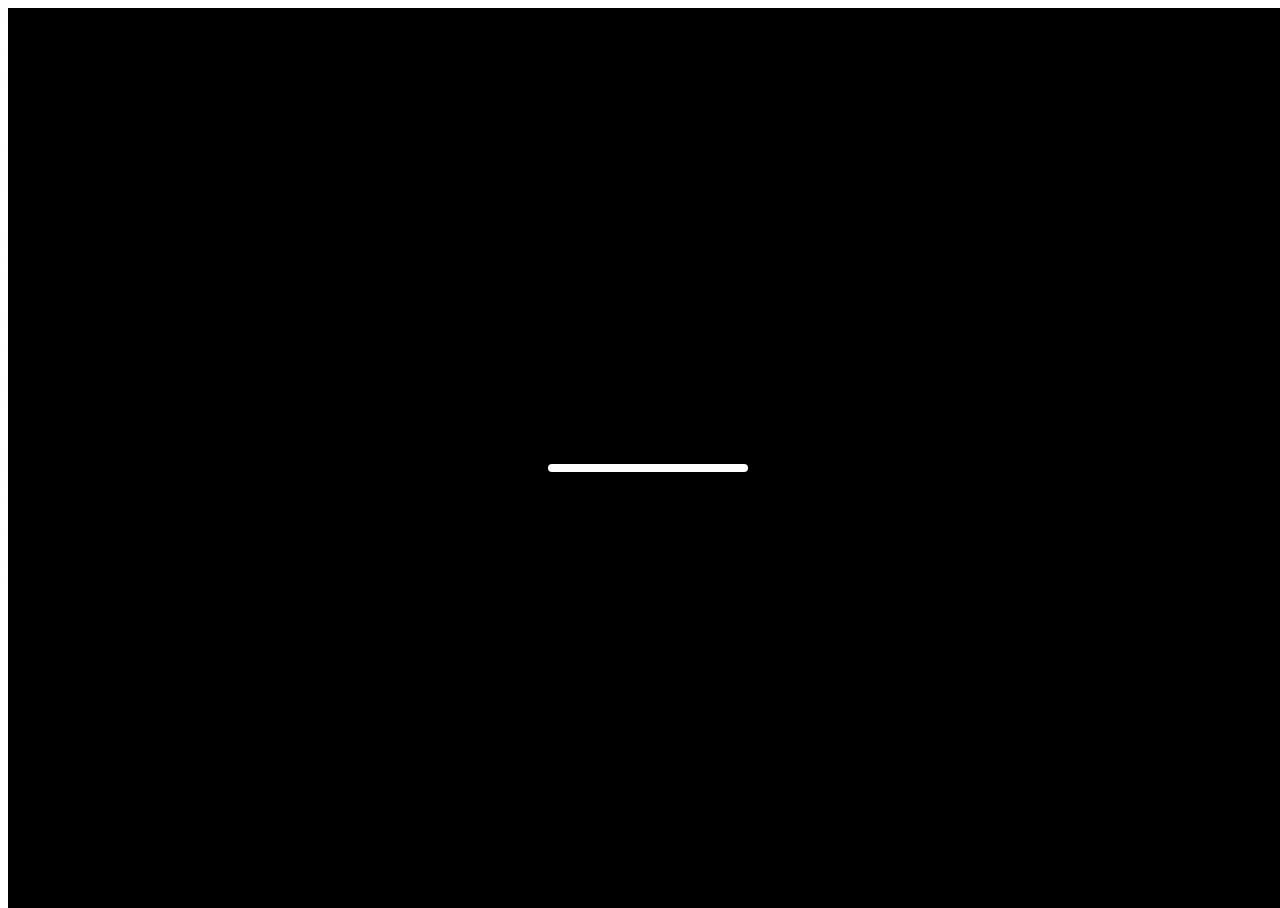
<file: Survey on OCR.html>
<!DOCTYPE html PUBLIC "-//W3C//DTD XHTML 1.0 Transitional//EN" "http://www.w3.org/TR/xhtml1/DTD/xhtml1-transitional.dtd"> <html xmlns="http://www.w3.org/1999/xhtml"> <head> <meta http-equiv="Content-Type" content="text/html; charset=utf-8" /> <link rel="stylesheet" type="text/css" href="./css/i.css"/> <link rel="stylesheet" type="text/css" href="./css/load.css"/> </head> <div id="loading" class="loading"> <div class="progress"> <div class="progress-bar"> </div>

 </div>

 </div>

 <script> var loading = document.getElementById("loading"); setTimeout(function() { loading.style.display = "none";}, 2000); </script>

<div  ><span id="PPmirage">A</span><span id="DDmirage">&nbsp;</span><span id="FFmirage">S</span><span id="emptymirage">u</span><span id="MMmirage">r</span><span id="imirage">v</span><span id="rmirage">e</span><span id="amirage">y</span><span id="gmirage">&nbsp;</span><span id="emirage">o</span><span id="Colonmirage">n</span><span id="emptymirage">&nbsp;</span><span id="CCmirage">O</span><span id="omirage">p</span><span id="nmirage">t</span><span id="tmirage">i</span><span id="emirage">c</span><span id="nmirage">a</span><span id="tmirage">l</span><span id="emptymirage">&nbsp;</span><span id="MMmirage">C</span><span id="amirage">h</span><span id="smirage">a</span><span id="kmirage">r</span><span id="imirage">a</span><span id="nmirage">c</span><span id="gmirage">t</span><span id="emptymirage">e</span><span id="AAmirage">r</span><span id="tmirage">&nbsp;</span><span id="tmirage">R</span><span id="amirage">e</span><span id="cmirage">c</span><span id="kmirage">o</span><span id="emptymirage">g</span><span id="AAmirage">n</span><span id="gmirage">i</span><span id="amirage">t</span><span id="imirage">i</span><span id="nmirage">o</span><span id="smirage">n</span><span id="tmirage">&nbsp;</span><span id="emptymirage">S</span><span id="IImirage">y</span><span id="nmirage">s</span><span id="fmirage">t</span><span id="omirage">e</span><span id="rmirage">m</span><span id="mmirage">&nbsp;</span><span id="amirage">N</span><span id="tmirage">o</span><span id="imirage">m</span><span id="omirage">a</span><span id="nmirage">n</span><span id="Minusmirage">&nbsp;</span><span id="BBmirage">I</span><span id="amirage">s</span><span id="smirage">l</span><span id="emirage">a</span><span id="dmirage">m</span><span id="emptymirage">,</span><span id="OOmirage">&nbsp;</span><span id="nmirage">Z</span><span id="lmirage">e</span><span id="imirage">e</span><span id="nmirage">s</span><span id="emirage">h</span><span id="emptymirage">a</span><span id="SSmirage">n</span><span id="emirage">&nbsp;</span><span id="rmirage">I</span><span id="vmirage">s</span><span id="imirage">l</span><span id="cmirage">a</span><span id="emirage">m</span><span id="smirage">,</span><span id="emptymirage">&nbsp;</span><span id="emptymirage">N</span><span id="emptymirage">a</span><span id="emptymirage">z</span><span id="emptymirage">i</span><span id="emptymirage">a</span><span id="emptymirage">&nbsp;</span><span id="emptymirage">N</span><span id="emptymirage">o</span><span id="emptymirage">o</span><span id="emptymirage">r</span></div>

<div  ><span id="IImirage">A</span><span id="amirage">b</span><span id="nmirage">s</span><span id="emptymirage">t</span><span id="MMmirage">r</span><span id="amirage">a</span><span id="rmirage">c</span><span id="kmirage">t</span><span id="wmirage">-</span><span id="omirage">O</span><span id="omirage">p</span><span id="dmirage">t</span><span id="emptymirage">i</span><span id="commamirage">c</span><span id="emptymirage">a</span><span id="DDmirage">l</span><span id="amirage">&nbsp;</span><span id="kmirage">C</span><span id="umirage">h</span><span id="nmirage">a</span><span id="emptymirage">r</span><span id="SSmirage">a</span><span id="hmirage">c</span><span id="emirage">t</span><span id="nmirage">e</span><span id="emptymirage">r</span><span id="commamirage">&nbsp;</span><span id="emptymirage">R</span><span id="YYmirage">e</span><span id="amirage">c</span><span id="omirage">o</span><span id="emptymirage">g</span><span id="LLmirage">n</span><span id="imirage">i</span><span id="umirage">t</span><span id="emptymirage">i</span><span id="commamirage">o</span><span id="emptymirage">n</span><span id="amirage">&nbsp;</span><span id="nmirage">(</span><span id="dmirage">O</span><span id="emptymirage">C</span><span id="ZZmirage">R</span><span id="hmirage">)</span><span id="umirage">&nbsp;</span><span id="omirage">h</span><span id="emptymirage">a</span><span id="LLmirage">s</span><span id="umirage">&nbsp;</span><span id="emptymirage">b</span><span id="emptymirage">e</span><span id="emptymirage">e</span><span id="emptymirage">n</span><span id="emptymirage">&nbsp;</span><span id="emptymirage">a</span><span id="emptymirage">&nbsp;</span><span id="emptymirage">t</span><span id="emptymirage">o</span><span id="emptymirage">p</span><span id="emptymirage">i</span><span id="emptymirage">c</span><span id="emptymirage">&nbsp;</span><span id="emptymirage">o</span><span id="emptymirage">f</span><span id="emptymirage">&nbsp;</span><span id="emptymirage">i</span><span id="emptymirage">n</span><span id="emptymirage">t</span><span id="emptymirage">e</span><span id="emptymirage">r</span><span id="emptymirage">e</span><span id="emptymirage">s</span><span id="emptymirage">t</span><span id="emptymirage">&nbsp;</span><span id="emptymirage">f</span><span id="emptymirage">o</span><span id="emptymirage">r</span><span id="emptymirage">&nbsp;</span><span id="emptymirage">m</span><span id="emptymirage">a</span><span id="emptymirage">n</span><span id="emptymirage">y</span><span id="emptymirage">&nbsp;</span><span id="emptymirage">y</span><span id="emptymirage">e</span><span id="emptymirage">a</span><span id="emptymirage">r</span><span id="emptymirage">s</span><span id="emptymirage">.</span><span id="emptymirage">&nbsp;</span><span id="emptymirage">I</span><span id="emptymirage">t</span><span id="emptymirage">&nbsp;</span><span id="emptymirage">i</span><span id="emptymirage">s</span><span id="emptymirage">&nbsp;</span><span id="emptymirage">d</span><span id="emptymirage">e</span><span id="emptymirage">f</span><span id="emptymirage">i</span><span id="emptymirage">n</span><span id="emptymirage">e</span><span id="emptymirage">d</span><span id="emptymirage">&nbsp;</span><span id="emptymirage">a</span><span id="emptymirage">s</span><span id="emptymirage">&nbsp;</span><span id="emptymirage">t</span><span id="emptymirage">h</span><span id="emptymirage">e</span><span id="emptymirage">&nbsp;</span><span id="emptymirage">p</span><span id="emptymirage">r</span><span id="emptymirage">o</span><span id="emptymirage">c</span><span id="emptymirage">e</span><span id="emptymirage">s</span><span id="emptymirage">s</span><span id="emptymirage">&nbsp;</span><span id="emptymirage">o</span><span id="emptymirage">f</span><span id="emptymirage">&nbsp;</span><span id="emptymirage">d</span><span id="emptymirage">i</span><span id="emptymirage">g</span><span id="emptymirage">i</span><span id="emptymirage">t</span><span id="emptymirage">i</span><span id="emptymirage">z</span><span id="emptymirage">i</span><span id="emptymirage">n</span><span id="emptymirage">g</span><span id="emptymirage">&nbsp;</span><span id="emptymirage">a</span><span id="emptymirage">&nbsp;</span><span id="emptymirage">d</span><span id="emptymirage">o</span><span id="emptymirage">c</span><span id="emptymirage">u</span><span id="emptymirage">m</span><span id="emptymirage">e</span><span id="emptymirage">n</span><span id="emptymirage">t</span><span id="emptymirage">&nbsp;</span><span id="emptymirage">i</span><span id="emptymirage">m</span><span id="emptymirage">a</span><span id="emptymirage">g</span><span id="emptymirage">e</span><span id="emptymirage">&nbsp;</span><span id="emptymirage">i</span><span id="emptymirage">n</span><span id="emptymirage">t</span><span id="emptymirage">o</span><span id="emptymirage">&nbsp;</span><span id="emptymirage">i</span><span id="emptymirage">t</span><span id="emptymirage">s</span><span id="emptymirage">&nbsp;</span><span id="emptymirage">c</span><span id="emptymirage">o</span><span id="emptymirage">n</span><span id="emptymirage">s</span><span id="emptymirage">t</span><span id="emptymirage">i</span><span id="emptymirage">t</span><span id="emptymirage">u</span><span id="emptymirage">e</span><span id="emptymirage">n</span><span id="emptymirage">t</span><span id="emptymirage">&nbsp;</span><span id="emptymirage">c</span><span id="emptymirage">h</span><span id="emptymirage">a</span><span id="emptymirage">r</span><span id="emptymirage">a</span><span id="emptymirage">c</span><span id="emptymirage">t</span><span id="emptymirage">e</span><span id="emptymirage">r</span></div>

<div  class="row"  style=" height: 1px; " ><span id="emptymirage">s</span><span id="emptymirage">.</span><span id="emptymirage">&nbsp;</span><span id="emptymirage">D</span><span id="emptymirage">e</span><span id="emptymirage">s</span><span id="emptymirage">p</span><span id="emptymirage">i</span><span id="emptymirage">t</span><span id="emptymirage">e</span><span id="emptymirage">&nbsp;</span><span id="emptymirage">d</span><span id="emptymirage">e</span><span id="emptymirage">c</span><span id="emptymirage">a</span><span id="emptymirage">d</span><span id="emptymirage">e</span><span id="emptymirage">s</span><span id="emptymirage">&nbsp;</span><span id="emptymirage">o</span><span id="emptymirage">f</span><span id="emptymirage">&nbsp;</span><span id="emptymirage">i</span><span id="emptymirage">n</span><span id="emptymirage">t</span><span id="emptymirage">e</span><span id="emptymirage">n</span><span id="emptymirage">s</span><span id="emptymirage">e</span><span id="emptymirage">&nbsp;</span><span id="emptymirage">r</span><span id="emptymirage">e</span><span id="emptymirage">s</span><span id="emptymirage">e</span><span id="emptymirage">a</span><span id="emptymirage">r</span><span id="emptymirage">c</span><span id="emptymirage">h</span><span id="emptymirage">,</span><span id="emptymirage">&nbsp;</span><span id="emptymirage">d</span><span id="emptymirage">e</span><span id="emptymirage">v</span><span id="emptymirage">e</span><span id="emptymirage">l</span><span id="emptymirage">o</span><span id="emptymirage">p</span><span id="emptymirage">i</span><span id="emptymirage">n</span><span id="emptymirage">g</span><span id="emptymirage">&nbsp;</span><span id="emptymirage">O</span><span id="emptymirage">C</span><span id="emptymirage">R</span><span id="emptymirage">&nbsp;</span><span id="emptymirage">w</span><span id="emptymirage">i</span><span id="emptymirage">t</span><span id="emptymirage">h</span><span id="emptymirage">&nbsp;</span><span id="emptymirage">c</span><span id="emptymirage">a</span><span id="emptymirage">p</span><span id="emptymirage">a</span><span id="emptymirage">b</span><span id="emptymirage">i</span><span id="emptymirage">l</span><span id="emptymirage">i</span><span id="emptymirage">t</span><span id="emptymirage">i</span><span id="emptymirage">e</span><span id="emptymirage">s</span><span id="emptymirage">&nbsp;</span><span id="emptymirage">c</span><span id="emptymirage">o</span><span id="emptymirage">m</span><span id="emptymirage">p</span><span id="emptymirage">a</span><span id="emptymirage">r</span><span id="emptymirage">a</span><span id="emptymirage">b</span><span id="emptymirage">l</span><span id="emptymirage">e</span><span id="emptymirage">&nbsp;</span><span id="emptymirage">t</span><span id="emptymirage">o</span><span id="emptymirage">&nbsp;</span><span id="emptymirage">t</span><span id="emptymirage">h</span><span id="emptymirage">a</span><span id="emptymirage">t</span><span id="emptymirage">&nbsp;</span><span id="emptymirage">o</span><span id="emptymirage">f</span><span id="emptymirage">&nbsp;</span><span id="emptymirage">h</span><span id="emptymirage">u</span><span id="emptymirage">m</span><span id="emptymirage">a</span><span id="emptymirage">n</span><span id="emptymirage">&nbsp;</span><span id="emptymirage">s</span><span id="emptymirage">t</span><span id="emptymirage">i</span><span id="emptymirage">l</span><span id="emptymirage">l</span><span id="emptymirage">&nbsp;</span><span id="emptymirage">r</span><span id="emptymirage">e</span><span id="emptymirage">m</span><span id="emptymirage">a</span><span id="emptymirage">i</span><span id="emptymirage">n</span><span id="emptymirage">s</span><span id="emptymirage">&nbsp;</span><span id="emptymirage">a</span><span id="emptymirage">n</span><span id="emptymirage">&nbsp;</span><span id="emptymirage">o</span><span id="emptymirage">p</span><span id="emptymirage">e</span><span id="emptymirage">n</span><span id="emptymirage">&nbsp;</span><span id="emptymirage">c</span><span id="emptymirage">h</span><span id="emptymirage">a</span><span id="emptymirage">l</span><span id="emptymirage">l</span><span id="emptymirage">e</span><span id="emptymirage">n</span><span id="emptymirage">g</span><span id="emptymirage">e</span><span id="emptymirage">.</span><span id="emptymirage">&nbsp;</span><span id="emptymirage">D</span><span id="emptymirage">u</span><span id="emptymirage">e</span><span id="emptymirage">&nbsp;</span><span id="emptymirage">t</span><span id="emptymirage">o</span><span id="emptymirage">&nbsp;</span><span id="emptymirage">t</span><span id="emptymirage">h</span><span id="emptymirage">i</span><span id="emptymirage">s</span><span id="emptymirage">&nbsp;</span><span id="emptymirage">c</span><span id="emptymirage">h</span><span id="emptymirage">a</span><span id="emptymirage">l</span><span id="emptymirage">l</span><span id="emptymirage">e</span><span id="emptymirage">n</span><span id="emptymirage">g</span><span id="emptymirage">i</span><span id="emptymirage">n</span><span id="emptymirage">g</span><span id="emptymirage">&nbsp;</span><span id="emptymirage">n</span><span id="emptymirage">a</span><span id="emptymirage">t</span><span id="emptymirage">u</span><span id="emptymirage">r</span><span id="emptymirage">e</span><span id="emptymirage">,</span><span id="emptymirage">&nbsp;</span><span id="emptymirage">r</span><span id="emptymirage">e</span><span id="emptymirage">s</span><span id="emptymirage">e</span><span id="emptymirage">a</span><span id="emptymirage">r</span><span id="emptymirage">c</span><span id="emptymirage">h</span><span id="emptymirage">e</span><span id="emptymirage">r</span><span id="emptymirage">s</span><span id="emptymirage">&nbsp;</span><span id="emptymirage">f</span><span id="emptymirage">r</span></div>

<div  class="row"  style=" height: 1px; " ><span id="emptymirage">o</span><span id="emptymirage">m</span><span id="emptymirage">&nbsp;</span><span id="emptymirage">i</span><span id="emptymirage">n</span><span id="emptymirage">d</span><span id="emptymirage">u</span><span id="emptymirage">s</span><span id="emptymirage">t</span><span id="emptymirage">r</span><span id="emptymirage">y</span><span id="emptymirage">&nbsp;</span><span id="emptymirage">a</span><span id="emptymirage">n</span><span id="emptymirage">d</span><span id="emptymirage">&nbsp;</span><span id="emptymirage">a</span><span id="emptymirage">c</span><span id="emptymirage">a</span><span id="emptymirage">d</span><span id="emptymirage">e</span><span id="emptymirage">m</span><span id="emptymirage">i</span><span id="emptymirage">c</span><span id="emptymirage">&nbsp;</span><span id="emptymirage">c</span><span id="emptymirage">i</span><span id="emptymirage">r</span><span id="emptymirage">c</span><span id="emptymirage">l</span><span id="emptymirage">e</span><span id="emptymirage">s</span><span id="emptymirage">&nbsp;</span><span id="emptymirage">h</span><span id="emptymirage">a</span><span id="emptymirage">v</span><span id="emptymirage">e</span><span id="emptymirage">&nbsp;</span><span id="emptymirage">d</span><span id="emptymirage">i</span><span id="emptymirage">r</span><span id="emptymirage">e</span><span id="emptymirage">c</span><span id="emptymirage">t</span><span id="emptymirage">e</span><span id="emptymirage">d</span><span id="emptymirage">&nbsp;</span><span id="emptymirage">t</span><span id="emptymirage">h</span><span id="emptymirage">e</span><span id="emptymirage">i</span><span id="emptymirage">r</span><span id="emptymirage">&nbsp;</span><span id="emptymirage">a</span><span id="emptymirage">t</span><span id="emptymirage">t</span><span id="emptymirage">e</span><span id="emptymirage">n</span><span id="emptymirage">t</span><span id="emptymirage">i</span><span id="emptymirage">o</span><span id="emptymirage">n</span><span id="emptymirage">s</span><span id="emptymirage">&nbsp;</span><span id="emptymirage">t</span><span id="emptymirage">o</span><span id="emptymirage">w</span><span id="emptymirage">a</span><span id="emptymirage">r</span><span id="emptymirage">d</span><span id="emptymirage">s</span><span id="emptymirage">&nbsp;</span><span id="emptymirage">O</span><span id="emptymirage">p</span><span id="emptymirage">t</span><span id="emptymirage">i</span><span id="emptymirage">c</span><span id="emptymirage">a</span><span id="emptymirage">l</span><span id="emptymirage">&nbsp;</span><span id="emptymirage">C</span><span id="emptymirage">h</span><span id="emptymirage">a</span><span id="emptymirage">r</span><span id="emptymirage">a</span><span id="emptymirage">c</span><span id="emptymirage">t</span><span id="emptymirage">e</span><span id="emptymirage">r</span><span id="emptymirage">&nbsp;</span><span id="emptymirage">R</span><span id="emptymirage">e</span><span id="emptymirage">c</span><span id="emptymirage">o</span><span id="emptymirage">g</span><span id="emptymirage">n</span><span id="emptymirage">i</span><span id="emptymirage">t</span><span id="emptymirage">i</span><span id="emptymirage">o</span><span id="emptymirage">n</span><span id="emptymirage">.</span><span id="emptymirage">&nbsp;</span><span id="emptymirage">O</span><span id="emptymirage">v</span><span id="emptymirage">e</span><span id="emptymirage">r</span><span id="emptymirage">&nbsp;</span><span id="emptymirage">t</span><span id="emptymirage">h</span><span id="emptymirage">e</span><span id="emptymirage">&nbsp;</span><span id="emptymirage">l</span><span id="emptymirage">a</span><span id="emptymirage">s</span><span id="emptymirage">t</span><span id="emptymirage">&nbsp;</span><span id="emptymirage">f</span><span id="emptymirage">e</span><span id="emptymirage">w</span><span id="emptymirage">&nbsp;</span><span id="emptymirage">y</span><span id="emptymirage">e</span><span id="emptymirage">a</span><span id="emptymirage">r</span><span id="emptymirage">s</span><span id="emptymirage">,</span><span id="emptymirage">&nbsp;</span><span id="emptymirage">t</span><span id="emptymirage">h</span><span id="emptymirage">e</span><span id="emptymirage">&nbsp;</span><span id="emptymirage">n</span><span id="emptymirage">u</span><span id="emptymirage">m</span><span id="emptymirage">b</span><span id="emptymirage">e</span><span id="emptymirage">r</span><span id="emptymirage">&nbsp;</span><span id="emptymirage">o</span><span id="emptymirage">f</span><span id="emptymirage">&nbsp;</span><span id="emptymirage">a</span><span id="emptymirage">c</span><span id="emptymirage">a</span><span id="emptymirage">d</span><span id="emptymirage">e</span><span id="emptymirage">m</span><span id="emptymirage">i</span><span id="emptymirage">c</span><span id="emptymirage">&nbsp;</span><span id="emptymirage">l</span><span id="emptymirage">a</span><span id="emptymirage">b</span><span id="emptymirage">o</span><span id="emptymirage">r</span><span id="emptymirage">a</span><span id="emptymirage">t</span><span id="emptymirage">o</span><span id="emptymirage">r</span><span id="emptymirage">i</span><span id="emptymirage">e</span><span id="emptymirage">s</span><span id="emptymirage">&nbsp;</span><span id="emptymirage">a</span><span id="emptymirage">n</span><span id="emptymirage">d</span><span id="emptymirage">&nbsp;</span><span id="emptymirage">c</span><span id="emptymirage">o</span><span id="emptymirage">m</span><span id="emptymirage">p</span><span id="emptymirage">a</span><span id="emptymirage">n</span><span id="emptymirage">i</span><span id="emptymirage">e</span><span id="emptymirage">s</span><span id="emptymirage">&nbsp;</span><span id="emptymirage">i</span><span id="emptymirage">n</span></div>

<div  class="row"  style=" height: 1px; " ><span id="emptymirage">v</span><span id="emptymirage">o</span><span id="emptymirage">l</span><span id="emptymirage">v</span><span id="emptymirage">e</span><span id="emptymirage">d</span><span id="emptymirage">&nbsp;</span><span id="emptymirage">i</span><span id="emptymirage">n</span><span id="emptymirage">&nbsp;</span><span id="emptymirage">r</span><span id="emptymirage">e</span><span id="emptymirage">s</span><span id="emptymirage">e</span><span id="emptymirage">a</span><span id="emptymirage">r</span><span id="emptymirage">c</span><span id="emptymirage">h</span><span id="emptymirage">&nbsp;</span><span id="emptymirage">o</span><span id="emptymirage">n</span><span id="emptymirage">&nbsp;</span><span id="emptymirage">C</span><span id="emptymirage">h</span><span id="emptymirage">a</span><span id="emptymirage">r</span><span id="emptymirage">a</span><span id="emptymirage">c</span><span id="emptymirage">t</span><span id="emptymirage">e</span><span id="emptymirage">r</span><span id="emptymirage">&nbsp;</span><span id="emptymirage">R</span><span id="emptymirage">e</span><span id="emptymirage">c</span><span id="emptymirage">o</span><span id="emptymirage">g</span><span id="emptymirage">n</span><span id="emptymirage">i</span><span id="emptymirage">t</span><span id="emptymirage">i</span><span id="emptymirage">o</span><span id="emptymirage">n</span><span id="emptymirage">&nbsp;</span><span id="emptymirage">h</span><span id="emptymirage">a</span><span id="emptymirage">s</span><span id="emptymirage">&nbsp;</span><span id="emptymirage">i</span><span id="emptymirage">n</span><span id="emptymirage">c</span><span id="emptymirage">r</span><span id="emptymirage">e</span><span id="emptymirage">a</span><span id="emptymirage">s</span><span id="emptymirage">e</span><span id="emptymirage">d</span><span id="emptymirage">&nbsp;</span><span id="emptymirage">d</span><span id="emptymirage">r</span><span id="emptymirage">a</span><span id="emptymirage">m</span><span id="emptymirage">a</span><span id="emptymirage">t</span><span id="emptymirage">i</span><span id="emptymirage">c</span><span id="emptymirage">a</span><span id="emptymirage">l</span><span id="emptymirage">l</span><span id="emptymirage">y</span><span id="emptymirage">.</span><span id="emptymirage">&nbsp;</span><span id="emptymirage">T</span><span id="emptymirage">h</span><span id="emptymirage">i</span><span id="emptymirage">s</span><span id="emptymirage">&nbsp;</span><span id="emptymirage">r</span><span id="emptymirage">e</span><span id="emptymirage">s</span><span id="emptymirage">e</span><span id="emptymirage">a</span><span id="emptymirage">r</span><span id="emptymirage">c</span><span id="emptymirage">h</span><span id="emptymirage">&nbsp;</span><span id="emptymirage">a</span><span id="emptymirage">i</span><span id="emptymirage">m</span><span id="emptymirage">s</span><span id="emptymirage">&nbsp;</span><span id="emptymirage">a</span><span id="emptymirage">t</span><span id="emptymirage">&nbsp;</span><span id="emptymirage">s</span><span id="emptymirage">u</span><span id="emptymirage">m</span><span id="emptymirage">m</span><span id="emptymirage">a</span><span id="emptymirage">r</span><span id="emptymirage">i</span><span id="emptymirage">z</span><span id="emptymirage">i</span><span id="emptymirage">n</span><span id="emptymirage">g</span><span id="emptymirage">&nbsp;</span><span id="emptymirage">t</span><span id="emptymirage">h</span><span id="emptymirage">e</span><span id="emptymirage">&nbsp;</span><span id="emptymirage">r</span><span id="emptymirage">e</span><span id="emptymirage">s</span><span id="emptymirage">e</span><span id="emptymirage">a</span><span id="emptymirage">r</span><span id="emptymirage">c</span><span id="emptymirage">h</span><span id="emptymirage">&nbsp;</span><span id="emptymirage">s</span><span id="emptymirage">o</span><span id="emptymirage">&nbsp;</span><span id="emptymirage">f</span><span id="emptymirage">a</span><span id="emptymirage">r</span><span id="emptymirage">&nbsp;</span><span id="emptymirage">d</span><span id="emptymirage">o</span><span id="emptymirage">n</span><span id="emptymirage">e</span><span id="emptymirage">&nbsp;</span><span id="emptymirage">i</span><span id="emptymirage">n</span><span id="emptymirage">&nbsp;</span><span id="emptymirage">t</span><span id="emptymirage">h</span><span id="emptymirage">e</span><span id="emptymirage">&nbsp;</span><span id="emptymirage">f</span><span id="emptymirage">i</span><span id="emptymirage">e</span><span id="emptymirage">l</span><span id="emptymirage">d</span><span id="emptymirage">&nbsp;</span><span id="emptymirage">o</span><span id="emptymirage">f</span><span id="emptymirage">&nbsp;</span><span id="emptymirage">O</span><span id="emptymirage">C</span><span id="emptymirage">R</span><span id="emptymirage">.</span><span id="emptymirage">&nbsp;</span><span id="emptymirage">I</span><span id="emptymirage">t</span><span id="emptymirage">&nbsp;</span><span id="emptymirage">p</span><span id="emptymirage">r</span><span id="emptymirage">o</span><span id="emptymirage">v</span><span id="emptymirage">i</span><span id="emptymirage">d</span><span id="emptymirage">e</span><span id="emptymirage">s</span><span id="emptymirage">&nbsp;</span><span id="emptymirage">a</span><span id="emptymirage">n</span><span id="emptymirage">&nbsp;</span><span id="emptymirage">o</span><span id="emptymirage">v</span><span id="emptymirage">e</span><span id="emptymirage">r</span><span id="emptymirage">v</span><span id="emptymirage">i</span><span id="emptymirage">e</span><span id="emptymirage">w</span><span id="emptymirage">&nbsp;</span><span id="emptymirage">o</span><span id="emptymirage">f</span><span id="emptymirage">&nbsp;</span><span id="emptymirage">d</span></div>

<div  class="row"  style=" height: 1px; " ><span id="emptymirage">i</span><span id="emptymirage">f</span><span id="emptymirage">f</span><span id="emptymirage">e</span><span id="emptymirage">r</span><span id="emptymirage">e</span><span id="emptymirage">n</span><span id="emptymirage">t</span><span id="emptymirage">&nbsp;</span><span id="emptymirage">a</span><span id="emptymirage">s</span><span id="emptymirage">p</span><span id="emptymirage">e</span><span id="emptymirage">c</span><span id="emptymirage">t</span><span id="emptymirage">s</span><span id="emptymirage">&nbsp;</span><span id="emptymirage">o</span><span id="emptymirage">f</span><span id="emptymirage">&nbsp;</span><span id="emptymirage">O</span><span id="emptymirage">C</span><span id="emptymirage">R</span><span id="emptymirage">&nbsp;</span><span id="emptymirage">a</span><span id="emptymirage">n</span><span id="emptymirage">d</span><span id="emptymirage">&nbsp;</span><span id="emptymirage">d</span><span id="emptymirage">i</span><span id="emptymirage">s</span><span id="emptymirage">c</span><span id="emptymirage">u</span><span id="emptymirage">s</span><span id="emptymirage">s</span><span id="emptymirage">e</span><span id="emptymirage">s</span><span id="emptymirage">&nbsp;</span><span id="emptymirage">c</span><span id="emptymirage">o</span><span id="emptymirage">r</span><span id="emptymirage">r</span><span id="emptymirage">e</span><span id="emptymirage">s</span><span id="emptymirage">p</span><span id="emptymirage">o</span><span id="emptymirage">n</span><span id="emptymirage">d</span><span id="emptymirage">i</span><span id="emptymirage">n</span><span id="emptymirage">g</span><span id="emptymirage">&nbsp;</span><span id="emptymirage">p</span><span id="emptymirage">r</span><span id="emptymirage">o</span><span id="emptymirage">p</span><span id="emptymirage">o</span><span id="emptymirage">s</span><span id="emptymirage">a</span><span id="emptymirage">l</span><span id="emptymirage">s</span><span id="emptymirage">&nbsp;</span><span id="emptymirage">a</span><span id="emptymirage">i</span><span id="emptymirage">m</span><span id="emptymirage">e</span><span id="emptymirage">d</span><span id="emptymirage">&nbsp;</span><span id="emptymirage">a</span><span id="emptymirage">t</span><span id="emptymirage">&nbsp;</span><span id="emptymirage">r</span><span id="emptymirage">e</span><span id="emptymirage">s</span><span id="emptymirage">o</span><span id="emptymirage">l</span><span id="emptymirage">v</span><span id="emptymirage">i</span><span id="emptymirage">n</span><span id="emptymirage">g</span><span id="emptymirage">&nbsp;</span><span id="emptymirage">i</span><span id="emptymirage">s</span><span id="emptymirage">s</span><span id="emptymirage">u</span><span id="emptymirage">e</span><span id="emptymirage">s</span><span id="emptymirage">&nbsp;</span><span id="emptymirage">o</span><span id="emptymirage">f</span><span id="emptymirage">&nbsp;</span><span id="emptymirage">O</span><span id="emptymirage">C</span><span id="emptymirage">R</span><span id="emptymirage">.</span></div>

<div  ><span id="UUmirage">K</span><span id="nmirage">e</span><span id="imirage">y</span><span id="vmirage">w</span><span id="emirage">o</span><span id="rmirage">r</span><span id="smirage">d</span><span id="imirage">s</span><span id="tmirage">-</span><span id="ymirage">c</span><span id="emptymirage">h</span><span id="omirage">a</span><span id="fmirage">r</span><span id="emptymirage">a</span><span id="SSmirage">c</span><span id="omirage">t</span><span id="umirage">e</span><span id="tmirage">r</span><span id="hmirage">&nbsp;</span><span id="emptymirage">r</span><span id="FFmirage">e</span><span id="lmirage">c</span><span id="omirage">o</span><span id="rmirage">g</span><span id="imirage">n</span><span id="dmirage">i</span><span id="amirage">t</span><span id="commamirage">i</span><span id="emptymirage">o</span><span id="TTmirage">n</span><span id="amirage">,</span><span id="mmirage">&nbsp;</span><span id="pmirage">d</span><span id="amirage">o</span><span id="commamirage">c</span><span id="emptymirage">u</span><span id="FFmirage">m</span><span id="LLmirage">e</span><span id="commamirage">n</span><span id="emptymirage">t</span><span id="UUmirage">&nbsp;</span><span id="Periodmirage">i</span><span id="SSmirage">m</span><span id="Periodmirage">a</span><span id="AAmirage">g</span><span id="emptymirage">e</span><span id="Asteriskmirage">&nbsp;</span><span id="CCmirage">a</span><span id="omirage">n</span><span id="Minusmirage">a</span><span id="FFmirage">l</span><span id="imirage">y</span><span id="rmirage">s</span><span id="smirage">i</span><span id="tmirage">s</span><span id="emptymirage">,</span><span id="AAmirage">&nbsp;</span><span id="umirage">O</span><span id="tmirage">C</span><span id="hmirage">R</span><span id="omirage">,</span><span id="rmirage">&nbsp;</span><span id="smirage">O</span><span id="emptymirage">C</span><span id="emptymirage">R</span><span id="emptymirage">&nbsp;</span><span id="emptymirage">s</span><span id="emptymirage">u</span><span id="emptymirage">r</span><span id="emptymirage">v</span><span id="emptymirage">e</span><span id="emptymirage">y</span><span id="emptymirage">,</span><span id="emptymirage">&nbsp;</span><span id="emptymirage">c</span><span id="emptymirage">l</span><span id="emptymirage">a</span><span id="emptymirage">s</span><span id="emptymirage">s</span><span id="emptymirage">i</span><span id="emptymirage">f</span><span id="emptymirage">i</span><span id="emptymirage">c</span><span id="emptymirage">a</span><span id="emptymirage">t</span><span id="emptymirage">i</span><span id="emptymirage">o</span><span id="emptymirage">n</span></div>

<div  ><span id="AAmirage">I</span><span id="bmirage">.</span><span id="smirage">&nbsp;</span><span id="tmirage">I</span><span id="rmirage">N</span><span id="amirage">T</span><span id="cmirage">R</span><span id="tmirage">O</span><span id="emptymirage">D</span><span id="emptymirage">U</span><span id="emptymirage">C</span><span id="emptymirage">T</span><span id="emptymirage">I</span><span id="emptymirage">O</span><span id="emptymirage">N</span></div>

<div ><span id="WWmirage">O</span><span id="emirage">p</span><span id="emptymirage">t</span><span id="pmirage">i</span><span id="rmirage">c</span><span id="emirage">a</span><span id="smirage">l</span><span id="emirage">&nbsp;</span><span id="nmirage">C</span><span id="tmirage">h</span><span id="emptymirage">a</span><span id="amirage">r</span><span id="emptymirage">a</span><span id="nmirage">c</span><span id="emirage">t</span><span id="wmirage">e</span><span id="emptymirage">r</span><span id="cmirage">&nbsp;</span><span id="lmirage">R</span><span id="amirage">e</span><span id="smirage">c</span><span id="smirage">o</span><span id="emptymirage">g</span><span id="omirage">n</span><span id="fmirage">i</span><span id="emptymirage">t</span><span id="cmirage">i</span><span id="omirage">o</span><span id="nmirage">n</span><span id="tmirage">&nbsp;</span><span id="emirage">(</span><span id="nmirage">O</span><span id="tmirage">C</span><span id="emptymirage">R</span><span id="mmirage">)</span><span id="amirage">&nbsp;</span><span id="smirage">i</span><span id="kmirage">s</span><span id="imirage">&nbsp;</span><span id="nmirage">a</span><span id="gmirage">&nbsp;</span><span id="emptymirage">p</span><span id="amirage">i</span><span id="tmirage">e</span><span id="tmirage">c</span><span id="amirage">e</span><span id="cmirage">&nbsp;</span><span id="kmirage">o</span><span id="smirage">f</span><span id="emptymirage">&nbsp;</span><span id="amirage">s</span><span id="gmirage">o</span><span id="amirage">f</span><span id="imirage">t</span><span id="nmirage">w</span><span id="smirage">a</span><span id="tmirage">r</span><span id="emptymirage">e</span><span id="tmirage">&nbsp;</span><span id="hmirage">t</span><span id="emirage">h</span><span id="emptymirage">a</span><span id="AAmirage">t</span><span id="dmirage">&nbsp;</span><span id="omirage">c</span><span id="bmirage">o</span><span id="emirage">n</span><span id="emptymirage">v</span><span id="PPmirage">e</span><span id="DDmirage">r</span><span id="FFmirage">t</span><span id="emptymirage">s</span><span id="smirage">&nbsp;</span><span id="tmirage">p</span><span id="amirage">r</span><span id="nmirage">i</span><span id="dmirage">n</span><span id="amirage">t</span><span id="rmirage">e</span><span id="dmirage">d</span><span id="commamirage">&nbsp;</span><span id="emptymirage">t</span><span id="cmirage">e</span><span id="amirage">x</span><span id="umirage">t</span><span id="smirage">&nbsp;</span><span id="imirage">a</span><span id="nmirage">n</span><span id="gmirage">d</span><span id="emptymirage">&nbsp;</span><span id="dmirage">i</span><span id="omirage">m</span><span id="cmirage">a</span><span id="umirage">g</span><span id="mmirage">e</span><span id="emirage">s</span><span id="nmirage">&nbsp;</span><span id="tmirage">i</span><span id="smirage">n</span><span id="emptymirage">t</span><span id="tmirage">o</span><span id="omirage">&nbsp;</span><span id="emptymirage">d</span><span id="amirage">i</span><span id="pmirage">g</span><span id="pmirage">i</span><span id="emirage">t</span><span id="amirage">i</span><span id="rmirage">z</span><span id="emptymirage">e</span><span id="tmirage">d</span><span id="omirage">&nbsp;</span><span id="emptymirage">f</span><span id="hmirage">o</span><span id="umirage">r</span><span id="mmirage">m</span><span id="amirage">&nbsp;</span><span id="nmirage">s</span><span id="smirage">u</span><span id="emptymirage">c</span><span id="dmirage">h</span><span id="imirage">&nbsp;</span><span id="smirage">t</span><span id="smirage">h</span><span id="imirage">a</span><span id="mmirage">t</span><span id="imirage">&nbsp;</span><span id="lmirage">i</span><span id="amirage">t</span><span id="rmirage">&nbsp;</span><span id="emptymirage">c</span><span id="tmirage">a</span><span id="omirage">n</span><span id="emptymirage">&nbsp;</span><span id="tmirage">b</span><span id="hmirage">e</span><span id="emirage">&nbsp;</span><span id="emptymirage">m</span><span id="umirage">a</span><span id="nmirage">n</span><span id="dmirage">i</span><span id="emirage">p</span><span id="rmirage">u</span><span id="lmirage">l</span><span id="ymirage">a</span><span id="imirage">t</span><span id="nmirage">e</span><span id="gmirage">d</span><span id="emptymirage">&nbsp;</span><span id="cmirage">b</span><span id="omirage">y</span><span id="nmirage">&nbsp;</span><span id="tmirage">m</span><span id="emirage">a</span><span id="nmirage">c</span><span id="tmirage">h</span><span id="emptymirage">i</span><span id="emirage">n</span><span id="xmirage">e</span><span id="Minusmirage">.</span><span id="emptymirage">&nbsp;</span><span id="tmirage">U</span><span id="rmirage">n</span><span id="amirage">l</span><span id="cmirage">i</span><span id="tmirage">k</span><span id="emirage">e</span><span id="dmirage">&nbsp;</span><span id="emptymirage">h</span><span id="bmirage">u</span><span id="ymirage">m</span><span id="emptymirage">a</span><span id="imirage">n</span><span id="nmirage">&nbsp;</span><span id="fmirage">b</span><span id="omirage">r</span><span id="rmirage">a</span><span id="mmirage">i</span><span id="amirage">n</span><span id="tmirage">&nbsp;</span></div>

<div ><span id="imirage">w</span><span id="omirage">h</span><span id="nmirage">i</span><span id="Minusmirage">c</span><span id="bmirage">h</span><span id="amirage">&nbsp;</span><span id="smirage">h</span><span id="emirage">a</span><span id="dmirage">s</span><span id="emptymirage">&nbsp;</span><span id="smirage">t</span><span id="emirage">h</span><span id="rmirage">e</span><span id="vmirage">&nbsp;</span><span id="imirage">c</span><span id="cmirage">a</span><span id="emirage">p</span><span id="smirage">a</span><span id="Periodmirage">b</span><span id="emptymirage">i</span><span id="WWmirage">l</span><span id="emirage">i</span><span id="emptymirage">t</span><span id="smirage">y</span><span id="hmirage">&nbsp;</span><span id="omirage">t</span><span id="wmirage">o</span><span id="emptymirage">&nbsp;</span><span id="tmirage">v</span><span id="hmirage">e</span><span id="rmirage">r</span><span id="emirage">y</span><span id="emirage">&nbsp;</span><span id="emptymirage">e</span><span id="amirage">a</span><span id="tmirage">s</span><span id="Minusmirage">i</span><span id="emptymirage">l</span><span id="tmirage">y</span><span id="amirage">&nbsp;</span><span id="cmirage">r</span><span id="kmirage">e</span><span id="emptymirage">c</span><span id="vmirage">o</span><span id="amirage">g</span><span id="rmirage">n</span><span id="imirage">i</span><span id="amirage">z</span><span id="nmirage">e</span><span id="tmirage">&nbsp;</span><span id="smirage">t</span><span id="emptymirage">h</span><span id="wmirage">e</span><span id="imirage">&nbsp;</span><span id="tmirage">t</span><span id="hmirage">e</span><span id="emptymirage">x</span><span id="nmirage">t</span><span id="omirage">/</span><span id="tmirage">&nbsp;</span><span id="amirage">c</span><span id="bmirage">h</span><span id="lmirage">a</span><span id="emirage">r</span><span id="emptymirage">a</span><span id="imirage">c</span><span id="mmirage">t</span><span id="pmirage">e</span><span id="amirage">r</span><span id="cmirage">s</span><span id="tmirage">&nbsp;</span><span id="emptymirage">f</span><span id="omirage">r</span><span id="nmirage">o</span><span id="emptymirage">m</span><span id="rmirage">&nbsp;</span><span id="emirage">a</span><span id="amirage">n</span><span id="lmirage">&nbsp;</span><span id="Minusmirage">i</span><span id="wmirage">m</span><span id="omirage">a</span><span id="rmirage">g</span><span id="lmirage">e</span><span id="dmirage">,</span><span id="emptymirage">&nbsp;</span><span id="smirage">m</span><span id="ymirage">a</span><span id="smirage">c</span><span id="tmirage">h</span><span id="emirage">i</span><span id="mmirage">n</span><span id="smirage">e</span><span id="Periodmirage">s</span><span id="emptymirage">&nbsp;</span><span id="OOmirage">a</span><span id="umirage">r</span><span id="rmirage">e</span><span id="emptymirage">&nbsp;</span><span id="fmirage">n</span><span id="imirage">o</span><span id="rmirage">t</span><span id="smirage">&nbsp;</span><span id="tmirage">i</span><span id="emptymirage">n</span><span id="amirage">t</span><span id="tmirage">e</span><span id="tmirage">l</span><span id="amirage">l</span><span id="cmirage">i</span><span id="kmirage">g</span><span id="emptymirage">e</span><span id="amirage">n</span><span id="lmirage">t</span><span id="lmirage">&nbsp;</span><span id="omirage">e</span><span id="wmirage">n</span><span id="smirage">o</span><span id="emptymirage">u</span><span id="amirage">g</span><span id="cmirage">h</span><span id="amirage">&nbsp;</span><span id="dmirage">t</span><span id="emirage">o</span><span id="mmirage">&nbsp;</span><span id="imirage">p</span><span id="cmirage">e</span><span id="emptymirage">r</span><span id="pmirage">c</span><span id="amirage">e</span><span id="pmirage">i</span><span id="emirage">v</span><span id="rmirage">e</span><span id="emptymirage">&nbsp;</span><span id="wmirage">t</span><span id="rmirage">h</span><span id="imirage">e</span><span id="tmirage">&nbsp;</span><span id="emirage">i</span><span id="rmirage">n</span><span id="smirage">f</span><span id="emptymirage">o</span><span id="amirage">r</span><span id="nmirage">m</span><span id="dmirage">a</span><span id="emptymirage">t</span><span id="rmirage">i</span><span id="emirage">o</span><span id="Minusmirage">n</span><span id="emptymirage">&nbsp;</span><span id="vmirage">a</span><span id="imirage">v</span><span id="emirage">a</span><span id="wmirage">i</span><span id="emirage">l</span><span id="rmirage">a</span><span id="smirage">b</span><span id="emptymirage">l</span><span id="tmirage">e</span><span id="omirage">&nbsp;</span><span id="emptymirage">i</span><span id="cmirage">n</span><span id="omirage">&nbsp;</span><span id="lmirage">i</span><span id="lmirage">m</span><span id="umirage">a</span><span id="dmirage">g</span><span id="emirage">e</span><span id="emptymirage">.</span><span id="vmirage">&nbsp;</span><span id="imirage">T</span><span id="amirage">h</span><span id="emptymirage">e</span><span id="smirage">r</span><span id="umirage">e</span><span id="bmirage">f</span><span id="vmirage">o</span><span id="emirage">r</span><span id="rmirage">e</span><span id="tmirage">,</span></div>

<div ><span id="imirage">&nbsp;</span><span id="nmirage">a</span><span id="gmirage">&nbsp;</span><span id="emptymirage">l</span><span id="tmirage">a</span><span id="hmirage">r</span><span id="emirage">g</span><span id="emptymirage">e</span><span id="amirage">&nbsp;</span><span id="umirage">n</span><span id="tmirage">u</span><span id="omirage">m</span><span id="mmirage">b</span><span id="amirage">e</span><span id="tmirage">r</span><span id="imirage">&nbsp;</span><span id="cmirage">o</span><span id="emptymirage">f</span><span id="rmirage">&nbsp;</span><span id="emirage">r</span><span id="vmirage">e</span><span id="imirage">s</span><span id="emirage">e</span><span id="wmirage">a</span><span id="emirage">r</span><span id="rmirage">c</span><span id="emptymirage">h</span><span id="amirage">&nbsp;</span><span id="smirage">e</span><span id="smirage">f</span><span id="imirage">f</span><span id="gmirage">o</span><span id="nmirage">r</span><span id="mmirage">t</span><span id="emirage">s</span><span id="nmirage">&nbsp;</span><span id="tmirage">h</span><span id="emptymirage">a</span><span id="smirage">v</span><span id="ymirage">e</span><span id="smirage">&nbsp;</span><span id="tmirage">b</span><span id="emirage">e</span><span id="mmirage">e</span><span id="smirage">n</span><span id="emptymirage">&nbsp;</span><span id="imirage">p</span><span id="nmirage">u</span><span id="emptymirage">t</span><span id="cmirage">&nbsp;</span><span id="umirage">f</span><span id="rmirage">o</span><span id="rmirage">r</span><span id="emirage">w</span><span id="nmirage">a</span><span id="tmirage">r</span><span id="emptymirage">d</span><span id="umirage">&nbsp;</span><span id="smirage">t</span><span id="emirage">h</span><span id="emptymirage">a</span><span id="bmirage">t</span><span id="ymirage">&nbsp;</span><span id="emptymirage">a</span><span id="amirage">t</span><span id="cmirage">t</span><span id="amirage">e</span><span id="dmirage">m</span><span id="emirage">p</span><span id="mmirage">t</span><span id="imirage">s</span><span id="cmirage">&nbsp;</span><span id="emptymirage">t</span><span id="cmirage">o</span><span id="omirage">&nbsp;</span><span id="nmirage">t</span><span id="fmirage">r</span><span id="emirage">a</span><span id="rmirage">n</span><span id="Minusmirage">s</span><span id="emptymirage">f</span><span id="emirage">o</span><span id="nmirage">r</span><span id="cmirage">m</span><span id="emirage">&nbsp;</span><span id="smirage">a</span><span id="emptymirage">&nbsp;</span><span id="imirage">d</span><span id="nmirage">o</span><span id="cmirage">c</span><span id="lmirage">u</span><span id="umirage">m</span><span id="dmirage">e</span><span id="imirage">n</span><span id="nmirage">t</span><span id="gmirage">&nbsp;</span><span id="emptymirage">i</span><span id="IImirage">m</span><span id="NNmirage">a</span><span id="FFmirage">g</span><span id="OOmirage">e</span><span id="CCmirage">&nbsp;</span><span id="OOmirage">t</span><span id="MMmirage">o</span><span id="commamirage">&nbsp;</span><span id="emptymirage">f</span><span id="wmirage">o</span><span id="hmirage">r</span><span id="imirage">m</span><span id="cmirage">a</span><span id="hmirage">t</span><span id="emptymirage">&nbsp;</span><span id="wmirage">u</span><span id="emirage">n</span><span id="emptymirage">d</span><span id="rmirage">e</span><span id="emirage">r</span><span id="pmirage">s</span><span id="rmirage">t</span><span id="omirage">a</span><span id="dmirage">n</span><span id="umirage">d</span><span id="cmirage">a</span><span id="emirage">b</span><span id="dmirage">l</span><span id="Periodmirage">e</span><span id="emptymirage">&nbsp;</span><span id="OOmirage">f</span><span id="umirage">o</span><span id="rmirage">r</span><span id="emptymirage">&nbsp;</span><span id="smirage">m</span><span id="emirage">a</span><span id="cmirage">c</span><span id="omirage">h</span><span id="nmirage">i</span><span id="dmirage">n</span><span id="emptymirage">e</span><span id="amirage">.</span><span id="tmirage">&nbsp;</span><span id="tmirage">&nbsp;</span><span id="amirage">&nbsp;</span><span id="cmirage">&nbsp;</span><span id="kmirage">&nbsp;</span><span id="emptymirage">&nbsp;</span><span id="rmirage">&nbsp;</span><span id="emirage">&nbsp;</span><span id="nmirage">&nbsp;</span><span id="dmirage">&nbsp;</span><span id="emirage">&nbsp;</span><span id="rmirage">&nbsp;</span><span id="smirage">&nbsp;</span><span id="emptymirage">&nbsp;</span><span id="imirage">&nbsp;</span><span id="nmirage">&nbsp;</span><span id="emirage">&nbsp;</span><span id="fmirage">&nbsp;</span><span id="fmirage">&nbsp;</span><span id="emirage">&nbsp;</span><span id="cmirage">&nbsp;</span><span id="tmirage">&nbsp;</span><span id="imirage">&nbsp;</span><span id="vmirage">&nbsp;</span><span id="emirage">&nbsp;</span><span id="emptymirage">&nbsp;</span><span id="pmirage">&nbsp;</span><span id="lmirage">&nbsp;</span><span id="amirage">&nbsp;</span><span id="gmirage">&nbsp;</span><span id="imirage">&nbsp;</span><span id="amirage">&nbsp;</span><span id="rmirage">&nbsp;</span><span id="imirage">&nbsp;</span><span id="smirage">&nbsp;</span><span id="mmirage">&nbsp;</span><span id="emptymirage">&nbsp;</span><span id="dmirage">&nbsp;</span><span id="emirage">&nbsp;</span><span id="tmirage">&nbsp;</span><span id="emirage">&nbsp;</span></div>

<div ><span id="cmirage">&nbsp;</span><span id="tmirage">&nbsp;</span><span id="imirage">&nbsp;</span><span id="omirage">&nbsp;</span><span id="nmirage">&nbsp;</span><span id="emptymirage">&nbsp;</span><span id="smirage">&nbsp;</span><span id="omirage">&nbsp;</span><span id="fmirage">&nbsp;</span><span id="tmirage">&nbsp;</span><span id="wmirage">&nbsp;</span><span id="amirage">&nbsp;</span><span id="rmirage">&nbsp;</span><span id="emirage">&nbsp;</span><span id="commamirage">&nbsp;</span><span id="emptymirage">&nbsp;</span><span id="pmirage">&nbsp;</span><span id="amirage">&nbsp;</span><span id="rmirage">&nbsp;</span><span id="tmirage">&nbsp;</span><span id="imirage">&nbsp;</span><span id="cmirage">&nbsp;</span><span id="umirage">&nbsp;</span><span id="lmirage">&nbsp;</span><span id="amirage">&nbsp;</span><span id="rmirage">&nbsp;</span><span id="lmirage">&nbsp;</span><span id="ymirage">&nbsp;</span><span id="emptymirage">&nbsp;</span><span id="TTmirage">&nbsp;</span><span id="umirage">&nbsp;</span><span id="rmirage">&nbsp;</span><span id="nmirage">&nbsp;</span><span id="imirage">&nbsp;</span><span id="tmirage">&nbsp;</span><span id="imirage">&nbsp;</span><span id="nmirage">&nbsp;</span><span id="commamirage">&nbsp;</span><span id="emptymirage">&nbsp;</span><span id="tmirage">&nbsp;</span><span id="amirage">&nbsp;</span><span id="rmirage">&nbsp;</span><span id="gmirage">&nbsp;</span><span id="emirage">&nbsp;</span><span id="tmirage">&nbsp;</span><span id="imirage">&nbsp;</span><span id="nmirage">&nbsp;</span><span id="gmirage">&nbsp;</span><span id="emptymirage">&nbsp;</span><span id="smirage">&nbsp;</span><span id="pmirage">&nbsp;</span><span id="emirage">&nbsp;</span><span id="cmirage">&nbsp;</span><span id="imirage">&nbsp;</span><span id="fmirage">&nbsp;</span><span id="imirage">&nbsp;</span><span id="cmirage">&nbsp;</span><span id="emptymirage">&nbsp;</span><span id="smirage">&nbsp;</span><span id="mmirage">&nbsp;</span><span id="amirage">&nbsp;</span><span id="lmirage">&nbsp;</span><span id="lmirage">&nbsp;</span><span id="emptymirage">&nbsp;</span><span id="pmirage">&nbsp;</span><span id="lmirage">&nbsp;</span><span id="amirage">&nbsp;</span><span id="gmirage">&nbsp;</span><span id="imirage">&nbsp;</span><span id="amirage">&nbsp;</span><span id="rmirage">&nbsp;</span><span id="imirage">&nbsp;</span><span id="smirage">&nbsp;</span><span id="mmirage">&nbsp;</span><span id="emptymirage">&nbsp;</span><span id="smirage">&nbsp;</span><span id="imirage">&nbsp;</span><span id="mmirage">&nbsp;</span><span id="imirage">&nbsp;</span><span id="lmirage">&nbsp;</span><span id="amirage">&nbsp;</span><span id="rmirage">&nbsp;</span><span id="imirage">&nbsp;</span><span id="tmirage">&nbsp;</span><span id="ymirage">&nbsp;</span><span id="emptymirage">&nbsp;</span><span id="smirage">&nbsp;</span><span id="cmirage">&nbsp;</span><span id="omirage">&nbsp;</span><span id="rmirage">&nbsp;</span><span id="emirage">&nbsp;</span><span id="smirage">&nbsp;</span><span id="emptymirage">&nbsp;</span><span id="tmirage">&nbsp;</span><span id="omirage">&nbsp;</span><span id="emptymirage">&nbsp;</span><span id="amirage">&nbsp;</span><span id="pmirage">&nbsp;</span><span id="pmirage">&nbsp;</span><span id="emirage">&nbsp;</span><span id="amirage">&nbsp;</span><span id="rmirage">&nbsp;</span><span id="emptymirage">&nbsp;</span><span id="nmirage">&nbsp;</span><span id="amirage">&nbsp;</span><span id="tmirage">&nbsp;</span><span id="umirage">&nbsp;</span><span id="rmirage">&nbsp;</span><span id="amirage">&nbsp;</span><span id="lmirage">&nbsp;</span><span id="emptymirage">&nbsp;</span><span id="amirage">&nbsp;</span><span id="nmirage">&nbsp;</span><span id="dmirage">&nbsp;</span><span id="emptymirage">&nbsp;</span><span id="emirage">&nbsp;</span><span id="vmirage">&nbsp;</span><span id="amirage">&nbsp;</span><span id="dmirage">&nbsp;</span><span id="emirage">&nbsp;</span><span id="emptymirage">&nbsp;</span><span id="dmirage">&nbsp;</span><span id="emirage">&nbsp;</span><span id="tmirage">&nbsp;</span><span id="emirage">&nbsp;</span><span id="cmirage">&nbsp;</span><span id="tmirage">&nbsp;</span><span id="imirage">&nbsp;</span><span id="omirage">&nbsp;</span><span id="nmirage">&nbsp;</span><span id="Periodmirage">&nbsp;</span><span id="emptymirage">&nbsp;</span><span id="IImirage">&nbsp;</span><span id="nmirage">&nbsp;</span><span id="emptymirage">&nbsp;</span><span id="omirage">&nbsp;</span><span id="umirage">&nbsp;</span><span id="rmirage">&nbsp;</span><span id="emptymirage">&nbsp;</span><span id="fmirage">&nbsp;</span><span id="imirage">&nbsp;</span><span id="nmirage">&nbsp;</span><span id="amirage">&nbsp;</span><span id="lmirage">&nbsp;</span><span id="emptymirage">&nbsp;</span><span id="amirage">&nbsp;</span><span id="tmirage">&nbsp;</span><span id="tmirage">&nbsp;</span><span id="amirage">&nbsp;</span><span id="cmirage">&nbsp;</span><span id="kmirage">&nbsp;</span><span id="commamirage">&nbsp;</span><span id="emptymirage">&nbsp;</span><span id="wmirage">&nbsp;</span><span id="emirage">&nbsp;</span><span id="emptymirage">&nbsp;</span><span id="pmirage">&nbsp;</span><span id="lmirage">&nbsp;</span><span id="amirage">&nbsp;</span><span id="cmirage">&nbsp;</span><span id="emirage">&nbsp;</span><span id="emptymirage">&nbsp;</span><span id="mmirage">&nbsp;</span><span id="amirage">&nbsp;</span><span id="smirage">&nbsp;</span><span id="kmirage">&nbsp;</span><span id="emirage">&nbsp;</span><span id="dmirage">&nbsp;</span><span id="emptymirage">&nbsp;</span><span id="cmirage">&nbsp;</span><span id="omirage">&nbsp;</span><span id="nmirage">&nbsp;</span><span id="Minusmirage">&nbsp;</span><span id="emptymirage">&nbsp;</span><span id="tmirage">&nbsp;</span><span id="emirage">&nbsp;</span><span id="nmirage">&nbsp;</span><span id="tmirage">&nbsp;</span><span id="emptymirage">&nbsp;</span><span id="imirage">&nbsp;</span></div>

<div ><span id="nmirage">&nbsp;</span><span id="tmirage">&nbsp;</span><span id="omirage">&nbsp;</span><span id="emptymirage">&nbsp;</span><span id="tmirage">&nbsp;</span><span id="hmirage">&nbsp;</span><span id="emirage">&nbsp;</span><span id="emptymirage">&nbsp;</span><span id="imirage">&nbsp;</span><span id="nmirage">&nbsp;</span><span id="dmirage">&nbsp;</span><span id="emirage">&nbsp;</span><span id="xmirage">&nbsp;</span><span id="emirage">&nbsp;</span><span id="smirage">&nbsp;</span><span id="emptymirage">&nbsp;</span><span id="fmirage">&nbsp;</span><span id="omirage">&nbsp;</span><span id="rmirage">&nbsp;</span><span id="emptymirage">&nbsp;</span><span id="BBmirage">&nbsp;</span><span id="imirage">&nbsp;</span><span id="nmirage">&nbsp;</span><span id="gmirage">&nbsp;</span><span id="commamirage">&nbsp;</span><span id="emptymirage">&nbsp;</span><span id="YYmirage">&nbsp;</span><span id="amirage">&nbsp;</span><span id="hmirage">&nbsp;</span><span id="omirage">&nbsp;</span><span id="omirage">&nbsp;</span><span id="Exclammirage">&nbsp;</span><span id="commamirage">&nbsp;</span><span id="emptymirage">&nbsp;</span><span id="amirage">&nbsp;</span><span id="nmirage">&nbsp;</span><span id="dmirage">&nbsp;</span><span id="emptymirage">&nbsp;</span><span id="DDmirage">&nbsp;</span><span id="umirage">&nbsp;</span><span id="cmirage">&nbsp;</span><span id="kmirage">&nbsp;</span><span id="DDmirage">&nbsp;</span><span id="umirage">&nbsp;</span><span id="cmirage">&nbsp;</span><span id="kmirage">&nbsp;</span><span id="GGmirage">&nbsp;</span><span id="omirage">&nbsp;</span><span id="emptymirage">&nbsp;</span><span id="wmirage">&nbsp;</span><span id="hmirage">&nbsp;</span><span id="imirage">&nbsp;</span><span id="cmirage">&nbsp;</span><span id="hmirage">&nbsp;</span><span id="emptymirage">&nbsp;</span><span id="rmirage">&nbsp;</span><span id="emirage">&nbsp;</span><span id="nmirage">&nbsp;</span><span id="dmirage">&nbsp;</span><span id="emirage">&nbsp;</span><span id="rmirage">&nbsp;</span><span id="smirage">&nbsp;</span><span id="emptymirage">&nbsp;</span><span id="amirage">&nbsp;</span><span id="smirage">&nbsp;</span><span id="emptymirage">&nbsp;</span><span id="imirage">&nbsp;</span><span id="nmirage">&nbsp;</span><span id="fmirage">&nbsp;</span><span id="omirage">&nbsp;</span><span id="rmirage">&nbsp;</span><span id="mmirage">&nbsp;</span><span id="amirage">&nbsp;</span><span id="tmirage">&nbsp;</span><span id="imirage">&nbsp;</span><span id="omirage">&nbsp;</span><span id="nmirage">&nbsp;</span><span id="emptymirage">&nbsp;</span><span id="emirage">&nbsp;</span><span id="nmirage">&nbsp;</span><span id="tmirage">&nbsp;</span><span id="imirage">&nbsp;</span><span id="rmirage">&nbsp;</span><span id="emirage">&nbsp;</span><span id="lmirage">&nbsp;</span><span id="ymirage">&nbsp;</span><span id="emptymirage">&nbsp;</span><span id="dmirage">&nbsp;</span><span id="imirage">&nbsp;</span><span id="fmirage">&nbsp;</span><span id="fmirage">&nbsp;</span><span id="emirage">&nbsp;</span><span id="rmirage">&nbsp;</span><span id="emirage">&nbsp;</span><span id="nmirage">&nbsp;</span><span id="tmirage">&nbsp;</span><span id="emptymirage">&nbsp;</span><span id="fmirage">&nbsp;</span><span id="rmirage">&nbsp;</span><span id="omirage">&nbsp;</span><span id="mmirage">&nbsp;</span><span id="emptymirage">&nbsp;</span><span id="tmirage">&nbsp;</span><span id="hmirage">&nbsp;</span><span id="emirage">&nbsp;</span><span id="emptymirage">&nbsp;</span><span id="kmirage">&nbsp;</span><span id="emirage">&nbsp;</span><span id="ymirage">&nbsp;</span><span id="wmirage">&nbsp;</span><span id="omirage">&nbsp;</span><span id="rmirage">&nbsp;</span><span id="dmirage">&nbsp;</span><span id="smirage">&nbsp;</span><span id="emptymirage">&nbsp;</span><span id="umirage">&nbsp;</span><span id="smirage">&nbsp;</span><span id="emirage">&nbsp;</span><span id="dmirage">&nbsp;</span><span id="emptymirage">&nbsp;</span><span id="tmirage">&nbsp;</span><span id="omirage">&nbsp;</span><span id="emptymirage">&nbsp;</span><span id="lmirage">&nbsp;</span><span id="omirage">&nbsp;</span><span id="cmirage">&nbsp;</span><span id="amirage">&nbsp;</span><span id="tmirage">&nbsp;</span><span id="emirage">&nbsp;</span><span id="emptymirage">&nbsp;</span><span id="imirage">&nbsp;</span><span id="tmirage">&nbsp;</span><span id="commamirage">&nbsp;</span><span id="emptymirage">&nbsp;</span><span id="emirage">&nbsp;</span><span id="nmirage">&nbsp;</span><span id="amirage">&nbsp;</span><span id="bmirage">&nbsp;</span><span id="lmirage">&nbsp;</span><span id="imirage">&nbsp;</span><span id="nmirage">&nbsp;</span><span id="gmirage">&nbsp;</span><span id="emptymirage">&nbsp;</span><span id="smirage">&nbsp;</span><span id="pmirage">&nbsp;</span><span id="amirage">&nbsp;</span><span id="mmirage">&nbsp;</span><span id="commamirage">&nbsp;</span><span id="emptymirage">&nbsp;</span><span id="pmirage">&nbsp;</span><span id="rmirage">&nbsp;</span><span id="omirage">&nbsp;</span><span id="fmirage">&nbsp;</span><span id="amirage">&nbsp;</span><span id="nmirage">&nbsp;</span><span id="emirage">&nbsp;</span><span id="commamirage">&nbsp;</span><span id="emptymirage">&nbsp;</span><span id="omirage">&nbsp;</span><span id="rmirage">&nbsp;</span><span id="emptymirage">&nbsp;</span><span id="pmirage">&nbsp;</span><span id="omirage">&nbsp;</span><span id="smirage">&nbsp;</span><span id="smirage">&nbsp;</span><span id="imirage">&nbsp;</span><span id="bmirage">&nbsp;</span><span id="lmirage">&nbsp;</span><span id="ymirage">&nbsp;</span><span id="emptymirage">&nbsp;</span><span id="imirage">&nbsp;</span><span id="lmirage">&nbsp;</span><span id="lmirage">&nbsp;</span><span id="emirage">&nbsp;</span><span id="gmirage">&nbsp;</span><span id="amirage">&nbsp;</span><span id="lmirage">&nbsp;</span><span id="emptymirage">&nbsp;</span><span id="cmirage">&nbsp;</span><span id="omirage">&nbsp;</span></div>

<div ><span id="nmirage">&nbsp;</span><span id="tmirage">&nbsp;</span><span id="emirage">&nbsp;</span><span id="nmirage">&nbsp;</span><span id="tmirage">&nbsp;</span><span id="emptymirage">&nbsp;</span><span id="tmirage">&nbsp;</span><span id="omirage">&nbsp;</span><span id="emptymirage">&nbsp;</span><span id="gmirage">&nbsp;</span><span id="omirage">&nbsp;</span><span id="emptymirage">&nbsp;</span><span id="umirage">&nbsp;</span><span id="nmirage">&nbsp;</span><span id="nmirage">&nbsp;</span><span id="omirage">&nbsp;</span><span id="tmirage">&nbsp;</span><span id="imirage">&nbsp;</span><span id="cmirage">&nbsp;</span><span id="emirage">&nbsp;</span><span id="dmirage">&nbsp;</span><span id="emptymirage">&nbsp;</span><span id="bmirage">&nbsp;</span><span id="ymirage">&nbsp;</span><span id="emptymirage">&nbsp;</span><span id="tmirage">&nbsp;</span><span id="hmirage">&nbsp;</span><span id="emirage">&nbsp;</span><span id="smirage">&nbsp;</span><span id="emirage">&nbsp;</span><span id="emptymirage">&nbsp;</span><span id="smirage">&nbsp;</span><span id="emirage">&nbsp;</span><span id="amirage">&nbsp;</span><span id="rmirage">&nbsp;</span><span id="cmirage">&nbsp;</span><span id="hmirage">&nbsp;</span><span id="emptymirage">&nbsp;</span><span id="emirage">&nbsp;</span><span id="nmirage">&nbsp;</span><span id="gmirage">&nbsp;</span><span id="imirage">&nbsp;</span><span id="nmirage">&nbsp;</span><span id="emirage">&nbsp;</span><span id="smirage">&nbsp;</span><span id="emptymirage">&nbsp;</span><span id="bmirage">&nbsp;</span><span id="umirage">&nbsp;</span><span id="tmirage">&nbsp;</span><span id="emptymirage">&nbsp;</span><span id="smirage">&nbsp;</span><span id="tmirage">&nbsp;</span><span id="imirage">&nbsp;</span><span id="lmirage">&nbsp;</span><span id="lmirage">&nbsp;</span><span id="emptymirage">&nbsp;</span><span id="rmirage">&nbsp;</span><span id="emirage">&nbsp;</span><span id="tmirage">&nbsp;</span><span id="umirage">&nbsp;</span><span id="rmirage">&nbsp;</span><span id="nmirage">&nbsp;</span><span id="emirage">&nbsp;</span><span id="dmirage">&nbsp;</span><span id="emptymirage">&nbsp;</span><span id="imirage">&nbsp;</span><span id="nmirage">&nbsp;</span><span id="emptymirage">&nbsp;</span><span id="umirage">&nbsp;</span><span id="nmirage">&nbsp;</span><span id="rmirage">&nbsp;</span><span id="emirage">&nbsp;</span><span id="lmirage">&nbsp;</span><span id="amirage">&nbsp;</span><span id="tmirage">&nbsp;</span><span id="emirage">&nbsp;</span><span id="dmirage">&nbsp;</span><span id="emptymirage">&nbsp;</span><span id="smirage">&nbsp;</span><span id="emirage">&nbsp;</span><span id="amirage">&nbsp;</span><span id="rmirage">&nbsp;</span><span id="cmirage">&nbsp;</span><span id="hmirage">&nbsp;</span><span id="emptymirage">&nbsp;</span><span id="rmirage">&nbsp;</span><span id="emirage">&nbsp;</span><span id="smirage">&nbsp;</span><span id="umirage">&nbsp;</span><span id="lmirage">&nbsp;</span><span id="tmirage">&nbsp;</span><span id="smirage">&nbsp;</span><span id="Periodmirage">&nbsp;</span><span id="emptymirage">&nbsp;</span><span id="LLmirage">&nbsp;</span><span id="amirage">&nbsp;</span><span id="smirage">&nbsp;</span><span id="tmirage">&nbsp;</span><span id="lmirage">&nbsp;</span><span id="ymirage">&nbsp;</span><span id="commamirage">&nbsp;</span><span id="emptymirage">&nbsp;</span><span id="amirage">&nbsp;</span><span id="smirage">&nbsp;</span><span id="emptymirage">&nbsp;</span><span id="tmirage">&nbsp;</span><span id="hmirage">&nbsp;</span><span id="emirage">&nbsp;</span><span id="smirage">&nbsp;</span><span id="emirage">&nbsp;</span><span id="emptymirage">&nbsp;</span><span id="smirage">&nbsp;</span><span id="ymirage">&nbsp;</span><span id="smirage">&nbsp;</span><span id="tmirage">&nbsp;</span><span id="emirage">&nbsp;</span><span id="mmirage">&nbsp;</span><span id="smirage">&nbsp;</span><span id="emptymirage">&nbsp;</span><span id="emirage">&nbsp;</span><span id="smirage">&nbsp;</span><span id="cmirage">&nbsp;</span><span id="hmirage">&nbsp;</span><span id="emirage">&nbsp;</span><span id="wmirage">&nbsp;</span><span id="emptymirage">&nbsp;</span><span id="omirage">&nbsp;</span><span id="pmirage">&nbsp;</span><span id="tmirage">&nbsp;</span><span id="imirage">&nbsp;</span><span id="cmirage">&nbsp;</span><span id="amirage">&nbsp;</span><span id="lmirage">&nbsp;</span><span id="emptymirage">&nbsp;</span><span id="cmirage">&nbsp;</span><span id="hmirage">&nbsp;</span><span id="amirage">&nbsp;</span><span id="rmirage">&nbsp;</span><span id="amirage">&nbsp;</span><span id="cmirage">&nbsp;</span><span id="tmirage">&nbsp;</span><span id="emirage">&nbsp;</span><span id="rmirage">&nbsp;</span><span id="emptymirage">&nbsp;</span><span id="rmirage">&nbsp;</span><span id="emirage">&nbsp;</span><span id="cmirage">&nbsp;</span><span id="omirage">&nbsp;</span><span id="gmirage">&nbsp;</span><span id="Minusmirage">&nbsp;</span><span id="emptymirage">&nbsp;</span><span id="nmirage">&nbsp;</span><span id="imirage">&nbsp;</span><span id="tmirage">&nbsp;</span><span id="imirage">&nbsp;</span><span id="omirage">&nbsp;</span><span id="nmirage">&nbsp;</span><span id="emptymirage">&nbsp;</span><span id="Parennleftmirage">&nbsp;</span><span id="OOmirage">&nbsp;</span><span id="CCmirage">&nbsp;</span><span id="RRmirage">&nbsp;</span><span id="Parenrightmirage">&nbsp;</span><span id="emptymirage">&nbsp;</span><span id="fmirage">&nbsp;</span><span id="omirage">&nbsp;</span><span id="rmirage">&nbsp;</span><span id="emptymirage">&nbsp;</span><span id="imirage">&nbsp;</span><span id="tmirage">&nbsp;</span><span id="smirage">&nbsp;</span><span id="emptymirage">&nbsp;</span><span id="omirage">&nbsp;</span><span id="vmirage">&nbsp;</span><span id="emirage">&nbsp;</span><span id="rmirage">&nbsp;</span><span id="hmirage">&nbsp;</span><span id="emirage">&nbsp;</span><span id="amirage">&nbsp;</span><span id="dmirage">&nbsp;</span></div>

<div  ><span id="commamirage">&nbsp;</span><span id="emptymirage">&nbsp;</span><span id="wmirage">&nbsp;</span><span id="emirage">&nbsp;</span><span id="emptymirage">&nbsp;</span><span id="omirage">&nbsp;</span><span id="fmirage">&nbsp;</span><span id="fmirage">&nbsp;</span><span id="emirage">&nbsp;</span><span id="rmirage">&nbsp;</span><span id="emptymirage">&nbsp;</span><span id="amirage">&nbsp;</span><span id="emptymirage">&nbsp;</span><span id="cmirage">&nbsp;</span><span id="omirage">&nbsp;</span><span id="mmirage">&nbsp;</span><span id="pmirage">&nbsp;</span><span id="rmirage">&nbsp;</span><span id="emirage">&nbsp;</span><span id="hmirage">&nbsp;</span><span id="emirage">&nbsp;</span><span id="nmirage">&nbsp;</span><span id="smirage">&nbsp;</span><span id="imirage">&nbsp;</span><span id="vmirage">&nbsp;</span><span id="emirage">&nbsp;</span><span id="emptymirage">&nbsp;</span><span id="amirage">&nbsp;</span><span id="nmirage">&nbsp;</span><span id="dmirage">&nbsp;</span><span id="emptymirage">&nbsp;</span><span id="lmirage">&nbsp;</span><span id="imirage">&nbsp;</span><span id="gmirage">&nbsp;</span><span id="hmirage">&nbsp;</span><span id="tmirage">&nbsp;</span><span id="wmirage">&nbsp;</span><span id="emirage">&nbsp;</span><span id="imirage">&nbsp;</span><span id="gmirage">&nbsp;</span><span id="hmirage">&nbsp;</span><span id="tmirage">&nbsp;</span><span id="emptymirage">&nbsp;</span><span id="amirage">&nbsp;</span><span id="lmirage">&nbsp;</span><span id="tmirage">&nbsp;</span><span id="emirage">&nbsp;</span><span id="rmirage">&nbsp;</span><span id="nmirage">&nbsp;</span><span id="amirage">&nbsp;</span><span id="tmirage">&nbsp;</span><span id="imirage">&nbsp;</span><span id="vmirage">&nbsp;</span><span id="emirage">&nbsp;</span><span id="emptymirage">&nbsp;</span><span id="mmirage">&nbsp;</span><span id="imirage">&nbsp;</span><span id="tmirage">&nbsp;</span><span id="imirage">&nbsp;</span><span id="gmirage">&nbsp;</span><span id="amirage">&nbsp;</span><span id="tmirage">&nbsp;</span><span id="imirage">&nbsp;</span><span id="omirage">&nbsp;</span><span id="nmirage">&nbsp;</span><span id="emptymirage">&nbsp;</span><span id="mmirage">&nbsp;</span><span id="emirage">&nbsp;</span><span id="tmirage">&nbsp;</span><span id="hmirage">&nbsp;</span><span id="omirage">&nbsp;</span><span id="dmirage">&nbsp;</span><span id="Periodmirage">&nbsp;</span></div>

<div  ><span id="mirage1">O</span><span id="emptymirage">C</span><span id="IImirage">R</span><span id="nmirage">&nbsp;</span><span id="tmirage">i</span><span id="rmirage">s</span><span id="omirage">&nbsp;</span><span id="dmirage">a</span><span id="umirage">&nbsp;</span><span id="cmirage">c</span><span id="tmirage">o</span><span id="imirage">m</span><span id="omirage">p</span><span id="nmirage">l</span><span id="emptymirage">e</span><span id="emptymirage">x</span><span id="emptymirage">&nbsp;</span><span id="emptymirage">p</span><span id="emptymirage">r</span><span id="emptymirage">o</span><span id="emptymirage">b</span><span id="emptymirage">l</span><span id="emptymirage">e</span><span id="emptymirage">m</span><span id="emptymirage">&nbsp;</span><span id="emptymirage">b</span><span id="emptymirage">e</span><span id="emptymirage">c</span><span id="emptymirage">a</span><span id="emptymirage">u</span><span id="emptymirage">s</span><span id="emptymirage">e</span><span id="emptymirage">&nbsp;</span><span id="emptymirage">o</span><span id="emptymirage">f</span><span id="emptymirage">&nbsp;</span><span id="emptymirage">t</span><span id="emptymirage">h</span><span id="emptymirage">e</span><span id="emptymirage">&nbsp;</span><span id="emptymirage">v</span><span id="emptymirage">a</span><span id="emptymirage">r</span><span id="emptymirage">i</span><span id="emptymirage">e</span><span id="emptymirage">t</span><span id="emptymirage">y</span><span id="emptymirage">&nbsp;</span><span id="emptymirage">o</span><span id="emptymirage">f</span><span id="emptymirage">&nbsp;</span><span id="emptymirage">l</span><span id="emptymirage">a</span><span id="emptymirage">n</span><span id="emptymirage">g</span><span id="emptymirage">u</span><span id="emptymirage">a</span><span id="emptymirage">g</span><span id="emptymirage">e</span><span id="emptymirage">s</span><span id="emptymirage">,</span><span id="emptymirage">&nbsp;</span><span id="emptymirage">f</span><span id="emptymirage">o</span><span id="emptymirage">n</span><span id="emptymirage">t</span><span id="emptymirage">s</span><span id="emptymirage">&nbsp;</span><span id="emptymirage">a</span><span id="emptymirage">n</span><span id="emptymirage">d</span><span id="emptymirage">&nbsp;</span><span id="emptymirage">s</span><span id="emptymirage">t</span><span id="emptymirage">y</span><span id="emptymirage">l</span><span id="emptymirage">e</span><span id="emptymirage">s</span><span id="emptymirage">&nbsp;</span><span id="emptymirage">i</span><span id="emptymirage">n</span><span id="emptymirage">&nbsp;</span><span id="emptymirage">w</span><span id="emptymirage">h</span><span id="emptymirage">i</span><span id="emptymirage">c</span><span id="emptymirage">h</span><span id="emptymirage">&nbsp;</span><span id="emptymirage">t</span><span id="emptymirage">e</span><span id="emptymirage">x</span><span id="emptymirage">t</span><span id="emptymirage">&nbsp;</span><span id="emptymirage">c</span><span id="emptymirage">a</span><span id="emptymirage">n</span><span id="emptymirage">&nbsp;</span><span id="emptymirage">b</span><span id="emptymirage">e</span><span id="emptymirage">&nbsp;</span><span id="emptymirage">w</span><span id="emptymirage">r</span><span id="emptymirage">i</span><span id="emptymirage">t</span><span id="emptymirage">t</span><span id="emptymirage">e</span><span id="emptymirage">n</span><span id="emptymirage">,</span><span id="emptymirage">&nbsp;</span><span id="emptymirage">a</span><span id="emptymirage">n</span><span id="emptymirage">d</span><span id="emptymirage">&nbsp;</span><span id="emptymirage">t</span><span id="emptymirage">h</span><span id="emptymirage">e</span><span id="emptymirage">&nbsp;</span><span id="emptymirage">c</span><span id="emptymirage">o</span><span id="emptymirage">m</span><span id="emptymirage">p</span><span id="emptymirage">l</span><span id="emptymirage">e</span><span id="emptymirage">x</span><span id="emptymirage">&nbsp;</span><span id="emptymirage">r</span><span id="emptymirage">u</span><span id="emptymirage">l</span><span id="emptymirage">e</span><span id="emptymirage">s</span><span id="emptymirage">&nbsp;</span><span id="emptymirage">o</span><span id="emptymirage">f</span><span id="emptymirage">&nbsp;</span><span id="emptymirage">l</span><span id="emptymirage">a</span><span id="emptymirage">n</span><span id="emptymirage">g</span><span id="emptymirage">u</span><span id="emptymirage">a</span><span id="emptymirage">g</span><span id="emptymirage">e</span><span id="emptymirage">s</span><span id="emptymirage">&nbsp;</span><span id="emptymirage">e</span><span id="emptymirage">t</span><span id="emptymirage">c</span><span id="emptymirage">.</span><span id="emptymirage">&nbsp;</span><span id="emptymirage">H</span><span id="emptymirage">e</span><span id="emptymirage">n</span><span id="emptymirage">c</span><span id="emptymirage">e</span><span id="emptymirage">,</span><span id="emptymirage">&nbsp;</span><span id="emptymirage">t</span><span id="emptymirage">e</span><span id="emptymirage">c</span><span id="emptymirage">h</span><span id="emptymirage">n</span><span id="emptymirage">i</span><span id="emptymirage">q</span><span id="emptymirage">u</span><span id="emptymirage">e</span><span id="emptymirage">s</span><span id="emptymirage">&nbsp;</span><span id="emptymirage">f</span><span id="emptymirage">r</span><span id="emptymirage">o</span><span id="emptymirage">m</span><span id="emptymirage">&nbsp;</span><span id="emptymirage">d</span><span id="emptymirage">i</span><span id="emptymirage">f</span><span id="emptymirage">f</span><span id="emptymirage">e</span><span id="emptymirage">r</span><span id="emptymirage">e</span><span id="emptymirage">n</span></div>

<div  class="row"  style=" height: 1px; " ><span id="emptymirage">t</span><span id="emptymirage">&nbsp;</span><span id="emptymirage">d</span><span id="emptymirage">i</span><span id="emptymirage">s</span><span id="emptymirage">c</span><span id="emptymirage">i</span><span id="emptymirage">p</span><span id="emptymirage">l</span><span id="emptymirage">i</span><span id="emptymirage">n</span><span id="emptymirage">e</span><span id="emptymirage">s</span><span id="emptymirage">&nbsp;</span><span id="emptymirage">o</span><span id="emptymirage">f</span><span id="emptymirage">&nbsp;</span><span id="emptymirage">c</span><span id="emptymirage">o</span><span id="emptymirage">m</span><span id="emptymirage">p</span><span id="emptymirage">u</span><span id="emptymirage">t</span><span id="emptymirage">e</span><span id="emptymirage">r</span><span id="emptymirage">&nbsp;</span><span id="emptymirage">s</span><span id="emptymirage">c</span><span id="emptymirage">i</span><span id="emptymirage">e</span><span id="emptymirage">n</span><span id="emptymirage">c</span><span id="emptymirage">e</span><span id="emptymirage">&nbsp;</span><span id="emptymirage">(</span><span id="emptymirage">i</span><span id="emptymirage">.</span><span id="emptymirage">e</span><span id="emptymirage">.</span><span id="emptymirage">&nbsp;</span><span id="emptymirage">i</span><span id="emptymirage">m</span><span id="emptymirage">a</span><span id="emptymirage">g</span><span id="emptymirage">e</span><span id="emptymirage">&nbsp;</span><span id="emptymirage">p</span><span id="emptymirage">r</span><span id="emptymirage">o</span><span id="emptymirage">c</span><span id="emptymirage">e</span><span id="emptymirage">s</span><span id="emptymirage">s</span><span id="emptymirage">i</span><span id="emptymirage">n</span><span id="emptymirage">g</span><span id="emptymirage">,</span><span id="emptymirage">&nbsp;</span><span id="emptymirage">p</span><span id="emptymirage">a</span><span id="emptymirage">t</span><span id="emptymirage">t</span><span id="emptymirage">e</span><span id="emptymirage">r</span><span id="emptymirage">n</span><span id="emptymirage">&nbsp;</span><span id="emptymirage">c</span><span id="emptymirage">l</span><span id="emptymirage">a</span><span id="emptymirage">s</span><span id="emptymirage">s</span><span id="emptymirage">i</span><span id="emptymirage">f</span><span id="emptymirage">i</span><span id="emptymirage">c</span><span id="emptymirage">a</span><span id="emptymirage">t</span><span id="emptymirage">i</span><span id="emptymirage">o</span><span id="emptymirage">n</span><span id="emptymirage">&nbsp;</span><span id="emptymirage">a</span><span id="emptymirage">n</span><span id="emptymirage">d</span><span id="emptymirage">&nbsp;</span><span id="emptymirage">n</span><span id="emptymirage">a</span><span id="emptymirage">t</span><span id="emptymirage">u</span><span id="emptymirage">r</span><span id="emptymirage">a</span><span id="emptymirage">l</span><span id="emptymirage">&nbsp;</span><span id="emptymirage">l</span><span id="emptymirage">a</span><span id="emptymirage">n</span><span id="emptymirage">g</span><span id="emptymirage">u</span><span id="emptymirage">a</span><span id="emptymirage">g</span><span id="emptymirage">e</span><span id="emptymirage">&nbsp;</span><span id="emptymirage">p</span><span id="emptymirage">r</span><span id="emptymirage">o</span><span id="emptymirage">c</span><span id="emptymirage">e</span><span id="emptymirage">s</span><span id="emptymirage">s</span><span id="emptymirage">i</span><span id="emptymirage">n</span><span id="emptymirage">g</span><span id="emptymirage">&nbsp;</span><span id="emptymirage">e</span><span id="emptymirage">t</span><span id="emptymirage">c</span><span id="emptymirage">.</span><span id="emptymirage">&nbsp;</span><span id="emptymirage">a</span><span id="emptymirage">r</span><span id="emptymirage">e</span><span id="emptymirage">&nbsp;</span><span id="emptymirage">e</span><span id="emptymirage">m</span><span id="emptymirage">p</span><span id="emptymirage">l</span><span id="emptymirage">o</span><span id="emptymirage">y</span><span id="emptymirage">e</span><span id="emptymirage">d</span><span id="emptymirage">&nbsp;</span><span id="emptymirage">t</span><span id="emptymirage">o</span><span id="emptymirage">&nbsp;</span><span id="emptymirage">a</span><span id="emptymirage">d</span><span id="emptymirage">d</span><span id="emptymirage">r</span><span id="emptymirage">e</span><span id="emptymirage">s</span><span id="emptymirage">s</span><span id="emptymirage">&nbsp;</span><span id="emptymirage">d</span><span id="emptymirage">i</span><span id="emptymirage">f</span><span id="emptymirage">f</span><span id="emptymirage">e</span><span id="emptymirage">r</span><span id="emptymirage">e</span><span id="emptymirage">n</span><span id="emptymirage">t</span><span id="emptymirage">&nbsp;</span><span id="emptymirage">c</span><span id="emptymirage">h</span><span id="emptymirage">a</span><span id="emptymirage">l</span><span id="emptymirage">l</span><span id="emptymirage">e</span><span id="emptymirage">n</span><span id="emptymirage">g</span><span id="emptymirage">e</span><span id="emptymirage">s</span><span id="emptymirage">.</span><span id="emptymirage">&nbsp;</span><span id="emptymirage">T</span><span id="emptymirage">h</span><span id="emptymirage">i</span><span id="emptymirage">s</span><span id="emptymirage">&nbsp;</span><span id="emptymirage">p</span><span id="emptymirage">a</span><span id="emptymirage">p</span><span id="emptymirage">e</span><span id="emptymirage">r</span><span id="emptymirage">&nbsp;</span><span id="emptymirage">i</span><span id="emptymirage">n</span><span id="emptymirage">t</span><span id="emptymirage">r</span><span id="emptymirage">o</span></div>

<div  class="row"  style=" height: 1px; " ><span id="emptymirage">d</span><span id="emptymirage">u</span><span id="emptymirage">c</span><span id="emptymirage">e</span><span id="emptymirage">s</span><span id="emptymirage">&nbsp;</span><span id="emptymirage">t</span><span id="emptymirage">h</span><span id="emptymirage">e</span><span id="emptymirage">&nbsp;</span><span id="emptymirage">r</span><span id="emptymirage">e</span><span id="emptymirage">a</span><span id="emptymirage">d</span><span id="emptymirage">e</span><span id="emptymirage">r</span><span id="emptymirage">&nbsp;</span><span id="emptymirage">t</span><span id="emptymirage">o</span><span id="emptymirage">&nbsp;</span><span id="emptymirage">t</span><span id="emptymirage">h</span><span id="emptymirage">e</span><span id="emptymirage">&nbsp;</span><span id="emptymirage">p</span><span id="emptymirage">r</span><span id="emptymirage">o</span><span id="emptymirage">b</span><span id="emptymirage">l</span><span id="emptymirage">e</span><span id="emptymirage">m</span><span id="emptymirage">.</span><span id="emptymirage">&nbsp;</span><span id="emptymirage">I</span><span id="emptymirage">t</span><span id="emptymirage">&nbsp;</span><span id="emptymirage">e</span><span id="emptymirage">n</span><span id="emptymirage">l</span><span id="emptymirage">i</span><span id="emptymirage">g</span><span id="emptymirage">h</span><span id="emptymirage">t</span><span id="emptymirage">e</span><span id="emptymirage">n</span><span id="emptymirage">s</span><span id="emptymirage">&nbsp;</span><span id="emptymirage">t</span><span id="emptymirage">h</span><span id="emptymirage">e</span><span id="emptymirage">&nbsp;</span><span id="emptymirage">r</span><span id="emptymirage">e</span><span id="emptymirage">a</span><span id="emptymirage">d</span><span id="emptymirage">e</span><span id="emptymirage">r</span><span id="emptymirage">&nbsp;</span><span id="emptymirage">w</span><span id="emptymirage">i</span><span id="emptymirage">t</span><span id="emptymirage">h</span><span id="emptymirage">&nbsp;</span><span id="emptymirage">t</span><span id="emptymirage">h</span><span id="emptymirage">e</span><span id="emptymirage">&nbsp;</span><span id="emptymirage">h</span><span id="emptymirage">i</span><span id="emptymirage">s</span><span id="emptymirage">t</span><span id="emptymirage">o</span><span id="emptymirage">r</span><span id="emptymirage">i</span><span id="emptymirage">c</span><span id="emptymirage">a</span><span id="emptymirage">l</span><span id="emptymirage">&nbsp;</span><span id="emptymirage">p</span><span id="emptymirage">e</span><span id="emptymirage">r</span><span id="emptymirage">s</span><span id="emptymirage">p</span><span id="emptymirage">e</span><span id="emptymirage">c</span><span id="emptymirage">t</span><span id="emptymirage">i</span><span id="emptymirage">v</span><span id="emptymirage">e</span><span id="emptymirage">s</span><span id="emptymirage">,</span><span id="emptymirage">&nbsp;</span><span id="emptymirage">a</span><span id="emptymirage">p</span><span id="emptymirage">p</span><span id="emptymirage">l</span><span id="emptymirage">i</span><span id="emptymirage">c</span><span id="emptymirage">a</span><span id="emptymirage">t</span><span id="emptymirage">i</span><span id="emptymirage">o</span><span id="emptymirage">n</span><span id="emptymirage">s</span><span id="emptymirage">,</span><span id="emptymirage">&nbsp;</span><span id="emptymirage">c</span><span id="emptymirage">h</span><span id="emptymirage">a</span><span id="emptymirage">l</span><span id="emptymirage">l</span><span id="emptymirage">e</span><span id="emptymirage">n</span><span id="emptymirage">g</span><span id="emptymirage">e</span><span id="emptymirage">s</span><span id="emptymirage">&nbsp;</span><span id="emptymirage">a</span><span id="emptymirage">n</span><span id="emptymirage">d</span><span id="emptymirage">&nbsp;</span><span id="emptymirage">t</span><span id="emptymirage">e</span><span id="emptymirage">c</span><span id="emptymirage">h</span><span id="emptymirage">n</span><span id="emptymirage">i</span><span id="emptymirage">q</span><span id="emptymirage">u</span><span id="emptymirage">e</span><span id="emptymirage">s</span><span id="emptymirage">&nbsp;</span><span id="emptymirage">o</span><span id="emptymirage">f</span><span id="emptymirage">&nbsp;</span><span id="emptymirage">O</span><span id="emptymirage">C</span><span id="emptymirage">R</span><span id="emptymirage">.</span></div>

<div ><span id="DDmirage">M</span><span id="emirage">a</span><span id="smirage">n</span><span id="imirage">u</span><span id="gmirage">s</span><span id="nmirage">c</span><span id="emirage">r</span><span id="dmirage">i</span><span id="emptymirage">p</span><span id="amirage">t</span><span id="smirage">&nbsp;</span><span id="emptymirage">R</span><span id="amirage">e</span><span id="emptymirage">c</span><span id="smirage">e</span><span id="omirage">i</span><span id="lmirage">v</span><span id="umirage">e</span><span id="tmirage">d</span><span id="imirage">&nbsp;</span><span id="omirage">A</span><span id="nmirage">u</span><span id="emptymirage">g</span><span id="fmirage">u</span><span id="omirage">s</span><span id="rmirage">t</span><span id="emptymirage">&nbsp;</span><span id="dmirage">1</span><span id="imirage">7</span><span id="smirage">,</span><span id="pmirage">&nbsp;</span><span id="lmirage">2</span><span id="amirage">0</span><span id="ymirage">1</span><span id="imirage">6</span><span id="nmirage">;</span><span id="gmirage">&nbsp;</span><span id="emptymirage">a</span><span id="fmirage">c</span><span id="omirage">c</span><span id="rmirage">e</span><span id="mmirage">p</span><span id="amirage">t</span><span id="tmirage">e</span><span id="tmirage">d</span><span id="emirage">&nbsp;</span><span id="dmirage">1</span><span id="emptymirage">0</span><span id="imirage">t</span><span id="nmirage">h</span><span id="fmirage">&nbsp;</span><span id="omirage">O</span><span id="rmirage">c</span><span id="Minusmirage">t</span><span id="emptymirage">o</span><span id="mmirage">b</span><span id="amirage">e</span><span id="tmirage">r</span><span id="imirage">,</span><span id="omirage">&nbsp;</span><span id="nmirage">2</span><span id="emptymirage">0</span><span id="cmirage">1</span><span id="omirage">6</span><span id="nmirage">;</span><span id="smirage">&nbsp;</span><span id="imirage">d</span><span id="smirage">a</span><span id="tmirage">t</span><span id="emirage">e</span><span id="nmirage">&nbsp;</span><span id="tmirage">o</span><span id="lmirage">f</span><span id="ymirage">&nbsp;</span><span id="emptymirage">c</span><span id="omirage">u</span><span id="nmirage">r</span><span id="emptymirage">r</span><span id="cmirage">e</span><span id="omirage">n</span><span id="mmirage">t</span><span id="pmirage">&nbsp;</span><span id="umirage">v</span><span id="tmirage">e</span><span id="emirage">r</span><span id="rmirage">s</span><span id="smirage">i</span><span id="emptymirage">o</span><span id="wmirage">n</span><span id="imirage">&nbsp;</span><span id="tmirage">D</span><span id="hmirage">e</span><span id="emptymirage">c</span><span id="mmirage">e</span><span id="ymirage">m</span><span id="rmirage">b</span><span id="imirage">e</span><span id="amirage">r</span><span id="dmirage">&nbsp;</span><span id="emptymirage">2</span><span id="hmirage">0</span><span id="amirage">1</span><span id="rmirage">6</span><span id="dmirage">&nbsp;</span><span id="wmirage">&nbsp;</span><span id="amirage">&nbsp;</span><span id="rmirage">&nbsp;</span><span id="emirage">&nbsp;</span><span id="emptymirage">&nbsp;</span><span id="amirage">&nbsp;</span><span id="nmirage">&nbsp;</span><span id="dmirage">&nbsp;</span><span id="emptymirage">&nbsp;</span><span id="smirage">&nbsp;</span><span id="omirage">&nbsp;</span><span id="fmirage">&nbsp;</span><span id="tmirage">&nbsp;</span><span id="wmirage">&nbsp;</span><span id="amirage">&nbsp;</span><span id="rmirage">&nbsp;</span><span id="emirage">&nbsp;</span><span id="emptymirage">&nbsp;</span><span id="cmirage">&nbsp;</span><span id="omirage">&nbsp;</span><span id="nmirage">&nbsp;</span><span id="fmirage">&nbsp;</span><span id="imirage">&nbsp;</span><span id="gmirage">&nbsp;</span><span id="umirage">&nbsp;</span><span id="rmirage">&nbsp;</span><span id="amirage">&nbsp;</span><span id="tmirage">&nbsp;</span><span id="imirage">&nbsp;</span><span id="omirage">&nbsp;</span><span id="nmirage">&nbsp;</span><span id="smirage">&nbsp;</span><span id="commamirage">&nbsp;</span><span id="emptymirage">&nbsp;</span><span id="AAmirage">&nbsp;</span><span id="dmirage">&nbsp;</span><span id="omirage">&nbsp;</span><span id="bmirage">&nbsp;</span><span id="emirage">&nbsp;</span><span id="Quotesinglemirage">&nbsp;</span><span id="smirage">&nbsp;</span><span id="emptymirage">&nbsp;</span><span id="PPmirage">&nbsp;</span><span id="omirage">&nbsp;</span><span id="rmirage">&nbsp;</span><span id="tmirage">&nbsp;</span><span id="amirage">&nbsp;</span><span id="bmirage">&nbsp;</span><span id="lmirage">&nbsp;</span><span id="emirage">&nbsp;</span><span id="emptymirage">&nbsp;</span><span id="DDmirage">&nbsp;</span><span id="omirage">&nbsp;</span><span id="cmirage">&nbsp;</span><span id="umirage">&nbsp;</span><span id="Minusmirage">&nbsp;</span><span id="emptymirage">&nbsp;</span><span id="mmirage">&nbsp;</span><span id="emirage">&nbsp;</span><span id="nmirage">&nbsp;</span><span id="tmirage">&nbsp;</span><span id="emptymirage">&nbsp;</span><span id="FFmirage">&nbsp;</span><span id="omirage">&nbsp;</span><span id="rmirage">&nbsp;</span><span id="mmirage">&nbsp;</span><span id="amirage">&nbsp;</span><span id="tmirage">&nbsp;</span><span id="emptymirage">&nbsp;</span><span id="Parennleftmirage">&nbsp;</span><span id="PPmirage">&nbsp;</span><span id="DDmirage">&nbsp;</span><span id="FFmirage">&nbsp;</span><span id="Parenrightmirage">&nbsp;</span><span id="emptymirage">&nbsp;</span><span id="hmirage">&nbsp;</span></div>

<div ><span id="amirage">&nbsp;</span><span id="smirage">&nbsp;</span><span id="emptymirage">&nbsp;</span><span id="bmirage">&nbsp;</span><span id="emirage">&nbsp;</span><span id="cmirage">&nbsp;</span><span id="omirage">&nbsp;</span><span id="mmirage">&nbsp;</span><span id="emirage">&nbsp;</span><span id="emptymirage">&nbsp;</span><span id="tmirage">&nbsp;</span><span id="hmirage">&nbsp;</span><span id="emirage">&nbsp;</span><span id="emptymirage">&nbsp;</span><span id="smirage">&nbsp;</span><span id="tmirage">&nbsp;</span><span id="amirage">&nbsp;</span><span id="nmirage">&nbsp;</span><span id="dmirage">&nbsp;</span><span id="amirage">&nbsp;</span><span id="rmirage">&nbsp;</span><span id="dmirage">&nbsp;</span><span id="emptymirage">&nbsp;</span><span id="fmirage">&nbsp;</span><span id="omirage">&nbsp;</span><span id="rmirage">&nbsp;</span><span id="emptymirage">&nbsp;</span><span id="emirage">&nbsp;</span><span id="lmirage">&nbsp;</span><span id="emirage">&nbsp;</span><span id="cmirage">&nbsp;</span><span id="Minusmirage">&nbsp;</span><span id="emptymirage">&nbsp;</span><span id="tmirage">&nbsp;</span><span id="rmirage">&nbsp;</span><span id="omirage">&nbsp;</span><span id="nmirage">&nbsp;</span><span id="imirage">&nbsp;</span><span id="cmirage">&nbsp;</span><span id="emptymirage">&nbsp;</span><span id="dmirage">&nbsp;</span><span id="omirage">&nbsp;</span><span id="cmirage">&nbsp;</span><span id="umirage">&nbsp;</span><span id="mmirage">&nbsp;</span><span id="emirage">&nbsp;</span><span id="nmirage">&nbsp;</span><span id="tmirage">&nbsp;</span><span id="smirage">&nbsp;</span><span id="Periodmirage">&nbsp;</span><span id="emptymirage">&nbsp;</span><span id="AAmirage">&nbsp;</span><span id="cmirage">&nbsp;</span><span id="amirage">&nbsp;</span><span id="dmirage">&nbsp;</span><span id="emirage">&nbsp;</span><span id="mmirage">&nbsp;</span><span id="imirage">&nbsp;</span><span id="cmirage">&nbsp;</span><span id="emptymirage">&nbsp;</span><span id="amirage">&nbsp;</span><span id="nmirage">&nbsp;</span><span id="dmirage">&nbsp;</span><span id="emptymirage">&nbsp;</span><span id="cmirage">&nbsp;</span><span id="omirage">&nbsp;</span><span id="lmirage">&nbsp;</span><span id="lmirage">&nbsp;</span><span id="emirage">&nbsp;</span><span id="gmirage">&nbsp;</span><span id="imirage">&nbsp;</span><span id="amirage">&nbsp;</span><span id="tmirage">&nbsp;</span><span id="emirage">&nbsp;</span><span id="emptymirage">&nbsp;</span><span id="pmirage">&nbsp;</span><span id="amirage">&nbsp;</span><span id="pmirage">&nbsp;</span><span id="emirage">&nbsp;</span><span id="rmirage">&nbsp;</span><span id="smirage">&nbsp;</span><span id="commamirage">&nbsp;</span><span id="emptymirage">&nbsp;</span><span id="bmirage">&nbsp;</span><span id="umirage">&nbsp;</span><span id="smirage">&nbsp;</span><span id="imirage">&nbsp;</span><span id="Minusmirage">&nbsp;</span><span id="emptymirage">&nbsp;</span><span id="nmirage">&nbsp;</span><span id="emirage">&nbsp;</span><span id="smirage">&nbsp;</span><span id="smirage">&nbsp;</span><span id="emptymirage">&nbsp;</span><span id="wmirage">&nbsp;</span><span id="rmirage">&nbsp;</span><span id="imirage">&nbsp;</span><span id="tmirage">&nbsp;</span><span id="emirage">&nbsp;</span><span id="Minusmirage">&nbsp;</span><span id="umirage">&nbsp;</span><span id="pmirage">&nbsp;</span><span id="smirage">&nbsp;</span><span id="emptymirage">&nbsp;</span><span id="amirage">&nbsp;</span><span id="nmirage">&nbsp;</span><span id="dmirage">&nbsp;</span><span id="emptymirage">&nbsp;</span><span id="fmirage">&nbsp;</span><span id="amirage">&nbsp;</span><span id="cmirage">&nbsp;</span><span id="tmirage">&nbsp;</span><span id="emptymirage">&nbsp;</span><span id="smirage">&nbsp;</span><span id="hmirage">&nbsp;</span><span id="emirage">&nbsp;</span><span id="emirage">&nbsp;</span><span id="tmirage">&nbsp;</span><span id="smirage">&nbsp;</span><span id="commamirage">&nbsp;</span><span id="emptymirage">&nbsp;</span><span id="amirage">&nbsp;</span><span id="dmirage">&nbsp;</span><span id="vmirage">&nbsp;</span><span id="emirage">&nbsp;</span><span id="rmirage">&nbsp;</span><span id="tmirage">&nbsp;</span><span id="imirage">&nbsp;</span><span id="smirage">&nbsp;</span><span id="emirage">&nbsp;</span><span id="mmirage">&nbsp;</span><span id="emirage">&nbsp;</span><span id="nmirage">&nbsp;</span><span id="tmirage">&nbsp;</span><span id="smirage">&nbsp;</span><span id="emptymirage">&nbsp;</span><span id="fmirage">&nbsp;</span><span id="omirage">&nbsp;</span><span id="rmirage">&nbsp;</span><span id="emptymirage">&nbsp;</span><span id="pmirage">&nbsp;</span><span id="rmirage">&nbsp;</span><span id="imirage">&nbsp;</span><span id="nmirage">&nbsp;</span><span id="tmirage">&nbsp;</span><span id="commamirage">&nbsp;</span><span id="emptymirage">&nbsp;</span><span id="amirage">&nbsp;</span><span id="nmirage">&nbsp;</span><span id="dmirage">&nbsp;</span><span id="emptymirage">&nbsp;</span><span id="amirage">&nbsp;</span><span id="nmirage">&nbsp;</span><span id="ymirage">&nbsp;</span><span id="tmirage">&nbsp;</span><span id="hmirage">&nbsp;</span><span id="imirage">&nbsp;</span><span id="nmirage">&nbsp;</span><span id="gmirage">&nbsp;</span><span id="emptymirage">&nbsp;</span><span id="emirage">&nbsp;</span><span id="lmirage">&nbsp;</span><span id="smirage">&nbsp;</span><span id="emirage">&nbsp;</span><span id="emptymirage">&nbsp;</span><span id="mmirage">&nbsp;</span><span id="emirage">&nbsp;</span><span id="amirage">&nbsp;</span><span id="nmirage">&nbsp;</span><span id="tmirage">&nbsp;</span><span id="emptymirage">&nbsp;</span><span id="tmirage">&nbsp;</span><span id="omirage">&nbsp;</span><span id="emptymirage">&nbsp;</span><span id="bmirage">&nbsp;</span><span id="emirage">&nbsp;</span><span id="emptymirage">&nbsp;</span><span id="vmirage">&nbsp;</span><span id="imirage">&nbsp;</span><span id="emirage">&nbsp;</span></div>

<div ><span id="wmirage">&nbsp;</span><span id="emirage">&nbsp;</span><span id="dmirage">&nbsp;</span><span id="emptymirage">&nbsp;</span><span id="amirage">&nbsp;</span><span id="smirage">&nbsp;</span><span id="emptymirage">&nbsp;</span><span id="amirage">&nbsp;</span><span id="emptymirage">&nbsp;</span><span id="fmirage">&nbsp;</span><span id="imirage">&nbsp;</span><span id="nmirage">&nbsp;</span><span id="amirage">&nbsp;</span><span id="lmirage">&nbsp;</span><span id="emptymirage">&nbsp;</span><span id="pmirage">&nbsp;</span><span id="rmirage">&nbsp;</span><span id="omirage">&nbsp;</span><span id="dmirage">&nbsp;</span><span id="umirage">&nbsp;</span><span id="cmirage">&nbsp;</span><span id="tmirage">&nbsp;</span><span id="emptymirage">&nbsp;</span><span id="mmirage">&nbsp;</span><span id="amirage">&nbsp;</span><span id="kmirage">&nbsp;</span><span id="emirage">&nbsp;</span><span id="emptymirage">&nbsp;</span><span id="umirage">&nbsp;</span><span id="smirage">&nbsp;</span><span id="emirage">&nbsp;</span><span id="emptymirage">&nbsp;</span><span id="omirage">&nbsp;</span><span id="fmirage">&nbsp;</span><span id="emptymirage">&nbsp;</span><span id="tmirage">&nbsp;</span><span id="hmirage">&nbsp;</span><span id="emirage">&nbsp;</span><span id="emptymirage">&nbsp;</span><span id="PPmirage">&nbsp;</span><span id="DDmirage">&nbsp;</span><span id="FFmirage">&nbsp;</span><span id="emptymirage">&nbsp;</span><span id="smirage">&nbsp;</span><span id="tmirage">&nbsp;</span><span id="amirage">&nbsp;</span><span id="nmirage">&nbsp;</span><span id="dmirage">&nbsp;</span><span id="amirage">&nbsp;</span><span id="rmirage">&nbsp;</span><span id="dmirage">&nbsp;</span><span id="Periodmirage">&nbsp;</span><span id="emptymirage">&nbsp;</span><span id="IImirage">&nbsp;</span><span id="nmirage">&nbsp;</span><span id="dmirage">&nbsp;</span><span id="emirage">&nbsp;</span><span id="emirage">&nbsp;</span><span id="dmirage">&nbsp;</span><span id="commamirage">&nbsp;</span><span id="emptymirage">&nbsp;</span><span id="tmirage">&nbsp;</span><span id="hmirage">&nbsp;</span><span id="emirage">&nbsp;</span><span id="rmirage">&nbsp;</span><span id="emirage">&nbsp;</span><span id="emptymirage">&nbsp;</span><span id="imirage">&nbsp;</span><span id="smirage">&nbsp;</span><span id="emptymirage">&nbsp;</span><span id="amirage">&nbsp;</span><span id="nmirage">&nbsp;</span><span id="emptymirage">&nbsp;</span><span id="emirage">&nbsp;</span><span id="lmirage">&nbsp;</span><span id="emirage">&nbsp;</span><span id="Minusmirage">&nbsp;</span><span id="emptymirage">&nbsp;</span><span id="mmirage">&nbsp;</span><span id="emirage">&nbsp;</span><span id="nmirage">&nbsp;</span><span id="tmirage">&nbsp;</span><span id="emptymirage">&nbsp;</span><span id="omirage">&nbsp;</span><span id="fmirage">&nbsp;</span><span id="emptymirage">&nbsp;</span><span id="cmirage">&nbsp;</span><span id="omirage">&nbsp;</span><span id="nmirage">&nbsp;</span><span id="smirage">&nbsp;</span><span id="tmirage">&nbsp;</span><span id="amirage">&nbsp;</span><span id="nmirage">&nbsp;</span><span id="cmirage">&nbsp;</span><span id="ymirage">&nbsp;</span><span id="emptymirage">&nbsp;</span><span id="imirage">&nbsp;</span><span id="mmirage">&nbsp;</span><span id="pmirage">&nbsp;</span><span id="lmirage">&nbsp;</span><span id="imirage">&nbsp;</span><span id="emirage">&nbsp;</span><span id="dmirage">&nbsp;</span><span id="emptymirage">&nbsp;</span><span id="imirage">&nbsp;</span><span id="nmirage">&nbsp;</span><span id="emptymirage">&nbsp;</span><span id="tmirage">&nbsp;</span><span id="hmirage">&nbsp;</span><span id="emirage">&nbsp;</span><span id="emptymirage">&nbsp;</span><span id="cmirage">&nbsp;</span><span id="rmirage">&nbsp;</span><span id="emirage">&nbsp;</span><span id="amirage">&nbsp;</span><span id="tmirage">&nbsp;</span><span id="imirage">&nbsp;</span><span id="omirage">&nbsp;</span><span id="nmirage">&nbsp;</span><span id="emptymirage">&nbsp;</span><span id="omirage">&nbsp;</span><span id="fmirage">&nbsp;</span><span id="emptymirage">&nbsp;</span><span id="amirage">&nbsp;</span><span id="emptymirage">&nbsp;</span><span id="PPmirage">&nbsp;</span><span id="DDmirage">&nbsp;</span><span id="FFmirage">&nbsp;</span><span id="emptymirage">&nbsp;</span><span id="dmirage">&nbsp;</span><span id="omirage">&nbsp;</span><span id="cmirage">&nbsp;</span><span id="Minusmirage">&nbsp;</span><span id="emptymirage">&nbsp;</span><span id="umirage">&nbsp;</span><span id="mmirage">&nbsp;</span><span id="emirage">&nbsp;</span><span id="nmirage">&nbsp;</span><span id="tmirage">&nbsp;</span><span id="Periodmirage">&nbsp;</span><span id="emptymirage">&nbsp;</span><span id="EEmirage">&nbsp;</span><span id="nmirage">&nbsp;</span><span id="dmirage">&nbsp;</span><span id="emptymirage">&nbsp;</span><span id="umirage">&nbsp;</span><span id="smirage">&nbsp;</span><span id="emirage">&nbsp;</span><span id="rmirage">&nbsp;</span><span id="smirage">&nbsp;</span><span id="emptymirage">&nbsp;</span><span id="cmirage">&nbsp;</span><span id="amirage">&nbsp;</span><span id="nmirage">&nbsp;</span><span id="nmirage">&nbsp;</span><span id="omirage">&nbsp;</span><span id="tmirage">&nbsp;</span><span id="emptymirage">&nbsp;</span><span id="emirage">&nbsp;</span><span id="amirage">&nbsp;</span><span id="smirage">&nbsp;</span><span id="imirage">&nbsp;</span><span id="lmirage">&nbsp;</span><span id="ymirage">&nbsp;</span><span id="emptymirage">&nbsp;</span><span id="cmirage">&nbsp;</span><span id="hmirage">&nbsp;</span><span id="amirage">&nbsp;</span><span id="nmirage">&nbsp;</span><span id="gmirage">&nbsp;</span><span id="emirage">&nbsp;</span><span id="emptymirage">&nbsp;</span><span id="tmirage">&nbsp;</span><span id="hmirage">&nbsp;</span><span id="emirage">&nbsp;</span><span id="emptymirage">&nbsp;</span><span id="tmirage">&nbsp;</span><span id="emirage">&nbsp;</span><span id="xmirage">&nbsp;</span><span id="tmirage">&nbsp;</span></div>

<div  ><span id="emptymirage">&nbsp;</span><span id="omirage">&nbsp;</span><span id="fmirage">&nbsp;</span><span id="emptymirage">&nbsp;</span><span id="amirage">&nbsp;</span><span id="emptymirage">&nbsp;</span><span id="PPmirage">&nbsp;</span><span id="DDmirage">&nbsp;</span><span id="FFmirage">&nbsp;</span><span id="emptymirage">&nbsp;</span><span id="dmirage">&nbsp;</span><span id="omirage">&nbsp;</span><span id="cmirage">&nbsp;</span><span id="umirage">&nbsp;</span><span id="mmirage">&nbsp;</span><span id="emirage">&nbsp;</span><span id="nmirage">&nbsp;</span><span id="tmirage">&nbsp;</span><span id="commamirage">&nbsp;</span><span id="emptymirage">&nbsp;</span><span id="smirage">&nbsp;</span><span id="omirage">&nbsp;</span><span id="emptymirage">&nbsp;</span><span id="mmirage">&nbsp;</span><span id="omirage">&nbsp;</span><span id="smirage">&nbsp;</span><span id="tmirage">&nbsp;</span><span id="emptymirage">&nbsp;</span><span id="cmirage">&nbsp;</span><span id="omirage">&nbsp;</span><span id="mmirage">&nbsp;</span><span id="emirage">&nbsp;</span><span id="emptymirage">&nbsp;</span><span id="tmirage">&nbsp;</span><span id="omirage">&nbsp;</span><span id="emptymirage">&nbsp;</span><span id="emirage">&nbsp;</span><span id="xmirage">&nbsp;</span><span id="pmirage">&nbsp;</span><span id="emirage">&nbsp;</span><span id="cmirage">&nbsp;</span><span id="tmirage">&nbsp;</span><span id="emptymirage">&nbsp;</span><span id="amirage">&nbsp;</span><span id="emptymirage">&nbsp;</span><span id="dmirage">&nbsp;</span><span id="emirage">&nbsp;</span><span id="gmirage">&nbsp;</span><span id="rmirage">&nbsp;</span><span id="emirage">&nbsp;</span><span id="emirage">&nbsp;</span><span id="emptymirage">&nbsp;</span><span id="omirage">&nbsp;</span><span id="fmirage">&nbsp;</span><span id="emptymirage">&nbsp;</span><span id="imirage">&nbsp;</span><span id="nmirage">&nbsp;</span><span id="tmirage">&nbsp;</span><span id="emirage">&nbsp;</span><span id="gmirage">&nbsp;</span><span id="rmirage">&nbsp;</span><span id="imirage">&nbsp;</span><span id="tmirage">&nbsp;</span><span id="ymirage">&nbsp;</span><span id="emptymirage">&nbsp;</span><span id="pmirage">&nbsp;</span><span id="rmirage">&nbsp;</span><span id="emirage">&nbsp;</span><span id="smirage">&nbsp;</span><span id="emirage">&nbsp;</span><span id="nmirage">&nbsp;</span><span id="tmirage">&nbsp;</span><span id="emptymirage">&nbsp;</span><span id="imirage">&nbsp;</span><span id="nmirage">&nbsp;</span><span id="emptymirage">&nbsp;</span><span id="amirage">&nbsp;</span><span id="lmirage">&nbsp;</span><span id="lmirage">&nbsp;</span><span id="emptymirage">&nbsp;</span><span id="PPmirage">&nbsp;</span><span id="DDmirage">&nbsp;</span><span id="FFmirage">&nbsp;</span><span id="emptymirage">&nbsp;</span><span id="dmirage">&nbsp;</span><span id="omirage">&nbsp;</span><span id="cmirage">&nbsp;</span><span id="umirage">&nbsp;</span><span id="mmirage">&nbsp;</span><span id="emirage">&nbsp;</span><span id="nmirage">&nbsp;</span><span id="tmirage">&nbsp;</span><span id="smirage">&nbsp;</span><span id="emptymirage">&nbsp;</span><span id="emirage">&nbsp;</span><span id="nmirage">&nbsp;</span><span id="cmirage">&nbsp;</span><span id="omirage">&nbsp;</span><span id="umirage">&nbsp;</span><span id="nmirage">&nbsp;</span><span id="tmirage">&nbsp;</span><span id="emirage">&nbsp;</span><span id="rmirage">&nbsp;</span><span id="emirage">&nbsp;</span><span id="dmirage">&nbsp;</span><span id="Periodmirage">&nbsp;</span></div>

<div  ><span id="AAmirage">N</span><span id="tmirage">o</span><span id="tmirage">m</span><span id="amirage">a</span><span id="cmirage">n</span><span id="kmirage">&nbsp;</span><span id="smirage">I</span><span id="emptymirage">s</span><span id="amirage">l</span><span id="rmirage">a</span><span id="emirage">m</span><span id="emptymirage">&nbsp;</span><span id="smirage">i</span><span id="tmirage">s</span><span id="umirage">&nbsp;</span><span id="dmirage">w</span><span id="imirage">i</span><span id="emirage">t</span><span id="dmirage">h</span><span id="emptymirage">&nbsp;</span><span id="amirage">I</span><span id="nmirage">q</span><span id="dmirage">r</span><span id="emptymirage">a</span><span id="cmirage">&nbsp;</span><span id="omirage">U</span><span id="rmirage">n</span><span id="rmirage">i</span><span id="emirage">v</span><span id="smirage">e</span><span id="pmirage">r</span><span id="omirage">s</span><span id="nmirage">i</span><span id="dmirage">t</span><span id="imirage">y</span><span id="nmirage">,</span><span id="gmirage">&nbsp;</span><span id="emptymirage">K</span><span id="dmirage">a</span><span id="emirage">r</span><span id="fmirage">a</span><span id="emirage">c</span><span id="nmirage">h</span><span id="smirage">i</span><span id="emirage">,</span><span id="smirage">&nbsp;</span><span id="emptymirage">P</span><span id="dmirage">a</span><span id="emirage">k</span><span id="vmirage">i</span><span id="emirage">s</span><span id="lmirage">t</span><span id="Minusmirage">a</span><span id="emptymirage">n</span><span id="emptymirage">&nbsp;</span><span id="emptymirage">(</span><span id="emptymirage">e</span><span id="emptymirage">m</span><span id="emptymirage">a</span><span id="emptymirage">i</span><span id="emptymirage">l</span><span id="emptymirage">:</span><span id="emptymirage">n</span><span id="emptymirage">o</span><span id="emptymirage">m</span><span id="emptymirage">a</span><span id="emptymirage">n</span><span id="emptymirage">.</span><span id="emptymirage">i</span><span id="emptymirage">s</span><span id="emptymirage">l</span><span id="emptymirage">a</span><span id="emptymirage">m</span><span id="emptymirage">@</span><span id="emptymirage">g</span><span id="emptymirage">m</span><span id="emptymirage">a</span><span id="emptymirage">i</span><span id="emptymirage">l</span><span id="emptymirage">.</span><span id="emptymirage">c</span><span id="emptymirage">o</span><span id="emptymirage">m</span><span id="emptymirage">)</span></div>

<div  ><span id="UUmirage">Z</span><span id="SSmirage">e</span><span id="EEmirage">e</span><span id="NNmirage">s</span><span id="IImirage">h</span><span id="XXmirage">a</span><span id="emptymirage">n</span><span id="AAmirage">&nbsp;</span><span id="smirage">I</span><span id="smirage">s</span><span id="omirage">l</span><span id="cmirage">a</span><span id="imirage">m</span><span id="amirage">&nbsp;</span><span id="tmirage">i</span><span id="imirage">s</span><span id="omirage">&nbsp;</span><span id="nmirage">w</span><span id="emptymirage">i</span><span id="emptymirage">t</span><span id="emptymirage">h</span><span id="emptymirage">&nbsp;</span><span id="emptymirage">A</span><span id="emptymirage">l</span><span id="emptymirage">a</span><span id="emptymirage">d</span><span id="emptymirage">d</span><span id="emptymirage">i</span><span id="emptymirage">n</span><span id="emptymirage">&nbsp;</span><span id="emptymirage">S</span><span id="emptymirage">o</span><span id="emptymirage">l</span><span id="emptymirage">u</span><span id="emptymirage">t</span><span id="emptymirage">i</span><span id="emptymirage">o</span><span id="emptymirage">n</span><span id="emptymirage">s</span><span id="emptymirage">,</span><span id="emptymirage">&nbsp;</span><span id="emptymirage">P</span><span id="emptymirage">a</span><span id="emptymirage">k</span><span id="emptymirage">i</span><span id="emptymirage">s</span><span id="emptymirage">t</span><span id="emptymirage">a</span><span id="emptymirage">n</span><span id="emptymirage">&nbsp;</span><span id="emptymirage">(</span><span id="emptymirage">e</span><span id="emptymirage">m</span><span id="emptymirage">a</span><span id="emptymirage">i</span><span id="emptymirage">l</span><span id="emptymirage">:</span><span id="emptymirage">&nbsp;</span><span id="emptymirage">z</span><span id="emptymirage">e</span><span id="emptymirage">e</span><span id="emptymirage">s</span><span id="emptymirage">h</span><span id="emptymirage">a</span><span id="emptymirage">n</span><span id="emptymirage">i</span><span id="emptymirage">s</span><span id="emptymirage">l</span><span id="emptymirage">a</span><span id="emptymirage">m</span><span id="emptymirage">@</span><span id="emptymirage">g</span><span id="emptymirage">m</span><span id="emptymirage">a</span><span id="emptymirage">i</span><span id="emptymirage">l</span><span id="emptymirage">.</span><span id="emptymirage">c</span><span id="emptymirage">o</span><span id="emptymirage">m</span><span id="emptymirage">)</span></div>

<div ><span id="omirage">I</span><span id="pmirage">I</span><span id="emirage">.</span><span id="dmirage">&nbsp;</span><span id="emptymirage">L</span><span id="dmirage">I</span><span id="emirage">T</span><span id="amirage">E</span><span id="lmirage">R</span><span id="imirage">A</span><span id="nmirage">T</span><span id="gmirage">U</span><span id="emptymirage">R</span><span id="wmirage">E</span><span id="imirage">&nbsp;</span><span id="tmirage">R</span><span id="hmirage">E</span><span id="emptymirage">V</span><span id="amirage">I</span><span id="rmirage">E</span><span id="bmirage">W</span><span id="imirage">&nbsp;</span><span id="tmirage">&nbsp;</span><span id="rmirage">&nbsp;</span><span id="amirage">&nbsp;</span><span id="rmirage">&nbsp;</span><span id="ymirage">&nbsp;</span><span id="emptymirage">&nbsp;</span><span id="cmirage">&nbsp;</span><span id="omirage">&nbsp;</span><span id="dmirage">&nbsp;</span><span id="emirage">&nbsp;</span><span id="emptymirage">&nbsp;</span><span id="emirage">&nbsp;</span><span id="xmirage">&nbsp;</span><span id="emirage">&nbsp;</span><span id="cmirage">&nbsp;</span><span id="umirage">&nbsp;</span><span id="tmirage">&nbsp;</span><span id="imirage">&nbsp;</span><span id="omirage">&nbsp;</span><span id="nmirage">&nbsp;</span><span id="emptymirage">&nbsp;</span><span id="tmirage">&nbsp;</span><span id="hmirage">&nbsp;</span><span id="rmirage">&nbsp;</span><span id="omirage">&nbsp;</span><span id="umirage">&nbsp;</span><span id="gmirage">&nbsp;</span><span id="hmirage">&nbsp;</span><span id="emptymirage">&nbsp;</span><span id="smirage">&nbsp;</span><span id="omirage">&nbsp;</span><span id="mmirage">&nbsp;</span><span id="emirage">&nbsp;</span><span id="emptymirage">&nbsp;</span><span id="amirage">&nbsp;</span><span id="lmirage">&nbsp;</span><span id="lmirage">&nbsp;</span><span id="omirage">&nbsp;</span><span id="wmirage">&nbsp;</span><span id="amirage">&nbsp;</span><span id="nmirage">&nbsp;</span><span id="cmirage">&nbsp;</span><span id="emirage">&nbsp;</span><span id="smirage">&nbsp;</span><span id="emptymirage">&nbsp;</span><span id="mmirage">&nbsp;</span><span id="amirage">&nbsp;</span><span id="dmirage">&nbsp;</span><span id="emirage">&nbsp;</span><span id="emptymirage">&nbsp;</span><span id="bmirage">&nbsp;</span><span id="ymirage">&nbsp;</span><span id="emptymirage">&nbsp;</span><span id="AAmirage">&nbsp;</span><span id="dmirage">&nbsp;</span><span id="omirage">&nbsp;</span><span id="bmirage">&nbsp;</span><span id="emirage">&nbsp;</span><span id="emptymirage">&nbsp;</span><span id="tmirage">&nbsp;</span><span id="omirage">&nbsp;</span><span id="emptymirage">&nbsp;</span><span id="emirage">&nbsp;</span><span id="xmirage">&nbsp;</span><span id="emirage">&nbsp;</span><span id="cmirage">&nbsp;</span><span id="umirage">&nbsp;</span><span id="tmirage">&nbsp;</span><span id="emirage">&nbsp;</span><span id="emptymirage">&nbsp;</span><span id="JJmirage">&nbsp;</span><span id="amirage">&nbsp;</span><span id="vmirage">&nbsp;</span><span id="amirage">&nbsp;</span><span id="SSmirage">&nbsp;</span><span id="cmirage">&nbsp;</span><span id="rmirage">&nbsp;</span><span id="imirage">&nbsp;</span><span id="pmirage">&nbsp;</span><span id="tmirage">&nbsp;</span><span id="emptymirage">&nbsp;</span><span id="wmirage">&nbsp;</span><span id="imirage">&nbsp;</span><span id="tmirage">&nbsp;</span><span id="hmirage">&nbsp;</span><span id="imirage">&nbsp;</span><span id="nmirage">&nbsp;</span><span id="emptymirage">&nbsp;</span><span id="tmirage">&nbsp;</span><span id="hmirage">&nbsp;</span><span id="emirage">&nbsp;</span><span id="emptymirage">&nbsp;</span><span id="rmirage">&nbsp;</span><span id="emirage">&nbsp;</span><span id="nmirage">&nbsp;</span><span id="dmirage">&nbsp;</span><span id="emirage">&nbsp;</span><span id="rmirage">&nbsp;</span><span id="imirage">&nbsp;</span><span id="nmirage">&nbsp;</span><span id="gmirage">&nbsp;</span><span id="emptymirage">&nbsp;</span><span id="pmirage">&nbsp;</span><span id="rmirage">&nbsp;</span><span id="omirage">&nbsp;</span><span id="cmirage">&nbsp;</span><span id="emirage">&nbsp;</span><span id="smirage">&nbsp;</span><span id="smirage">&nbsp;</span><span id="emptymirage">&nbsp;</span><span id="omirage">&nbsp;</span><span id="fmirage">&nbsp;</span><span id="emptymirage">&nbsp;</span><span id="amirage">&nbsp;</span><span id="emptymirage">&nbsp;</span><span id="PPmirage">&nbsp;</span><span id="DDmirage">&nbsp;</span><span id="FFmirage">&nbsp;</span><span id="emptymirage">&nbsp;</span><span id="fmirage">&nbsp;</span><span id="imirage">&nbsp;</span><span id="lmirage">&nbsp;</span><span id="emirage">&nbsp;</span><span id="emptymirage">&nbsp;</span><span id="Bracketleftmirage">&nbsp;</span><span id="mirage1">&nbsp;</span><span id="Bracketrightmirage">&nbsp;</span><span id="emptymirage">&nbsp;</span><span id="Bracketleftmirage">&nbsp;</span><span id="mirage2">&nbsp;</span><span id="Bracketrightmirage">&nbsp;</span><span id="emptymirage">&nbsp;</span><span id="omirage">&nbsp;</span><span id="rmirage">&nbsp;</span><span id="emptymirage">&nbsp;</span><span id="fmirage">&nbsp;</span><span id="rmirage">&nbsp;</span><span id="omirage">&nbsp;</span><span id="mmirage">&nbsp;</span><span id="emptymirage">&nbsp;</span><span id="omirage">&nbsp;</span><span id="tmirage">&nbsp;</span><span id="hmirage">&nbsp;</span><span id="emirage">&nbsp;</span><span id="rmirage">&nbsp;</span><span id="emptymirage">&nbsp;</span><span id="rmirage">&nbsp;</span><span id="emirage">&nbsp;</span><span id="nmirage">&nbsp;</span><span id="dmirage">&nbsp;</span><span id="emirage">&nbsp;</span><span id="rmirage">&nbsp;</span><span id="imirage">&nbsp;</span><span id="nmirage">&nbsp;</span><span id="gmirage">&nbsp;</span><span id="emptymirage">&nbsp;</span><span id="vmirage">&nbsp;</span><span id="umirage">&nbsp;</span></div>

<div ><span id="lmirage">&nbsp;</span><span id="nmirage">&nbsp;</span><span id="emirage">&nbsp;</span><span id="rmirage">&nbsp;</span><span id="amirage">&nbsp;</span><span id="bmirage">&nbsp;</span><span id="imirage">&nbsp;</span><span id="lmirage">&nbsp;</span><span id="imirage">&nbsp;</span><span id="tmirage">&nbsp;</span><span id="imirage">&nbsp;</span><span id="emirage">&nbsp;</span><span id="smirage">&nbsp;</span><span id="emptymirage">&nbsp;</span><span id="Bracketleftmirage">&nbsp;</span><span id="mirage3">&nbsp;</span><span id="Bracketrightmirage">&nbsp;</span><span id="emptymirage">&nbsp;</span><span id="Bracketleftmirage">&nbsp;</span><span id="mirage4">&nbsp;</span><span id="Bracketrightmirage">&nbsp;</span><span id="Periodmirage">&nbsp;</span><span id="emptymirage">&nbsp;</span><span id="TTmirage">&nbsp;</span><span id="hmirage">&nbsp;</span><span id="emirage">&nbsp;</span><span id="smirage">&nbsp;</span><span id="emirage">&nbsp;</span><span id="emptymirage">&nbsp;</span><span id="tmirage">&nbsp;</span><span id="ymirage">&nbsp;</span><span id="pmirage">&nbsp;</span><span id="imirage">&nbsp;</span><span id="cmirage">&nbsp;</span><span id="amirage">&nbsp;</span><span id="lmirage">&nbsp;</span><span id="lmirage">&nbsp;</span><span id="ymirage">&nbsp;</span><span id="emptymirage">&nbsp;</span><span id="amirage">&nbsp;</span><span id="lmirage">&nbsp;</span><span id="lmirage">&nbsp;</span><span id="omirage">&nbsp;</span><span id="wmirage">&nbsp;</span><span id="emptymirage">&nbsp;</span><span id="dmirage">&nbsp;</span><span id="amirage">&nbsp;</span><span id="tmirage">&nbsp;</span><span id="amirage">&nbsp;</span><span id="emptymirage">&nbsp;</span><span id="emirage">&nbsp;</span><span id="xmirage">&nbsp;</span><span id="fmirage">&nbsp;</span><span id="imirage">&nbsp;</span><span id="lmirage">&nbsp;</span><span id="tmirage">&nbsp;</span><span id="rmirage">&nbsp;</span><span id="amirage">&nbsp;</span><span id="tmirage">&nbsp;</span><span id="imirage">&nbsp;</span><span id="omirage">&nbsp;</span><span id="nmirage">&nbsp;</span><span id="commamirage">&nbsp;</span><span id="emptymirage">&nbsp;</span><span id="bmirage">&nbsp;</span><span id="omirage">&nbsp;</span><span id="tmirage">&nbsp;</span><span id="nmirage">&nbsp;</span><span id="emirage">&nbsp;</span><span id="tmirage">&nbsp;</span><span id="emptymirage">&nbsp;</span><span id="cmirage">&nbsp;</span><span id="rmirage">&nbsp;</span><span id="emirage">&nbsp;</span><span id="amirage">&nbsp;</span><span id="tmirage">&nbsp;</span><span id="imirage">&nbsp;</span><span id="omirage">&nbsp;</span><span id="nmirage">&nbsp;</span><span id="commamirage">&nbsp;</span><span id="emptymirage">&nbsp;</span><span id="omirage">&nbsp;</span><span id="rmirage">&nbsp;</span><span id="emptymirage">&nbsp;</span><span id="omirage">&nbsp;</span><span id="tmirage">&nbsp;</span><span id="hmirage">&nbsp;</span><span id="emirage">&nbsp;</span><span id="rmirage">&nbsp;</span><span id="emptymirage">&nbsp;</span><span id="omirage">&nbsp;</span><span id="bmirage">&nbsp;</span><span id="jmirage">&nbsp;</span><span id="emirage">&nbsp;</span><span id="cmirage">&nbsp;</span><span id="tmirage">&nbsp;</span><span id="imirage">&nbsp;</span><span id="vmirage">&nbsp;</span><span id="emirage">&nbsp;</span><span id="smirage">&nbsp;</span><span id="emptymirage">&nbsp;</span><span id="umirage">&nbsp;</span><span id="nmirage">&nbsp;</span><span id="Minusmirage">&nbsp;</span><span id="emptymirage">&nbsp;</span><span id="rmirage">&nbsp;</span><span id="emirage">&nbsp;</span><span id="lmirage">&nbsp;</span><span id="amirage">&nbsp;</span><span id="tmirage">&nbsp;</span><span id="emirage">&nbsp;</span><span id="dmirage">&nbsp;</span><span id="emptymirage">&nbsp;</span><span id="tmirage">&nbsp;</span><span id="omirage">&nbsp;</span><span id="emptymirage">&nbsp;</span><span id="tmirage">&nbsp;</span><span id="hmirage">&nbsp;</span><span id="emirage">&nbsp;</span><span id="emptymirage">&nbsp;</span><span id="PPmirage">&nbsp;</span><span id="DDmirage">&nbsp;</span><span id="FFmirage">&nbsp;</span><span id="emptymirage">&nbsp;</span><span id="fmirage">&nbsp;</span><span id="imirage">&nbsp;</span><span id="lmirage">&nbsp;</span><span id="emirage">&nbsp;</span><span id="emptymirage">&nbsp;</span><span id="imirage">&nbsp;</span><span id="tmirage">&nbsp;</span><span id="smirage">&nbsp;</span><span id="emirage">&nbsp;</span><span id="lmirage">&nbsp;</span><span id="fmirage">&nbsp;</span><span id="emptymirage">&nbsp;</span><span id="amirage">&nbsp;</span><span id="smirage">&nbsp;</span><span id="imirage">&nbsp;</span><span id="dmirage">&nbsp;</span><span id="emirage">&nbsp;</span><span id="emptymirage">&nbsp;</span><span id="fmirage">&nbsp;</span><span id="rmirage">&nbsp;</span><span id="omirage">&nbsp;</span><span id="mmirage">&nbsp;</span><span id="emptymirage">&nbsp;</span><span id="umirage">&nbsp;</span><span id="smirage">&nbsp;</span><span id="imirage">&nbsp;</span><span id="nmirage">&nbsp;</span><span id="gmirage">&nbsp;</span><span id="emptymirage">&nbsp;</span><span id="imirage">&nbsp;</span><span id="tmirage">&nbsp;</span><span id="emptymirage">&nbsp;</span><span id="amirage">&nbsp;</span><span id="smirage">&nbsp;</span><span id="emptymirage">&nbsp;</span><span id="amirage">&nbsp;</span><span id="emptymirage">&nbsp;</span><span id="dmirage">&nbsp;</span><span id="emirage">&nbsp;</span><span id="Minusmirage">&nbsp;</span><span id="emptymirage">&nbsp;</span><span id="lmirage">&nbsp;</span><span id="imirage">&nbsp;</span><span id="vmirage">&nbsp;</span><span id="emirage">&nbsp;</span><span id="rmirage">&nbsp;</span><span id="ymirage">&nbsp;</span><span id="emptymirage">&nbsp;</span><span id="mmirage">&nbsp;</span><span id="emirage">&nbsp;</span><span id="cmirage">&nbsp;</span><span id="hmirage">&nbsp;</span><span id="amirage">&nbsp;</span><span id="nmirage">&nbsp;</span><span id="imirage">&nbsp;</span><span id="smirage">&nbsp;</span></div>

<div ><span id="mmirage">&nbsp;</span><span id="emptymirage">&nbsp;</span><span id="Bracketleftmirage">&nbsp;</span><span id="mirage5">&nbsp;</span><span id="Bracketrightmirage">&nbsp;</span><span id="emptymirage">&nbsp;</span><span id="Bracketleftmirage">&nbsp;</span><span id="mirage6">&nbsp;</span><span id="Bracketrightmirage">&nbsp;</span><span id="emptymirage">&nbsp;</span><span id="Bracketleftmirage">&nbsp;</span><span id="mirage7">&nbsp;</span><span id="Bracketrightmirage">&nbsp;</span><span id="emptymirage">&nbsp;</span><span id="Bracketleftmirage">&nbsp;</span><span id="mirage8">&nbsp;</span><span id="Bracketrightmirage">&nbsp;</span><span id="Periodmirage">&nbsp;</span><span id="emptymirage">&nbsp;</span><span id="WWmirage">&nbsp;</span><span id="emirage">&nbsp;</span><span id="emptymirage">&nbsp;</span><span id="pmirage">&nbsp;</span><span id="rmirage">&nbsp;</span><span id="emirage">&nbsp;</span><span id="smirage">&nbsp;</span><span id="emirage">&nbsp;</span><span id="nmirage">&nbsp;</span><span id="tmirage">&nbsp;</span><span id="emptymirage">&nbsp;</span><span id="amirage">&nbsp;</span><span id="emptymirage">&nbsp;</span><span id="cmirage">&nbsp;</span><span id="lmirage">&nbsp;</span><span id="amirage">&nbsp;</span><span id="smirage">&nbsp;</span><span id="smirage">&nbsp;</span><span id="emptymirage">&nbsp;</span><span id="omirage">&nbsp;</span><span id="fmirage">&nbsp;</span><span id="emptymirage">&nbsp;</span><span id="amirage">&nbsp;</span><span id="tmirage">&nbsp;</span><span id="tmirage">&nbsp;</span><span id="amirage">&nbsp;</span><span id="cmirage">&nbsp;</span><span id="kmirage">&nbsp;</span><span id="smirage">&nbsp;</span><span id="emptymirage">&nbsp;</span><span id="amirage">&nbsp;</span><span id="gmirage">&nbsp;</span><span id="amirage">&nbsp;</span><span id="imirage">&nbsp;</span><span id="nmirage">&nbsp;</span><span id="smirage">&nbsp;</span><span id="tmirage">&nbsp;</span><span id="emptymirage">&nbsp;</span><span id="tmirage">&nbsp;</span><span id="hmirage">&nbsp;</span><span id="emirage">&nbsp;</span><span id="emptymirage">&nbsp;</span><span id="cmirage">&nbsp;</span><span id="omirage">&nbsp;</span><span id="nmirage">&nbsp;</span><span id="tmirage">&nbsp;</span><span id="emirage">&nbsp;</span><span id="nmirage">&nbsp;</span><span id="tmirage">&nbsp;</span><span id="emptymirage">&nbsp;</span><span id="imirage">&nbsp;</span><span id="nmirage">&nbsp;</span><span id="tmirage">&nbsp;</span><span id="emirage">&nbsp;</span><span id="gmirage">&nbsp;</span><span id="rmirage">&nbsp;</span><span id="imirage">&nbsp;</span><span id="tmirage">&nbsp;</span><span id="ymirage">&nbsp;</span><span id="emptymirage">&nbsp;</span><span id="omirage">&nbsp;</span><span id="fmirage">&nbsp;</span><span id="emptymirage">&nbsp;</span><span id="PPmirage">&nbsp;</span><span id="DDmirage">&nbsp;</span><span id="FFmirage">&nbsp;</span><span id="emptymirage">&nbsp;</span><span id="dmirage">&nbsp;</span><span id="omirage">&nbsp;</span><span id="cmirage">&nbsp;</span><span id="umirage">&nbsp;</span><span id="mmirage">&nbsp;</span><span id="emirage">&nbsp;</span><span id="nmirage">&nbsp;</span><span id="tmirage">&nbsp;</span><span id="smirage">&nbsp;</span><span id="emptymirage">&nbsp;</span><span id="tmirage">&nbsp;</span><span id="hmirage">&nbsp;</span><span id="emirage">&nbsp;</span><span id="mmirage">&nbsp;</span><span id="smirage">&nbsp;</span><span id="emirage">&nbsp;</span><span id="lmirage">&nbsp;</span><span id="vmirage">&nbsp;</span><span id="emirage">&nbsp;</span><span id="smirage">&nbsp;</span><span id="commamirage">&nbsp;</span><span id="emptymirage">&nbsp;</span><span id="amirage">&nbsp;</span><span id="nmirage">&nbsp;</span><span id="dmirage">&nbsp;</span><span id="emptymirage">&nbsp;</span><span id="fmirage">&nbsp;</span><span id="omirage">&nbsp;</span><span id="lmirage">&nbsp;</span><span id="lmirage">&nbsp;</span><span id="omirage">&nbsp;</span><span id="wmirage">&nbsp;</span><span id="imirage">&nbsp;</span><span id="nmirage">&nbsp;</span><span id="gmirage">&nbsp;</span><span id="emptymirage">&nbsp;</span><span id="tmirage">&nbsp;</span><span id="hmirage">&nbsp;</span><span id="imirage">&nbsp;</span><span id="smirage">&nbsp;</span><span id="commamirage">&nbsp;</span><span id="emptymirage">&nbsp;</span><span id="dmirage">&nbsp;</span><span id="emirage">&nbsp;</span><span id="smirage">&nbsp;</span><span id="cmirage">&nbsp;</span><span id="rmirage">&nbsp;</span><span id="imirage">&nbsp;</span><span id="bmirage">&nbsp;</span><span id="emirage">&nbsp;</span><span id="emptymirage">&nbsp;</span><span id="amirage">&nbsp;</span><span id="nmirage">&nbsp;</span><span id="dmirage">&nbsp;</span><span id="emptymirage">&nbsp;</span><span id="tmirage">&nbsp;</span><span id="emirage">&nbsp;</span><span id="smirage">&nbsp;</span><span id="tmirage">&nbsp;</span><span id="emptymirage">&nbsp;</span><span id="amirage">&nbsp;</span><span id="emptymirage">&nbsp;</span><span id="cmirage">&nbsp;</span><span id="omirage">&nbsp;</span><span id="mmirage">&nbsp;</span><span id="Minusmirage">&nbsp;</span><span id="emptymirage">&nbsp;</span><span id="pmirage">&nbsp;</span><span id="rmirage">&nbsp;</span><span id="emirage">&nbsp;</span><span id="hmirage">&nbsp;</span><span id="emirage">&nbsp;</span><span id="nmirage">&nbsp;</span><span id="smirage">&nbsp;</span><span id="imirage">&nbsp;</span><span id="vmirage">&nbsp;</span><span id="emirage">&nbsp;</span><span id="emptymirage">&nbsp;</span><span id="dmirage">&nbsp;</span><span id="emirage">&nbsp;</span><span id="fmirage">&nbsp;</span><span id="emirage">&nbsp;</span><span id="nmirage">&nbsp;</span><span id="smirage">&nbsp;</span><span id="emirage">&nbsp;</span><span id="emptymirage">&nbsp;</span><span id="mmirage">&nbsp;</span><span id="emirage">&nbsp;</span><span id="tmirage">&nbsp;</span><span id="hmirage">&nbsp;</span><span id="omirage">&nbsp;</span><span id="dmirage">&nbsp;</span><span id="emptymirage">&nbsp;</span><span id="amirage">&nbsp;</span></div>

<div  ><span id="gmirage">&nbsp;</span><span id="amirage">&nbsp;</span><span id="imirage">&nbsp;</span><span id="nmirage">&nbsp;</span><span id="smirage">&nbsp;</span><span id="tmirage">&nbsp;</span><span id="emptymirage">&nbsp;</span><span id="tmirage">&nbsp;</span><span id="hmirage">&nbsp;</span><span id="emirage">&nbsp;</span><span id="smirage">&nbsp;</span><span id="emirage">&nbsp;</span><span id="emptymirage">&nbsp;</span><span id="amirage">&nbsp;</span><span id="tmirage">&nbsp;</span><span id="tmirage">&nbsp;</span><span id="amirage">&nbsp;</span><span id="cmirage">&nbsp;</span><span id="kmirage">&nbsp;</span><span id="smirage">&nbsp;</span><span id="Periodmirage">&nbsp;</span><span id="emptymirage">&nbsp;</span><span id="WWmirage">&nbsp;</span><span id="imirage">&nbsp;</span><span id="tmirage">&nbsp;</span><span id="hmirage">&nbsp;</span><span id="Minusmirage">&nbsp;</span><span id="emptymirage">&nbsp;</span><span id="omirage">&nbsp;</span><span id="umirage">&nbsp;</span><span id="tmirage">&nbsp;</span><span id="emptymirage">&nbsp;</span><span id="cmirage">&nbsp;</span><span id="hmirage">&nbsp;</span><span id="amirage">&nbsp;</span><span id="nmirage">&nbsp;</span><span id="gmirage">&nbsp;</span><span id="imirage">&nbsp;</span><span id="nmirage">&nbsp;</span><span id="gmirage">&nbsp;</span><span id="emptymirage">&nbsp;</span><span id="tmirage">&nbsp;</span><span id="hmirage">&nbsp;</span><span id="emirage">&nbsp;</span><span id="emptymirage">&nbsp;</span><span id="amirage">&nbsp;</span><span id="pmirage">&nbsp;</span><span id="pmirage">&nbsp;</span><span id="emirage">&nbsp;</span><span id="amirage">&nbsp;</span><span id="rmirage">&nbsp;</span><span id="amirage">&nbsp;</span><span id="nmirage">&nbsp;</span><span id="cmirage">&nbsp;</span><span id="emirage">&nbsp;</span><span id="emptymirage">&nbsp;</span><span id="omirage">&nbsp;</span><span id="fmirage">&nbsp;</span><span id="emptymirage">&nbsp;</span><span id="amirage">&nbsp;</span><span id="emptymirage">&nbsp;</span><span id="PPmirage">&nbsp;</span><span id="DDmirage">&nbsp;</span><span id="FFmirage">&nbsp;</span><span id="commamirage">&nbsp;</span><span id="emptymirage">&nbsp;</span><span id="wmirage">&nbsp;</span><span id="emirage">&nbsp;</span><span id="emptymirage">&nbsp;</span><span id="amirage">&nbsp;</span><span id="rmirage">&nbsp;</span><span id="emirage">&nbsp;</span><span id="emptymirage">&nbsp;</span><span id="amirage">&nbsp;</span><span id="bmirage">&nbsp;</span><span id="lmirage">&nbsp;</span><span id="emirage">&nbsp;</span><span id="emptymirage">&nbsp;</span><span id="tmirage">&nbsp;</span><span id="omirage">&nbsp;</span><span id="emptymirage">&nbsp;</span><span id="amirage">&nbsp;</span><span id="lmirage">&nbsp;</span><span id="tmirage">&nbsp;</span><span id="emirage">&nbsp;</span><span id="rmirage">&nbsp;</span><span id="emptymirage">&nbsp;</span><span id="hmirage">&nbsp;</span><span id="omirage">&nbsp;</span><span id="wmirage">&nbsp;</span><span id="emptymirage">&nbsp;</span><span id="smirage">&nbsp;</span><span id="emirage">&nbsp;</span><span id="vmirage">&nbsp;</span><span id="emirage">&nbsp;</span><span id="rmirage">&nbsp;</span><span id="amirage">&nbsp;</span><span id="lmirage">&nbsp;</span><span id="emptymirage">&nbsp;</span><span id="imirage">&nbsp;</span><span id="nmirage">&nbsp;</span><span id="fmirage">&nbsp;</span><span id="omirage">&nbsp;</span><span id="rmirage">&nbsp;</span><span id="mmirage">&nbsp;</span><span id="amirage">&nbsp;</span><span id="tmirage">&nbsp;</span><span id="imirage">&nbsp;</span><span id="omirage">&nbsp;</span><span id="nmirage">&nbsp;</span><span id="Minusmirage">&nbsp;</span><span id="bmirage">&nbsp;</span><span id="amirage">&nbsp;</span><span id="smirage">&nbsp;</span><span id="emirage">&nbsp;</span><span id="dmirage">&nbsp;</span><span id="emptymirage">&nbsp;</span><span id="smirage">&nbsp;</span><span id="emirage">&nbsp;</span><span id="rmirage">&nbsp;</span><span id="vmirage">&nbsp;</span><span id="imirage">&nbsp;</span><span id="cmirage">&nbsp;</span><span id="emirage">&nbsp;</span><span id="smirage">&nbsp;</span><span id="emptymirage">&nbsp;</span><span id="smirage">&nbsp;</span><span id="emirage">&nbsp;</span><span id="emirage">&nbsp;</span><span id="emptymirage">&nbsp;</span><span id="imirage">&nbsp;</span><span id="tmirage">&nbsp;</span><span id="commamirage">&nbsp;</span><span id="emptymirage">&nbsp;</span><span id="wmirage">&nbsp;</span><span id="imirage">&nbsp;</span><span id="tmirage">&nbsp;</span><span id="hmirage">&nbsp;</span><span id="emptymirage">&nbsp;</span><span id="tmirage">&nbsp;</span><span id="hmirage">&nbsp;</span><span id="emirage">&nbsp;</span><span id="emptymirage">&nbsp;</span><span id="fmirage">&nbsp;</span><span id="omirage">&nbsp;</span><span id="lmirage">&nbsp;</span><span id="lmirage">&nbsp;</span><span id="omirage">&nbsp;</span><span id="wmirage">&nbsp;</span><span id="imirage">&nbsp;</span><span id="nmirage">&nbsp;</span><span id="gmirage">&nbsp;</span><span id="emptymirage">&nbsp;</span><span id="imirage">&nbsp;</span><span id="mmirage">&nbsp;</span><span id="pmirage">&nbsp;</span><span id="lmirage">&nbsp;</span><span id="imirage">&nbsp;</span><span id="cmirage">&nbsp;</span><span id="amirage">&nbsp;</span><span id="tmirage">&nbsp;</span><span id="imirage">&nbsp;</span><span id="omirage">&nbsp;</span><span id="nmirage">&nbsp;</span><span id="smirage">&nbsp;</span><span id="Colonmirage">&nbsp;</span></div>

<div ><span id="mirage1">C</span><span id="Periodmirage">h</span><span id="emptymirage">a</span><span id="WWmirage">r</span><span id="emirage">a</span><span id="emptymirage">c</span><span id="dmirage">t</span><span id="emirage">e</span><span id="mmirage">r</span><span id="omirage">&nbsp;</span><span id="nmirage">r</span><span id="smirage">e</span><span id="tmirage">c</span><span id="rmirage">o</span><span id="amirage">g</span><span id="tmirage">n</span><span id="emirage">i</span><span id="emptymirage">t</span><span id="hmirage">i</span><span id="omirage">o</span><span id="wmirage">n</span><span id="emptymirage">&nbsp;</span><span id="amirage">i</span><span id="cmirage">s</span><span id="amirage">&nbsp;</span><span id="dmirage">n</span><span id="emirage">o</span><span id="mmirage">t</span><span id="imirage">&nbsp;</span><span id="cmirage">a</span><span id="emptymirage">&nbsp;</span><span id="pmirage">n</span><span id="amirage">e</span><span id="pmirage">w</span><span id="emirage">&nbsp;</span><span id="rmirage">p</span><span id="emptymirage">r</span><span id="wmirage">o</span><span id="rmirage">b</span><span id="imirage">l</span><span id="tmirage">e</span><span id="emirage">m</span><span id="rmirage">&nbsp;</span><span id="smirage">b</span><span id="emptymirage">u</span><span id="cmirage">t</span><span id="amirage">&nbsp;</span><span id="nmirage">i</span><span id="emptymirage">t</span><span id="cmirage">s</span><span id="omirage">&nbsp;</span><span id="lmirage">r</span><span id="lmirage">o</span><span id="umirage">o</span><span id="dmirage">t</span><span id="emirage">s</span><span id="emptymirage">&nbsp;</span><span id="wmirage">c</span><span id="imirage">a</span><span id="tmirage">n</span><span id="hmirage">&nbsp;</span><span id="emptymirage">b</span><span id="mmirage">e</span><span id="umirage">&nbsp;</span><span id="lmirage">t</span><span id="tmirage">r</span><span id="imirage">a</span><span id="pmirage">c</span><span id="lmirage">e</span><span id="emirage">d</span><span id="emptymirage">&nbsp;</span><span id="cmirage">b</span><span id="omirage">a</span><span id="nmirage">c</span><span id="fmirage">k</span><span id="emirage">&nbsp;</span><span id="rmirage">t</span><span id="emirage">o</span><span id="nmirage">&nbsp;</span><span id="cmirage">s</span><span id="emirage">y</span><span id="emptymirage">s</span><span id="rmirage">t</span><span id="emirage">e</span><span id="vmirage">m</span><span id="imirage">s</span><span id="emirage">&nbsp;</span><span id="wmirage">b</span><span id="emirage">e</span><span id="rmirage">f</span><span id="smirage">o</span><span id="commamirage">r</span><span id="emptymirage">e</span><span id="bmirage">&nbsp;</span><span id="ymirage">t</span><span id="emptymirage">h</span><span id="amirage">e</span><span id="lmirage">&nbsp;</span><span id="tmirage">i</span><span id="emirage">n</span><span id="rmirage">v</span><span id="imirage">e</span><span id="nmirage">n</span><span id="gmirage">t</span><span id="emptymirage">i</span><span id="amirage">o</span><span id="emptymirage">n</span><span id="pmirage">s</span><span id="amirage">&nbsp;</span><span id="pmirage">o</span><span id="emirage">f</span><span id="rmirage">&nbsp;</span><span id="emptymirage">c</span><span id="imirage">o</span><span id="nmirage">m</span><span id="vmirage">p</span><span id="imirage">u</span><span id="smirage">t</span><span id="imirage">e</span><span id="bmirage">r</span><span id="lmirage">s</span><span id="ymirage">.</span><span id="emptymirage">&nbsp;</span><span id="tmirage">T</span><span id="omirage">h</span><span id="emptymirage">e</span><span id="hmirage">&nbsp;</span><span id="umirage">e</span><span id="mmirage">a</span><span id="amirage">r</span><span id="nmirage">l</span><span id="smirage">i</span><span id="commamirage">e</span><span id="emptymirage">s</span><span id="tmirage">t</span><span id="omirage">&nbsp;</span><span id="emptymirage">O</span><span id="bmirage">C</span><span id="emirage">R</span><span id="emptymirage">&nbsp;</span><span id="amirage">s</span><span id="smirage">y</span><span id="smirage">s</span><span id="imirage">t</span><span id="gmirage">e</span><span id="nmirage">m</span><span id="emirage">s</span><span id="dmirage">&nbsp;</span><span id="emptymirage">w</span><span id="tmirage">e</span><span id="omirage">r</span><span id="emptymirage">e</span><span id="tmirage">&nbsp;</span><span id="hmirage">n</span><span id="omirage">o</span><span id="smirage">t</span><span id="emirage">&nbsp;</span><span id="emptymirage">c</span><span id="rmirage">o</span><span id="emirage">m</span><span id="Minusmirage">p</span><span id="emptymirage">u</span><span id="vmirage">t</span><span id="imirage">e</span><span id="emirage">r</span><span id="wmirage">s</span><span id="emirage">&nbsp;</span><span id="rmirage">b</span><span id="smirage">u</span><span id="emptymirage">t</span><span id="bmirage">&nbsp;</span><span id="ymirage">m</span><span id="emptymirage">e</span><span id="amirage">c</span><span id="umirage">h</span><span id="tmirage">a</span><span id="omirage">n</span><span id="mmirage">i</span><span id="amirage">c</span><span id="tmirage">a</span></div>

<div ><span id="imirage">l</span><span id="cmirage">&nbsp;</span><span id="emptymirage">d</span><span id="rmirage">e</span><span id="emirage">v</span><span id="vmirage">i</span><span id="imirage">c</span><span id="emirage">e</span><span id="wmirage">s</span><span id="emirage">&nbsp;</span><span id="rmirage">t</span><span id="emptymirage">h</span><span id="amirage">a</span><span id="smirage">t</span><span id="smirage">&nbsp;</span><span id="imirage">w</span><span id="gmirage">e</span><span id="nmirage">r</span><span id="mmirage">e</span><span id="emirage">&nbsp;</span><span id="nmirage">a</span><span id="tmirage">b</span><span id="emptymirage">l</span><span id="smirage">e</span><span id="ymirage">&nbsp;</span><span id="smirage">t</span><span id="tmirage">o</span><span id="emirage">&nbsp;</span><span id="mmirage">r</span><span id="smirage">e</span><span id="commamirage">c</span><span id="emptymirage">o</span><span id="smirage">g</span><span id="umirage">n</span><span id="cmirage">i</span><span id="hmirage">z</span><span id="emptymirage">e</span><span id="amirage">&nbsp;</span><span id="smirage">c</span><span id="emptymirage">h</span><span id="tmirage">a</span><span id="hmirage">r</span><span id="amirage">a</span><span id="tmirage">c</span><span id="emptymirage">t</span><span id="umirage">e</span><span id="smirage">r</span><span id="emirage">s</span><span id="dmirage">,</span><span id="emptymirage">&nbsp;</span><span id="bmirage">b</span><span id="ymirage">u</span><span id="emptymirage">t</span><span id="tmirage">&nbsp;</span><span id="hmirage">v</span><span id="emirage">e</span><span id="emptymirage">r</span><span id="IImirage">y</span><span id="EEmirage">&nbsp;</span><span id="EEmirage">s</span><span id="EEmirage">l</span><span id="emptymirage">o</span><span id="IImirage">w</span><span id="nmirage">&nbsp;</span><span id="tmirage">s</span><span id="emirage">p</span><span id="rmirage">e</span><span id="nmirage">e</span><span id="amirage">d</span><span id="tmirage">&nbsp;</span><span id="imirage">a</span><span id="omirage">n</span><span id="nmirage">d</span><span id="amirage">&nbsp;</span><span id="lmirage">l</span><span id="emptymirage">o</span><span id="CCmirage">w</span><span id="omirage">&nbsp;</span><span id="nmirage">a</span><span id="fmirage">c</span><span id="emirage">c</span><span id="rmirage">u</span><span id="emirage">r</span><span id="nmirage">a</span><span id="cmirage">c</span><span id="emirage">y</span><span id="emptymirage">.</span><span id="omirage">&nbsp;</span><span id="nmirage">I</span><span id="emptymirage">n</span><span id="CCmirage">&nbsp;</span><span id="omirage">1</span><span id="mmirage">9</span><span id="pmirage">5</span><span id="umirage">1</span><span id="tmirage">,</span><span id="emirage">&nbsp;</span><span id="rmirage">M</span><span id="emptymirage">.</span><span id="CCmirage">&nbsp;</span><span id="omirage">S</span><span id="mmirage">h</span><span id="mmirage">e</span><span id="umirage">p</span><span id="nmirage">p</span><span id="imirage">a</span><span id="cmirage">r</span><span id="amirage">d</span><span id="tmirage">&nbsp;</span><span id="imirage">i</span><span id="omirage">n</span><span id="nmirage">v</span><span id="smirage">e</span><span id="emptymirage">n</span><span id="Parennleftmirage">t</span><span id="IImirage">e</span><span id="NNmirage">d</span><span id="FFmirage">&nbsp;</span><span id="OOmirage">a</span><span id="CCmirage">&nbsp;</span><span id="OOmirage">r</span><span id="MMmirage">e</span><span id="Parenrightmirage">a</span><span id="emptymirage">d</span><span id="Bracketleftmirage">i</span><span id="mirage9">n</span><span id="Bracketrightmirage">g</span><span id="emptymirage">&nbsp;</span><span id="tmirage">a</span><span id="hmirage">n</span><span id="amirage">d</span><span id="tmirage">&nbsp;</span><span id="emptymirage">r</span><span id="omirage">o</span><span id="pmirage">b</span><span id="emirage">o</span><span id="nmirage">t</span><span id="lmirage">&nbsp;</span><span id="ymirage">G</span><span id="emptymirage">I</span><span id="pmirage">S</span><span id="umirage">M</span><span id="bmirage">O</span><span id="lmirage">&nbsp;</span><span id="imirage">t</span><span id="smirage">h</span><span id="hmirage">a</span><span id="emirage">t</span><span id="smirage">&nbsp;</span><span id="emptymirage">c</span><span id="imirage">a</span><span id="tmirage">n</span><span id="smirage">&nbsp;</span><span id="emptymirage">b</span><span id="amirage">e</span><span id="umirage">&nbsp;</span><span id="tmirage">c</span><span id="omirage">o</span><span id="mmirage">n</span><span id="amirage">s</span><span id="tmirage">i</span><span id="emirage">d</span><span id="dmirage">e</span><span id="emptymirage">r</span><span id="amirage">e</span><span id="lmirage">d</span><span id="gmirage">&nbsp;</span><span id="omirage">a</span><span id="rmirage">s</span><span id="imirage">&nbsp;</span><span id="tmirage">t</span><span id="hmirage">h</span><span id="mmirage">e</span><span id="Periodmirage">&nbsp;</span><span id="emptymirage">e</span><span id="WWmirage">a</span><span id="emirage">r</span><span id="emptymirage">l</span><span id="smirage">i</span><span id="imirage">e</span></div>

<div ><span id="mmirage">s</span><span id="umirage">t</span><span id="lmirage">&nbsp;</span><span id="amirage">w</span><span id="tmirage">o</span><span id="emirage">r</span><span id="emptymirage">k</span><span id="tmirage">&nbsp;</span><span id="hmirage">o</span><span id="imirage">n</span><span id="smirage">&nbsp;</span><span id="emptymirage">m</span><span id="rmirage">o</span><span id="emirage">d</span><span id="Minusmirage">e</span><span id="emptymirage">r</span><span id="vmirage">n</span><span id="imirage">&nbsp;</span><span id="emirage">O</span><span id="wmirage">C</span><span id="emirage">R</span><span id="rmirage">&nbsp;</span><span id="emptymirage">[</span><span id="amirage">1</span><span id="smirage">]</span><span id="smirage">.</span><span id="imirage">&nbsp;</span><span id="gmirage">G</span><span id="nmirage">I</span><span id="mmirage">S</span><span id="emirage">M</span><span id="nmirage">O</span><span id="tmirage">&nbsp;</span><span id="emptymirage">c</span><span id="smirage">a</span><span id="ymirage">n</span><span id="smirage">&nbsp;</span><span id="tmirage">r</span><span id="emirage">e</span><span id="mmirage">a</span><span id="emptymirage">d</span><span id="umirage">&nbsp;</span><span id="smirage">m</span><span id="imirage">u</span><span id="nmirage">s</span><span id="gmirage">i</span><span id="emptymirage">c</span><span id="mirage1">a</span><span id="mirage0">l</span><span id="mirage0">&nbsp;</span><span id="emptymirage">n</span><span id="smirage">o</span><span id="amirage">t</span><span id="mmirage">a</span><span id="pmirage">t</span><span id="lmirage">i</span><span id="emirage">o</span><span id="emptymirage">n</span><span id="amirage">s</span><span id="cmirage">&nbsp;</span><span id="amirage">a</span><span id="dmirage">s</span><span id="emirage">&nbsp;</span><span id="mmirage">w</span><span id="imirage">e</span><span id="cmirage">l</span><span id="emptymirage">l</span><span id="pmirage">&nbsp;</span><span id="amirage">a</span><span id="pmirage">s</span><span id="emirage">&nbsp;</span><span id="rmirage">w</span><span id="smirage">o</span><span id="emptymirage">r</span><span id="amirage">d</span><span id="nmirage">s</span><span id="dmirage">&nbsp;</span><span id="emptymirage">o</span><span id="amirage">n</span><span id="emptymirage">&nbsp;</span><span id="cmirage">a</span><span id="omirage">&nbsp;</span><span id="rmirage">p</span><span id="pmirage">r</span><span id="umirage">i</span><span id="smirage">n</span><span id="emptymirage">t</span><span id="omirage">e</span><span id="fmirage">d</span><span id="emptymirage">&nbsp;</span><span id="mirage2">p</span><span id="mirage0">a</span><span id="mirage9">g</span><span id="mirage4">e</span><span id="emptymirage">&nbsp;</span><span id="pmirage">o</span><span id="amirage">n</span><span id="pmirage">e</span><span id="emirage">&nbsp;</span><span id="rmirage">b</span><span id="smirage">y</span><span id="emptymirage">&nbsp;</span><span id="fmirage">o</span><span id="rmirage">n</span><span id="omirage">e</span><span id="mmirage">.</span><span id="emptymirage">&nbsp;</span><span id="mirage1">H</span><span id="mirage1">o</span><span id="mirage4">w</span><span id="emptymirage">e</span><span id="rmirage">v</span><span id="emirage">e</span><span id="vmirage">r</span><span id="imirage">,</span><span id="emirage">&nbsp;</span><span id="wmirage">i</span><span id="emirage">t</span><span id="rmirage">&nbsp;</span><span id="smirage">c</span><span id="emptymirage">a</span><span id="omirage">n</span><span id="fmirage">&nbsp;</span><span id="emptymirage">o</span><span id="amirage">n</span><span id="emptymirage">l</span><span id="pmirage">y</span><span id="amirage">&nbsp;</span><span id="smirage">r</span><span id="tmirage">e</span><span id="emptymirage">c</span><span id="smirage">o</span><span id="emirage">g</span><span id="cmirage">n</span><span id="umirage">i</span><span id="rmirage">z</span><span id="imirage">e</span><span id="tmirage">&nbsp;</span><span id="ymirage">2</span><span id="emptymirage">3</span><span id="cmirage">&nbsp;</span><span id="omirage">c</span><span id="nmirage">h</span><span id="fmirage">a</span><span id="emirage">r</span><span id="rmirage">a</span><span id="emirage">c</span><span id="nmirage">t</span><span id="cmirage">e</span><span id="emirage">r</span><span id="commamirage">s</span><span id="emptymirage">.</span><span id="fmirage">&nbsp;</span><span id="imirage">T</span><span id="nmirage">h</span><span id="dmirage">e</span><span id="imirage">&nbsp;</span><span id="nmirage">m</span><span id="gmirage">a</span><span id="emptymirage">c</span><span id="tmirage">h</span><span id="hmirage">i</span><span id="amirage">n</span><span id="tmirage">e</span><span id="emptymirage">&nbsp;</span><span id="wmirage">a</span><span id="emirage">l</span><span id="emptymirage">s</span><span id="cmirage">o</span><span id="amirage">&nbsp;</span><span id="nmirage">h</span><span id="emptymirage">a</span><span id="cmirage">s</span><span id="amirage">&nbsp;</span><span id="umirage">t</span><span id="smirage">h</span><span id="emirage">e</span><span id="emptymirage">&nbsp;</span><span id="amirage">c</span><span id="nmirage">a</span></div>

<div  ><span id="ymirage">p</span><span id="emptymirage">a</span><span id="omirage">b</span><span id="fmirage">i</span><span id="emptymirage">l</span><span id="smirage">i</span><span id="amirage">t</span><span id="imirage">y</span><span id="dmirage">&nbsp;</span><span id="emptymirage">t</span><span id="smirage">o</span><span id="amirage">&nbsp;</span><span id="mmirage">c</span><span id="pmirage">o</span><span id="lmirage">u</span><span id="emirage">l</span><span id="emptymirage">d</span><span id="pmirage">&nbsp;</span><span id="amirage">c</span><span id="pmirage">o</span><span id="emirage">p</span><span id="rmirage">y</span><span id="smirage">&nbsp;</span><span id="emptymirage">a</span><span id="tmirage">&nbsp;</span><span id="omirage">t</span><span id="emptymirage">y</span><span id="mmirage">p</span><span id="amirage">e</span><span id="tmirage">w</span><span id="cmirage">r</span><span id="hmirage">i</span><span id="emptymirage">t</span><span id="wmirage">t</span><span id="imirage">e</span><span id="tmirage">n</span><span id="hmirage">&nbsp;</span><span id="emptymirage">p</span><span id="amirage">a</span><span id="nmirage">g</span><span id="ymirage">e</span><span id="emptymirage">.</span><span id="rmirage">&nbsp;</span><span id="emirage">J</span><span id="vmirage">.</span><span id="imirage">&nbsp;</span><span id="emirage">R</span><span id="wmirage">a</span><span id="emirage">i</span><span id="rmirage">n</span><span id="Periodmirage">b</span><span id="emptymirage">o</span><span id="emptymirage">w</span><span id="emptymirage">,</span><span id="emptymirage">&nbsp;</span><span id="emptymirage">i</span><span id="emptymirage">n</span><span id="emptymirage">&nbsp;</span><span id="emptymirage">1</span><span id="emptymirage">9</span><span id="emptymirage">5</span><span id="emptymirage">4</span><span id="emptymirage">,</span><span id="emptymirage">&nbsp;</span><span id="emptymirage">d</span><span id="emptymirage">e</span><span id="emptymirage">v</span><span id="emptymirage">i</span><span id="emptymirage">s</span><span id="emptymirage">e</span><span id="emptymirage">d</span><span id="emptymirage">&nbsp;</span><span id="emptymirage">a</span><span id="emptymirage">&nbsp;</span><span id="emptymirage">m</span><span id="emptymirage">a</span><span id="emptymirage">c</span><span id="emptymirage">h</span><span id="emptymirage">i</span><span id="emptymirage">n</span><span id="emptymirage">e</span><span id="emptymirage">&nbsp;</span><span id="emptymirage">t</span><span id="emptymirage">h</span><span id="emptymirage">a</span><span id="emptymirage">t</span><span id="emptymirage">&nbsp;</span><span id="emptymirage">c</span><span id="emptymirage">a</span><span id="emptymirage">n</span><span id="emptymirage">&nbsp;</span><span id="emptymirage">r</span><span id="emptymirage">e</span><span id="emptymirage">a</span><span id="emptymirage">d</span><span id="emptymirage">&nbsp;</span><span id="emptymirage">u</span><span id="emptymirage">p</span><span id="emptymirage">p</span><span id="emptymirage">e</span><span id="emptymirage">r</span><span id="emptymirage">c</span><span id="emptymirage">a</span><span id="emptymirage">s</span><span id="emptymirage">e</span><span id="emptymirage">&nbsp;</span><span id="emptymirage">t</span><span id="emptymirage">y</span><span id="emptymirage">p</span><span id="emptymirage">e</span><span id="emptymirage">w</span><span id="emptymirage">r</span><span id="emptymirage">i</span><span id="emptymirage">t</span><span id="emptymirage">t</span><span id="emptymirage">e</span><span id="emptymirage">n</span><span id="emptymirage">&nbsp;</span><span id="emptymirage">E</span><span id="emptymirage">n</span><span id="emptymirage">g</span><span id="emptymirage">l</span><span id="emptymirage">i</span><span id="emptymirage">s</span><span id="emptymirage">h</span><span id="emptymirage">&nbsp;</span><span id="emptymirage">c</span><span id="emptymirage">h</span><span id="emptymirage">a</span><span id="emptymirage">r</span><span id="emptymirage">a</span><span id="emptymirage">c</span><span id="emptymirage">t</span><span id="emptymirage">e</span><span id="emptymirage">r</span><span id="emptymirage">s</span><span id="emptymirage">,</span><span id="emptymirage">&nbsp;</span><span id="emptymirage">o</span><span id="emptymirage">n</span><span id="emptymirage">e</span><span id="emptymirage">&nbsp;</span><span id="emptymirage">p</span><span id="emptymirage">e</span><span id="emptymirage">r</span><span id="emptymirage">&nbsp;</span><span id="emptymirage">m</span><span id="emptymirage">i</span><span id="emptymirage">n</span><span id="emptymirage">u</span><span id="emptymirage">t</span><span id="emptymirage">e</span><span id="emptymirage">.</span><span id="emptymirage">&nbsp;</span><span id="emptymirage">T</span><span id="emptymirage">h</span><span id="emptymirage">e</span><span id="emptymirage">&nbsp;</span><span id="emptymirage">e</span><span id="emptymirage">a</span><span id="emptymirage">r</span><span id="emptymirage">l</span><span id="emptymirage">y</span><span id="emptymirage">&nbsp;</span><span id="emptymirage">O</span><span id="emptymirage">C</span><span id="emptymirage">R</span><span id="emptymirage">&nbsp;</span><span id="emptymirage">s</span><span id="emptymirage">y</span><span id="emptymirage">s</span><span id="emptymirage">t</span><span id="emptymirage">e</span><span id="emptymirage">m</span><span id="emptymirage">s</span><span id="emptymirage">&nbsp;</span><span id="emptymirage">w</span><span id="emptymirage">e</span><span id="emptymirage">r</span><span id="emptymirage">e</span></div>

<div  class="row"  style=" height: 1px; " ><span id="emptymirage">&nbsp;</span><span id="emptymirage">c</span><span id="emptymirage">r</span><span id="emptymirage">i</span><span id="emptymirage">t</span><span id="emptymirage">i</span><span id="emptymirage">c</span><span id="emptymirage">i</span><span id="emptymirage">z</span><span id="emptymirage">e</span><span id="emptymirage">d</span><span id="emptymirage">&nbsp;</span><span id="emptymirage">d</span><span id="emptymirage">u</span><span id="emptymirage">e</span><span id="emptymirage">&nbsp;</span><span id="emptymirage">t</span><span id="emptymirage">o</span><span id="emptymirage">&nbsp;</span><span id="emptymirage">e</span><span id="emptymirage">r</span><span id="emptymirage">r</span><span id="emptymirage">o</span><span id="emptymirage">r</span><span id="emptymirage">s</span><span id="emptymirage">&nbsp;</span><span id="emptymirage">a</span><span id="emptymirage">n</span><span id="emptymirage">d</span><span id="emptymirage">&nbsp;</span><span id="emptymirage">s</span><span id="emptymirage">l</span><span id="emptymirage">o</span><span id="emptymirage">w</span><span id="emptymirage">&nbsp;</span><span id="emptymirage">r</span><span id="emptymirage">e</span><span id="emptymirage">c</span><span id="emptymirage">o</span><span id="emptymirage">g</span><span id="emptymirage">n</span><span id="emptymirage">i</span><span id="emptymirage">t</span><span id="emptymirage">i</span><span id="emptymirage">o</span><span id="emptymirage">n</span><span id="emptymirage">&nbsp;</span><span id="emptymirage">s</span><span id="emptymirage">p</span><span id="emptymirage">e</span><span id="emptymirage">e</span><span id="emptymirage">d</span><span id="emptymirage">.</span><span id="emptymirage">&nbsp;</span><span id="emptymirage">H</span><span id="emptymirage">e</span><span id="emptymirage">n</span><span id="emptymirage">c</span><span id="emptymirage">e</span><span id="emptymirage">,</span><span id="emptymirage">&nbsp;</span><span id="emptymirage">n</span><span id="emptymirage">o</span><span id="emptymirage">t</span><span id="emptymirage">&nbsp;</span><span id="emptymirage">m</span><span id="emptymirage">u</span><span id="emptymirage">c</span><span id="emptymirage">h</span><span id="emptymirage">&nbsp;</span><span id="emptymirage">r</span><span id="emptymirage">e</span><span id="emptymirage">s</span><span id="emptymirage">e</span><span id="emptymirage">a</span><span id="emptymirage">r</span><span id="emptymirage">c</span><span id="emptymirage">h</span><span id="emptymirage">&nbsp;</span><span id="emptymirage">e</span><span id="emptymirage">f</span><span id="emptymirage">f</span><span id="emptymirage">o</span><span id="emptymirage">r</span><span id="emptymirage">t</span><span id="emptymirage">s</span><span id="emptymirage">&nbsp;</span><span id="emptymirage">w</span><span id="emptymirage">e</span><span id="emptymirage">r</span><span id="emptymirage">e</span><span id="emptymirage">&nbsp;</span><span id="emptymirage">p</span><span id="emptymirage">u</span><span id="emptymirage">t</span><span id="emptymirage">&nbsp;</span><span id="emptymirage">o</span><span id="emptymirage">n</span><span id="emptymirage">&nbsp;</span><span id="emptymirage">t</span><span id="emptymirage">h</span><span id="emptymirage">e</span><span id="emptymirage">&nbsp;</span><span id="emptymirage">t</span><span id="emptymirage">o</span><span id="emptymirage">p</span><span id="emptymirage">i</span><span id="emptymirage">c</span><span id="emptymirage">&nbsp;</span><span id="emptymirage">d</span><span id="emptymirage">u</span><span id="emptymirage">r</span><span id="emptymirage">i</span><span id="emptymirage">n</span><span id="emptymirage">g</span><span id="emptymirage">&nbsp;</span><span id="emptymirage">6</span><span id="emptymirage">0</span><span id="emptymirage">'</span><span id="emptymirage">s</span><span id="emptymirage">&nbsp;</span><span id="emptymirage">a</span><span id="emptymirage">n</span><span id="emptymirage">d</span><span id="emptymirage">&nbsp;</span><span id="emptymirage">7</span><span id="emptymirage">0</span><span id="emptymirage">'</span><span id="emptymirage">s</span><span id="emptymirage">.</span><span id="emptymirage">&nbsp;</span><span id="emptymirage">T</span><span id="emptymirage">h</span><span id="emptymirage">e</span><span id="emptymirage">&nbsp;</span><span id="emptymirage">o</span><span id="emptymirage">n</span><span id="emptymirage">l</span><span id="emptymirage">y</span><span id="emptymirage">&nbsp;</span><span id="emptymirage">d</span><span id="emptymirage">e</span><span id="emptymirage">v</span><span id="emptymirage">e</span><span id="emptymirage">l</span><span id="emptymirage">o</span><span id="emptymirage">p</span><span id="emptymirage">m</span><span id="emptymirage">e</span><span id="emptymirage">n</span><span id="emptymirage">t</span><span id="emptymirage">s</span><span id="emptymirage">&nbsp;</span><span id="emptymirage">w</span><span id="emptymirage">e</span><span id="emptymirage">r</span><span id="emptymirage">e</span><span id="emptymirage">&nbsp;</span><span id="emptymirage">d</span><span id="emptymirage">o</span><span id="emptymirage">n</span><span id="emptymirage">e</span><span id="emptymirage">&nbsp;</span><span id="emptymirage">o</span><span id="emptymirage">n</span><span id="emptymirage">&nbsp;</span><span id="emptymirage">g</span><span id="emptymirage">o</span><span id="emptymirage">v</span><span id="emptymirage">e</span><span id="emptymirage">r</span><span id="emptymirage">n</span><span id="emptymirage">m</span><span id="emptymirage">e</span><span id="emptymirage">n</span><span id="emptymirage">t</span><span id="emptymirage">&nbsp;</span><span id="emptymirage">a</span><span id="emptymirage">g</span><span id="emptymirage">e</span></div>

<div  class="row"  style=" height: 1px; " ><span id="emptymirage">n</span><span id="emptymirage">c</span><span id="emptymirage">i</span><span id="emptymirage">e</span><span id="emptymirage">s</span><span id="emptymirage">&nbsp;</span><span id="emptymirage">a</span><span id="emptymirage">n</span><span id="emptymirage">d</span><span id="emptymirage">&nbsp;</span><span id="emptymirage">l</span><span id="emptymirage">a</span><span id="emptymirage">r</span><span id="emptymirage">g</span><span id="emptymirage">e</span><span id="emptymirage">&nbsp;</span><span id="emptymirage">c</span><span id="emptymirage">o</span><span id="emptymirage">r</span><span id="emptymirage">p</span><span id="emptymirage">o</span><span id="emptymirage">r</span><span id="emptymirage">a</span><span id="emptymirage">t</span><span id="emptymirage">i</span><span id="emptymirage">o</span><span id="emptymirage">n</span><span id="emptymirage">s</span><span id="emptymirage">&nbsp;</span><span id="emptymirage">l</span><span id="emptymirage">i</span><span id="emptymirage">k</span><span id="emptymirage">e</span><span id="emptymirage">&nbsp;</span><span id="emptymirage">b</span><span id="emptymirage">a</span><span id="emptymirage">n</span><span id="emptymirage">k</span><span id="emptymirage">s</span><span id="emptymirage">,</span><span id="emptymirage">&nbsp;</span><span id="emptymirage">n</span><span id="emptymirage">e</span><span id="emptymirage">w</span><span id="emptymirage">s</span><span id="emptymirage">p</span><span id="emptymirage">a</span><span id="emptymirage">p</span><span id="emptymirage">e</span><span id="emptymirage">r</span><span id="emptymirage">s</span><span id="emptymirage">&nbsp;</span><span id="emptymirage">a</span><span id="emptymirage">n</span><span id="emptymirage">d</span><span id="emptymirage">&nbsp;</span><span id="emptymirage">a</span><span id="emptymirage">i</span><span id="emptymirage">r</span><span id="emptymirage">l</span><span id="emptymirage">i</span><span id="emptymirage">n</span><span id="emptymirage">e</span><span id="emptymirage">s</span><span id="emptymirage">&nbsp;</span><span id="emptymirage">e</span><span id="emptymirage">t</span><span id="emptymirage">c</span><span id="emptymirage">.</span></div>

<div ><span id="mirage2">B</span><span id="Periodmirage">e</span><span id="emptymirage">c</span><span id="WWmirage">a</span><span id="emirage">u</span><span id="emptymirage">s</span><span id="smirage">e</span><span id="hmirage">&nbsp;</span><span id="omirage">o</span><span id="wmirage">f</span><span id="emptymirage">&nbsp;</span><span id="hmirage">t</span><span id="omirage">h</span><span id="wmirage">e</span><span id="emptymirage">&nbsp;</span><span id="amirage">c</span><span id="nmirage">o</span><span id="emptymirage">m</span><span id="umirage">p</span><span id="nmirage">l</span><span id="emirage">e</span><span id="tmirage">x</span><span id="hmirage">i</span><span id="imirage">t</span><span id="cmirage">i</span><span id="amirage">e</span><span id="lmirage">s</span><span id="emptymirage">&nbsp;</span><span id="smirage">a</span><span id="tmirage">s</span><span id="umirage">s</span><span id="dmirage">o</span><span id="emirage">c</span><span id="nmirage">i</span><span id="tmirage">a</span><span id="emptymirage">t</span><span id="cmirage">e</span><span id="amirage">d</span><span id="nmirage">&nbsp;</span><span id="emptymirage">w</span><span id="imirage">i</span><span id="nmirage">t</span><span id="vmirage">h</span><span id="imirage">&nbsp;</span><span id="smirage">r</span><span id="imirage">e</span><span id="bmirage">c</span><span id="lmirage">o</span><span id="ymirage">g</span><span id="emptymirage">n</span><span id="amirage">i</span><span id="lmirage">t</span><span id="tmirage">i</span><span id="emirage">o</span><span id="rmirage">n</span><span id="emptymirage">,</span><span id="amirage">&nbsp;</span><span id="emptymirage">i</span><span id="dmirage">t</span><span id="omirage">&nbsp;</span><span id="cmirage">w</span><span id="umirage">a</span><span id="mmirage">s</span><span id="emirage">&nbsp;</span><span id="nmirage">f</span><span id="tmirage">e</span><span id="emptymirage">l</span><span id="tmirage">t</span><span id="omirage">&nbsp;</span><span id="emptymirage">t</span><span id="amirage">h</span><span id="vmirage">a</span><span id="omirage">t</span><span id="imirage">&nbsp;</span><span id="dmirage">t</span><span id="emptymirage">h</span><span id="pmirage">r</span><span id="lmirage">e</span><span id="amirage">e</span><span id="gmirage">&nbsp;</span><span id="imirage">s</span><span id="amirage">h</span><span id="rmirage">o</span><span id="imirage">u</span><span id="smirage">l</span><span id="mmirage">d</span><span id="emptymirage">&nbsp;</span><span id="dmirage">b</span><span id="emirage">e</span><span id="tmirage">&nbsp;</span><span id="emirage">s</span><span id="cmirage">t</span><span id="tmirage">a</span><span id="imirage">n</span><span id="omirage">d</span><span id="nmirage">a</span><span id="commamirage">r</span><span id="emptymirage">d</span><span id="nmirage">i</span><span id="amirage">z</span><span id="mmirage">e</span><span id="emirage">d</span><span id="lmirage">&nbsp;</span><span id="ymirage">O</span><span id="emptymirage">C</span><span id="tmirage">R</span><span id="hmirage">&nbsp;</span><span id="emirage">f</span><span id="emptymirage">o</span><span id="dmirage">n</span><span id="omirage">t</span><span id="mmirage">s</span><span id="imirage">&nbsp;</span><span id="nmirage">f</span><span id="amirage">o</span><span id="nmirage">r</span><span id="tmirage">&nbsp;</span><span id="emptymirage">e</span><span id="mmirage">a</span><span id="amirage">s</span><span id="rmirage">i</span><span id="kmirage">n</span><span id="emirage">g</span><span id="tmirage">&nbsp;</span><span id="emptymirage">t</span><span id="smirage">h</span><span id="hmirage">e</span><span id="amirage">&nbsp;</span><span id="rmirage">t</span><span id="emirage">a</span><span id="emptymirage">s</span><span id="TTmirage">k</span><span id="umirage">&nbsp;</span><span id="rmirage">o</span><span id="nmirage">f</span><span id="imirage">&nbsp;</span><span id="tmirage">r</span><span id="imirage">e</span><span id="nmirage">c</span><span id="emptymirage">o</span><span id="Bracketleftmirage">g</span><span id="mirage1">n</span><span id="mirage0">i</span><span id="Bracketrightmirage">t</span><span id="commamirage">i</span><span id="emptymirage">o</span><span id="amirage">n</span><span id="nmirage">&nbsp;</span><span id="dmirage">f</span><span id="emptymirage">o</span><span id="gmirage">r</span><span id="emirage">&nbsp;</span><span id="nmirage">O</span><span id="emirage">C</span><span id="rmirage">R</span><span id="amirage">.</span><span id="lmirage">&nbsp;</span><span id="Minusmirage">H</span><span id="emptymirage">e</span><span id="imirage">n</span><span id="zmirage">c</span><span id="emirage">e</span><span id="emptymirage">,</span><span id="mmirage">&nbsp;</span><span id="emirage">O</span><span id="tmirage">C</span><span id="hmirage">R</span><span id="omirage">A</span><span id="dmirage">&nbsp;</span><span id="smirage">a</span><span id="emptymirage">n</span><span id="tmirage">d</span><span id="omirage">&nbsp;</span><span id="emptymirage">O</span><span id="tmirage">C</span><span id="amirage">R</span><span id="rmirage">B</span><span id="gmirage">&nbsp;</span><span id="emirage">w</span><span id="tmirage">e</span></div>

<div ><span id="emptymirage">r</span><span id="smirage">e</span><span id="pmirage">&nbsp;</span><span id="emirage">d</span><span id="cmirage">e</span><span id="imirage">v</span><span id="fmirage">e</span><span id="imirage">l</span><span id="cmirage">o</span><span id="emptymirage">p</span><span id="smirage">e</span><span id="mmirage">d</span><span id="amirage">&nbsp;</span><span id="lmirage">b</span><span id="lmirage">y</span><span id="emptymirage">&nbsp;</span><span id="pmirage">A</span><span id="lmirage">N</span><span id="amirage">S</span><span id="gmirage">I</span><span id="imirage">&nbsp;</span><span id="amirage">a</span><span id="rmirage">n</span><span id="imirage">d</span><span id="smirage">&nbsp;</span><span id="mmirage">E</span><span id="emptymirage">M</span><span id="smirage">C</span><span id="imirage">A</span><span id="mmirage">&nbsp;</span><span id="imirage">i</span><span id="lmirage">n</span><span id="amirage">&nbsp;</span><span id="rmirage">1</span><span id="imirage">9</span><span id="tmirage">7</span><span id="ymirage">0</span><span id="emptymirage">,</span><span id="smirage">&nbsp;</span><span id="cmirage">t</span><span id="omirage">h</span><span id="rmirage">a</span><span id="emirage">t</span><span id="smirage">&nbsp;</span><span id="emptymirage">p</span><span id="tmirage">r</span><span id="omirage">o</span><span id="emptymirage">v</span><span id="smirage">i</span><span id="imirage">d</span><span id="mmirage">e</span><span id="umirage">d</span><span id="lmirage">&nbsp;</span><span id="amirage">c</span><span id="tmirage">o</span><span id="emirage">m</span><span id="emptymirage">p</span><span id="tmirage">a</span><span id="hmirage">r</span><span id="emirage">a</span><span id="emptymirage">t</span><span id="fmirage">i</span><span id="emirage">v</span><span id="wmirage">e</span><span id="emptymirage">l</span><span id="fmirage">y</span><span id="amirage">&nbsp;</span><span id="lmirage">a</span><span id="smirage">c</span><span id="emirage">c</span><span id="emptymirage">e</span><span id="pmirage">p</span><span id="omirage">t</span><span id="smirage">a</span><span id="imirage">b</span><span id="tmirage">l</span><span id="imirage">e</span><span id="vmirage">&nbsp;</span><span id="emirage">r</span><span id="smirage">e</span><span id="emptymirage">c</span><span id="smirage">o</span><span id="umirage">g</span><span id="cmirage">n</span><span id="hmirage">i</span><span id="emptymirage">t</span><span id="smirage">i</span><span id="ymirage">o</span><span id="smirage">n</span><span id="tmirage">&nbsp;</span><span id="emirage">r</span><span id="mmirage">a</span><span id="smirage">t</span><span id="emptymirage">e</span><span id="tmirage">s</span><span id="ymirage">[</span><span id="pmirage">2</span><span id="imirage">]</span><span id="cmirage">&nbsp;</span><span id="amirage">.</span><span id="lmirage">&nbsp;</span><span id="lmirage">&nbsp;</span><span id="ymirage">&nbsp;</span><span id="emptymirage">&nbsp;</span><span id="dmirage">&nbsp;</span><span id="emirage">&nbsp;</span><span id="tmirage">&nbsp;</span><span id="emirage">&nbsp;</span><span id="cmirage">&nbsp;</span><span id="tmirage">&nbsp;</span><span id="Periodmirage">&nbsp;</span><span id="emptymirage">&nbsp;</span><span id="WWmirage">&nbsp;</span><span id="emirage">&nbsp;</span><span id="emptymirage">&nbsp;</span><span id="imirage">&nbsp;</span><span id="lmirage">&nbsp;</span><span id="lmirage">&nbsp;</span><span id="umirage">&nbsp;</span><span id="smirage">&nbsp;</span><span id="tmirage">&nbsp;</span><span id="rmirage">&nbsp;</span><span id="amirage">&nbsp;</span><span id="tmirage">&nbsp;</span><span id="emirage">&nbsp;</span><span id="emptymirage">&nbsp;</span><span id="tmirage">&nbsp;</span><span id="hmirage">&nbsp;</span><span id="imirage">&nbsp;</span><span id="smirage">&nbsp;</span><span id="emptymirage">&nbsp;</span><span id="amirage">&nbsp;</span><span id="tmirage">&nbsp;</span><span id="tmirage">&nbsp;</span><span id="amirage">&nbsp;</span><span id="cmirage">&nbsp;</span><span id="kmirage">&nbsp;</span><span id="emptymirage">&nbsp;</span><span id="bmirage">&nbsp;</span><span id="ymirage">&nbsp;</span><span id="emptymirage">&nbsp;</span><span id="imirage">&nbsp;</span><span id="nmirage">&nbsp;</span><span id="dmirage">&nbsp;</span><span id="umirage">&nbsp;</span><span id="cmirage">&nbsp;</span><span id="imirage">&nbsp;</span><span id="nmirage">&nbsp;</span><span id="gmirage">&nbsp;</span><span id="emptymirage">&nbsp;</span><span id="pmirage">&nbsp;</span><span id="lmirage">&nbsp;</span><span id="amirage">&nbsp;</span><span id="Minusmirage">&nbsp;</span><span id="emptymirage">&nbsp;</span><span id="gmirage">&nbsp;</span><span id="imirage">&nbsp;</span><span id="amirage">&nbsp;</span><span id="rmirage">&nbsp;</span><span id="imirage">&nbsp;</span><span id="smirage">&nbsp;</span><span id="mmirage">&nbsp;</span><span id="emptymirage">&nbsp;</span><span id="smirage">&nbsp;</span><span id="cmirage">&nbsp;</span><span id="omirage">&nbsp;</span><span id="rmirage">&nbsp;</span><span id="emirage">&nbsp;</span><span id="smirage">&nbsp;</span><span id="commamirage">&nbsp;</span><span id="emptymirage">&nbsp;</span><span id="amirage">&nbsp;</span><span id="smirage">&nbsp;</span><span id="emptymirage">&nbsp;</span><span id="mmirage">&nbsp;</span><span id="emirage">&nbsp;</span><span id="amirage">&nbsp;</span><span id="smirage">&nbsp;</span><span id="umirage">&nbsp;</span><span id="rmirage">&nbsp;</span></div>

<div  ><span id="emirage">&nbsp;</span><span id="dmirage">&nbsp;</span><span id="emptymirage">&nbsp;</span><span id="bmirage">&nbsp;</span><span id="ymirage">&nbsp;</span><span id="emptymirage">&nbsp;</span><span id="TTmirage">&nbsp;</span><span id="umirage">&nbsp;</span><span id="rmirage">&nbsp;</span><span id="nmirage">&nbsp;</span><span id="imirage">&nbsp;</span><span id="tmirage">&nbsp;</span><span id="imirage">&nbsp;</span><span id="nmirage">&nbsp;</span><span id="commamirage">&nbsp;</span><span id="emptymirage">&nbsp;</span><span id="fmirage">&nbsp;</span><span id="rmirage">&nbsp;</span><span id="omirage">&nbsp;</span><span id="mmirage">&nbsp;</span><span id="emptymirage">&nbsp;</span><span id="mirage0">&nbsp;</span><span id="Minusmirage">&nbsp;</span><span id="mirage1">&nbsp;</span><span id="mirage0">&nbsp;</span><span id="mirage0">&nbsp;</span><span id="Percentmirage">&nbsp;</span><span id="emptymirage">&nbsp;</span><span id="imirage">&nbsp;</span><span id="nmirage">&nbsp;</span><span id="emptymirage">&nbsp;</span><span id="mirage1">&nbsp;</span><span id="mirage0">&nbsp;</span><span id="emptymirage">&nbsp;</span><span id="amirage">&nbsp;</span><span id="cmirage">&nbsp;</span><span id="amirage">&nbsp;</span><span id="dmirage">&nbsp;</span><span id="emirage">&nbsp;</span><span id="mmirage">&nbsp;</span><span id="imirage">&nbsp;</span><span id="cmirage">&nbsp;</span><span id="emptymirage">&nbsp;</span><span id="pmirage">&nbsp;</span><span id="amirage">&nbsp;</span><span id="pmirage">&nbsp;</span><span id="emirage">&nbsp;</span><span id="rmirage">&nbsp;</span><span id="smirage">&nbsp;</span><span id="emptymirage">&nbsp;</span><span id="wmirage">&nbsp;</span><span id="imirage">&nbsp;</span><span id="tmirage">&nbsp;</span><span id="hmirage">&nbsp;</span><span id="omirage">&nbsp;</span><span id="umirage">&nbsp;</span><span id="tmirage">&nbsp;</span><span id="emptymirage">&nbsp;</span><span id="cmirage">&nbsp;</span><span id="hmirage">&nbsp;</span><span id="amirage">&nbsp;</span><span id="nmirage">&nbsp;</span><span id="gmirage">&nbsp;</span><span id="imirage">&nbsp;</span><span id="nmirage">&nbsp;</span><span id="gmirage">&nbsp;</span><span id="emptymirage">&nbsp;</span><span id="tmirage">&nbsp;</span><span id="hmirage">&nbsp;</span><span id="emirage">&nbsp;</span><span id="imirage">&nbsp;</span><span id="rmirage">&nbsp;</span><span id="emptymirage">&nbsp;</span><span id="amirage">&nbsp;</span><span id="pmirage">&nbsp;</span><span id="pmirage">&nbsp;</span><span id="emirage">&nbsp;</span><span id="amirage">&nbsp;</span><span id="rmirage">&nbsp;</span><span id="amirage">&nbsp;</span><span id="nmirage">&nbsp;</span><span id="cmirage">&nbsp;</span><span id="emirage">&nbsp;</span><span id="Periodmirage">&nbsp;</span></div>

<div ><span id="mirage3">D</span><span id="Periodmirage">u</span><span id="emptymirage">r</span><span id="LLmirage">i</span><span id="amirage">n</span><span id="smirage">g</span><span id="tmirage">&nbsp;</span><span id="lmirage">t</span><span id="ymirage">h</span><span id="commamirage">e</span><span id="emptymirage">&nbsp;</span><span id="wmirage">p</span><span id="emirage">a</span><span id="emptymirage">s</span><span id="smirage">t</span><span id="hmirage">&nbsp;</span><span id="omirage">t</span><span id="wmirage">h</span><span id="emptymirage">i</span><span id="rmirage">r</span><span id="emirage">t</span><span id="amirage">y</span><span id="lmirage">&nbsp;</span><span id="Minusmirage">y</span><span id="wmirage">e</span><span id="omirage">a</span><span id="rmirage">r</span><span id="lmirage">s</span><span id="dmirage">,</span><span id="emptymirage">&nbsp;</span><span id="emirage">s</span><span id="xmirage">u</span><span id="amirage">b</span><span id="mmirage">s</span><span id="pmirage">t</span><span id="lmirage">a</span><span id="emirage">n</span><span id="smirage">t</span><span id="emptymirage">i</span><span id="omirage">a</span><span id="fmirage">l</span><span id="emptymirage">&nbsp;</span><span id="mmirage">r</span><span id="amirage">e</span><span id="kmirage">s</span><span id="Minusmirage">e</span><span id="emptymirage">a</span><span id="imirage">r</span><span id="nmirage">c</span><span id="gmirage">h</span><span id="emptymirage">&nbsp;</span><span id="lmirage">h</span><span id="emirage">a</span><span id="amirage">s</span><span id="dmirage">&nbsp;</span><span id="imirage">b</span><span id="nmirage">e</span><span id="gmirage">e</span><span id="emptymirage">n</span><span id="smirage">&nbsp;</span><span id="emirage">d</span><span id="amirage">o</span><span id="rmirage">n</span><span id="cmirage">e</span><span id="hmirage">&nbsp;</span><span id="emptymirage">o</span><span id="emirage">n</span><span id="nmirage">&nbsp;</span><span id="gmirage">O</span><span id="imirage">C</span><span id="nmirage">R</span><span id="emirage">.</span><span id="smirage">&nbsp;</span><span id="emptymirage">T</span><span id="dmirage">h</span><span id="imirage">i</span><span id="smirage">s</span><span id="pmirage">&nbsp;</span><span id="lmirage">h</span><span id="amirage">a</span><span id="ymirage">s</span><span id="emptymirage">&nbsp;</span><span id="amirage">l</span><span id="rmirage">e</span><span id="bmirage">a</span><span id="imirage">d</span><span id="tmirage">&nbsp;</span><span id="rmirage">t</span><span id="amirage">o</span><span id="rmirage">&nbsp;</span><span id="ymirage">t</span><span id="emptymirage">h</span><span id="Parennleftmirage">e</span><span id="pmirage">&nbsp;</span><span id="omirage">e</span><span id="tmirage">m</span><span id="emirage">e</span><span id="nmirage">r</span><span id="tmirage">g</span><span id="imirage">e</span><span id="amirage">n</span><span id="lmirage">c</span><span id="lmirage">e</span><span id="ymirage">&nbsp;</span><span id="emptymirage">o</span><span id="smirage">f</span><span id="pmirage">&nbsp;</span><span id="amirage">d</span><span id="mmirage">o</span><span id="commamirage">c</span><span id="emptymirage">u</span><span id="omirage">m</span><span id="fmirage">e</span><span id="fmirage">n</span><span id="emirage">t</span><span id="nmirage">&nbsp;</span><span id="smirage">i</span><span id="imirage">m</span><span id="vmirage">a</span><span id="emirage">g</span><span id="emptymirage">e</span><span id="mmirage">&nbsp;</span><span id="amirage">a</span><span id="tmirage">n</span><span id="emirage">a</span><span id="rmirage">l</span><span id="imirage">y</span><span id="amirage">s</span><span id="lmirage">i</span><span id="commamirage">s</span><span id="emptymirage">&nbsp;</span><span id="emirage">(</span><span id="tmirage">D</span><span id="cmirage">I</span><span id="Periodmirage">A</span><span id="Parenrightmirage">)</span><span id="emptymirage">,</span><span id="rmirage">&nbsp;</span><span id="emirage">m</span><span id="smirage">u</span><span id="umirage">l</span><span id="lmirage">t</span><span id="tmirage">i</span><span id="smirage">-</span><span id="emptymirage">l</span><span id="fmirage">i</span><span id="omirage">n</span><span id="rmirage">g</span><span id="emptymirage">u</span><span id="imirage">a</span><span id="nmirage">l</span><span id="nmirage">,</span><span id="omirage">&nbsp;</span><span id="cmirage">h</span><span id="umirage">a</span><span id="omirage">n</span><span id="umirage">d</span><span id="smirage">w</span><span id="emptymirage">r</span><span id="kmirage">i</span><span id="emirage">t</span><span id="ymirage">t</span><span id="Minusmirage">e</span><span id="emptymirage">n</span><span id="wmirage">&nbsp;</span><span id="omirage">a</span><span id="rmirage">n</span><span id="dmirage">d</span><span id="smirage">&nbsp;</span><span id="Periodmirage">o</span><span id="emptymirage">m</span><span id="WWmirage">n</span><span id="emirage">i</span><span id="emptymirage">-</span><span id="hmirage">f</span><span id="amirage">o</span><span id="vmirage">n</span><span id="emirage">t</span><span id="emptymirage">&nbsp;</span><span id="smirage">O</span></div>

<div  ><span id="umirage">C</span><span id="cmirage">R</span><span id="cmirage">s</span><span id="emirage">&nbsp;</span><span id="smirage">[</span><span id="smirage">2</span><span id="fmirage">]</span><span id="umirage">.</span><span id="lmirage">&nbsp;</span><span id="lmirage">D</span><span id="ymirage">e</span><span id="emptymirage">s</span><span id="cmirage">p</span><span id="amirage">i</span><span id="umirage">t</span><span id="smirage">e</span><span id="emirage">&nbsp;</span><span id="dmirage">t</span><span id="emptymirage">h</span><span id="BBmirage">e</span><span id="imirage">s</span><span id="nmirage">e</span><span id="gmirage">&nbsp;</span><span id="commamirage">e</span><span id="emptymirage">x</span><span id="YYmirage">t</span><span id="amirage">e</span><span id="hmirage">n</span><span id="omirage">s</span><span id="omirage">i</span><span id="Exclammirage">v</span><span id="commamirage">e</span><span id="emptymirage">&nbsp;</span><span id="amirage">r</span><span id="nmirage">e</span><span id="dmirage">s</span><span id="emptymirage">e</span><span id="DDmirage">a</span><span id="umirage">r</span><span id="cmirage">c</span><span id="kmirage">h</span><span id="DDmirage">&nbsp;</span><span id="umirage">e</span><span id="cmirage">f</span><span id="kmirage">f</span><span id="GGmirage">o</span><span id="omirage">r</span><span id="emptymirage">t</span><span id="tmirage">s</span><span id="omirage">,</span><span id="emptymirage">&nbsp;</span><span id="imirage">t</span><span id="nmirage">h</span><span id="dmirage">e</span><span id="emirage">&nbsp;</span><span id="xmirage">m</span><span id="emptymirage">a</span><span id="fmirage">c</span><span id="imirage">h</span><span id="vmirage">i</span><span id="emirage">n</span><span id="emptymirage">e</span><span id="dmirage">'</span><span id="omirage">s</span><span id="cmirage">&nbsp;</span><span id="umirage">a</span><span id="mmirage">b</span><span id="emirage">i</span><span id="nmirage">l</span><span id="tmirage">i</span><span id="smirage">t</span><span id="emptymirage">y</span><span id="umirage">&nbsp;</span><span id="nmirage">t</span><span id="dmirage">o</span><span id="emirage">&nbsp;</span><span id="rmirage">r</span><span id="emptymirage">e</span><span id="kmirage">l</span><span id="emirage">i</span><span id="ymirage">a</span><span id="wmirage">b</span><span id="omirage">l</span><span id="rmirage">y</span><span id="dmirage">&nbsp;</span><span id="smirage">r</span><span id="emptymirage">e</span><span id="nmirage">a</span><span id="omirage">d</span><span id="tmirage">&nbsp;</span><span id="emptymirage">t</span><span id="dmirage">e</span><span id="imirage">x</span><span id="smirage">t</span><span id="pmirage">&nbsp;</span><span id="lmirage">i</span><span id="amirage">s</span><span id="ymirage">&nbsp;</span><span id="emirage">s</span><span id="dmirage">t</span><span id="emptymirage">i</span><span id="imirage">l</span><span id="nmirage">l</span><span id="emptymirage">&nbsp;</span><span id="tmirage">f</span><span id="hmirage">a</span><span id="omirage">r</span><span id="smirage">&nbsp;</span><span id="emirage">b</span><span id="emptymirage">e</span><span id="dmirage">l</span><span id="omirage">o</span><span id="cmirage">w</span><span id="umirage">&nbsp;</span><span id="mmirage">t</span><span id="emirage">h</span><span id="nmirage">e</span><span id="tmirage">&nbsp;</span><span id="smirage">h</span><span id="Periodmirage">u</span><span id="emptymirage">m</span><span id="emptymirage">a</span><span id="emptymirage">n</span><span id="emptymirage">.</span><span id="emptymirage">&nbsp;</span><span id="emptymirage">H</span><span id="emptymirage">e</span><span id="emptymirage">n</span><span id="emptymirage">c</span><span id="emptymirage">e</span><span id="emptymirage">,</span><span id="emptymirage">&nbsp;</span><span id="emptymirage">c</span><span id="emptymirage">u</span><span id="emptymirage">r</span><span id="emptymirage">r</span><span id="emptymirage">e</span><span id="emptymirage">n</span><span id="emptymirage">t</span><span id="emptymirage">&nbsp;</span><span id="emptymirage">O</span><span id="emptymirage">C</span><span id="emptymirage">R</span><span id="emptymirage">&nbsp;</span><span id="emptymirage">r</span><span id="emptymirage">e</span><span id="emptymirage">s</span><span id="emptymirage">e</span><span id="emptymirage">a</span><span id="emptymirage">r</span><span id="emptymirage">c</span><span id="emptymirage">h</span><span id="emptymirage">&nbsp;</span><span id="emptymirage">i</span><span id="emptymirage">s</span><span id="emptymirage">&nbsp;</span><span id="emptymirage">b</span><span id="emptymirage">e</span><span id="emptymirage">i</span><span id="emptymirage">n</span><span id="emptymirage">g</span><span id="emptymirage">&nbsp;</span><span id="emptymirage">d</span><span id="emptymirage">o</span><span id="emptymirage">n</span><span id="emptymirage">e</span><span id="emptymirage">&nbsp;</span><span id="emptymirage">o</span><span id="emptymirage">n</span><span id="emptymirage">&nbsp;</span><span id="emptymirage">i</span><span id="emptymirage">m</span><span id="emptymirage">p</span><span id="emptymirage">r</span><span id="emptymirage">o</span><span id="emptymirage">v</span><span id="emptymirage">i</span><span id="emptymirage">n</span><span id="emptymirage">g</span><span id="emptymirage">&nbsp;</span></div>

<div  class="row"  style=" height: 1px; " ><span id="emptymirage">a</span><span id="emptymirage">c</span><span id="emptymirage">c</span><span id="emptymirage">u</span><span id="emptymirage">r</span><span id="emptymirage">a</span><span id="emptymirage">c</span><span id="emptymirage">y</span><span id="emptymirage">&nbsp;</span><span id="emptymirage">a</span><span id="emptymirage">n</span><span id="emptymirage">d</span><span id="emptymirage">&nbsp;</span><span id="emptymirage">s</span><span id="emptymirage">p</span><span id="emptymirage">e</span><span id="emptymirage">e</span><span id="emptymirage">d</span><span id="emptymirage">&nbsp;</span><span id="emptymirage">o</span><span id="emptymirage">f</span><span id="emptymirage">&nbsp;</span><span id="emptymirage">O</span><span id="emptymirage">C</span><span id="emptymirage">R</span><span id="emptymirage">&nbsp;</span><span id="emptymirage">f</span><span id="emptymirage">o</span><span id="emptymirage">r</span><span id="emptymirage">&nbsp;</span><span id="emptymirage">d</span><span id="emptymirage">i</span><span id="emptymirage">v</span><span id="emptymirage">e</span><span id="emptymirage">r</span><span id="emptymirage">s</span><span id="emptymirage">e</span><span id="emptymirage">&nbsp;</span><span id="emptymirage">s</span><span id="emptymirage">t</span><span id="emptymirage">y</span><span id="emptymirage">l</span><span id="emptymirage">e</span><span id="emptymirage">&nbsp;</span><span id="emptymirage">d</span><span id="emptymirage">o</span><span id="emptymirage">c</span><span id="emptymirage">u</span><span id="emptymirage">m</span><span id="emptymirage">e</span><span id="emptymirage">n</span><span id="emptymirage">t</span><span id="emptymirage">s</span><span id="emptymirage">&nbsp;</span><span id="emptymirage">p</span><span id="emptymirage">r</span><span id="emptymirage">i</span><span id="emptymirage">n</span><span id="emptymirage">t</span><span id="emptymirage">e</span><span id="emptymirage">d</span><span id="emptymirage">/</span><span id="emptymirage">&nbsp;</span><span id="emptymirage">w</span><span id="emptymirage">r</span><span id="emptymirage">i</span><span id="emptymirage">t</span><span id="emptymirage">t</span><span id="emptymirage">e</span><span id="emptymirage">n</span><span id="emptymirage">&nbsp;</span><span id="emptymirage">i</span><span id="emptymirage">n</span><span id="emptymirage">&nbsp;</span><span id="emptymirage">u</span><span id="emptymirage">n</span><span id="emptymirage">c</span><span id="emptymirage">o</span><span id="emptymirage">n</span><span id="emptymirage">s</span><span id="emptymirage">t</span><span id="emptymirage">r</span><span id="emptymirage">a</span><span id="emptymirage">i</span><span id="emptymirage">n</span><span id="emptymirage">e</span><span id="emptymirage">d</span><span id="emptymirage">&nbsp;</span><span id="emptymirage">e</span><span id="emptymirage">n</span><span id="emptymirage">v</span><span id="emptymirage">i</span><span id="emptymirage">r</span><span id="emptymirage">o</span><span id="emptymirage">n</span><span id="emptymirage">m</span><span id="emptymirage">e</span><span id="emptymirage">n</span><span id="emptymirage">t</span><span id="emptymirage">s</span><span id="emptymirage">.</span><span id="emptymirage">&nbsp;</span><span id="emptymirage">T</span><span id="emptymirage">h</span><span id="emptymirage">e</span><span id="emptymirage">r</span><span id="emptymirage">e</span><span id="emptymirage">&nbsp;</span><span id="emptymirage">h</span><span id="emptymirage">a</span><span id="emptymirage">s</span><span id="emptymirage">&nbsp;</span><span id="emptymirage">n</span><span id="emptymirage">o</span><span id="emptymirage">t</span><span id="emptymirage">&nbsp;</span><span id="emptymirage">b</span><span id="emptymirage">e</span><span id="emptymirage">e</span><span id="emptymirage">n</span><span id="emptymirage">&nbsp;</span><span id="emptymirage">a</span><span id="emptymirage">v</span><span id="emptymirage">a</span><span id="emptymirage">i</span><span id="emptymirage">l</span><span id="emptymirage">a</span><span id="emptymirage">b</span><span id="emptymirage">i</span><span id="emptymirage">l</span><span id="emptymirage">i</span><span id="emptymirage">t</span><span id="emptymirage">y</span><span id="emptymirage">&nbsp;</span><span id="emptymirage">o</span><span id="emptymirage">f</span><span id="emptymirage">&nbsp;</span><span id="emptymirage">a</span><span id="emptymirage">n</span><span id="emptymirage">y</span><span id="emptymirage">&nbsp;</span><span id="emptymirage">o</span><span id="emptymirage">p</span><span id="emptymirage">e</span><span id="emptymirage">n</span><span id="emptymirage">&nbsp;</span><span id="emptymirage">s</span><span id="emptymirage">o</span><span id="emptymirage">u</span><span id="emptymirage">r</span><span id="emptymirage">c</span><span id="emptymirage">e</span><span id="emptymirage">&nbsp;</span><span id="emptymirage">o</span><span id="emptymirage">r</span><span id="emptymirage">&nbsp;</span><span id="emptymirage">c</span><span id="emptymirage">o</span><span id="emptymirage">m</span><span id="emptymirage">m</span><span id="emptymirage">e</span><span id="emptymirage">r</span><span id="emptymirage">c</span><span id="emptymirage">i</span><span id="emptymirage">a</span><span id="emptymirage">l</span><span id="emptymirage">&nbsp;</span><span id="emptymirage">s</span><span id="emptymirage">o</span><span id="emptymirage">f</span><span id="emptymirage">t</span><span id="emptymirage">w</span><span id="emptymirage">a</span><span id="emptymirage">r</span><span id="emptymirage">e</span><span id="emptymirage">&nbsp;</span><span id="emptymirage">a</span><span id="emptymirage">v</span><span id="emptymirage">a</span><span id="emptymirage">i</span></div>

<div  class="row"  style=" height: 1px; " ><span id="emptymirage">l</span><span id="emptymirage">a</span><span id="emptymirage">b</span><span id="emptymirage">l</span><span id="emptymirage">e</span><span id="emptymirage">&nbsp;</span><span id="emptymirage">f</span><span id="emptymirage">o</span><span id="emptymirage">r</span><span id="emptymirage">&nbsp;</span><span id="emptymirage">c</span><span id="emptymirage">o</span><span id="emptymirage">m</span><span id="emptymirage">p</span><span id="emptymirage">l</span><span id="emptymirage">e</span><span id="emptymirage">x</span><span id="emptymirage">&nbsp;</span><span id="emptymirage">l</span><span id="emptymirage">a</span><span id="emptymirage">n</span><span id="emptymirage">g</span><span id="emptymirage">u</span><span id="emptymirage">a</span><span id="emptymirage">g</span><span id="emptymirage">e</span><span id="emptymirage">s</span><span id="emptymirage">&nbsp;</span><span id="emptymirage">l</span><span id="emptymirage">i</span><span id="emptymirage">k</span><span id="emptymirage">e</span><span id="emptymirage">&nbsp;</span><span id="emptymirage">U</span><span id="emptymirage">r</span><span id="emptymirage">d</span><span id="emptymirage">u</span><span id="emptymirage">&nbsp;</span><span id="emptymirage">o</span><span id="emptymirage">r</span><span id="emptymirage">&nbsp;</span><span id="emptymirage">S</span><span id="emptymirage">i</span><span id="emptymirage">n</span><span id="emptymirage">d</span><span id="emptymirage">h</span><span id="emptymirage">i</span><span id="emptymirage">&nbsp;</span><span id="emptymirage">e</span><span id="emptymirage">t</span><span id="emptymirage">c</span><span id="emptymirage">.</span></div>

<div  ><span id="TTmirage">I</span><span id="hmirage">I</span><span id="emirage">I</span><span id="smirage">.</span><span id="emirage">&nbsp;</span><span id="emptymirage">T</span><span id="smirage">Y</span><span id="ymirage">P</span><span id="smirage">E</span><span id="tmirage">S</span><span id="emirage">&nbsp;</span><span id="mmirage">O</span><span id="smirage">F</span><span id="emptymirage">&nbsp;</span><span id="hmirage">O</span><span id="amirage">P</span><span id="vmirage">T</span><span id="emirage">I</span><span id="emptymirage">C</span><span id="imirage">A</span><span id="nmirage">L</span><span id="emptymirage">&nbsp;</span><span id="cmirage">C</span><span id="omirage">H</span><span id="mmirage">A</span><span id="mmirage">R</span><span id="omirage">A</span><span id="nmirage">C</span><span id="emptymirage">T</span><span id="tmirage">E</span><span id="hmirage">R</span><span id="emirage">&nbsp;</span><span id="emptymirage">R</span><span id="nmirage">E</span><span id="emirage">C</span><span id="emirage">O</span><span id="dmirage">G</span><span id="emptymirage">N</span><span id="tmirage">I</span><span id="omirage">T</span><span id="emptymirage">I</span><span id="smirage">O</span><span id="cmirage">N</span><span id="rmirage">&nbsp;</span><span id="amirage">S</span><span id="pmirage">Y</span><span id="emirage">S</span><span id="emptymirage">T</span><span id="emptymirage">E</span><span id="emptymirage">M</span><span id="emptymirage">S</span></div>

<div  ><span id="emptymirage">T</span><span id="emptymirage">h</span><span id="emptymirage">e</span><span id="emptymirage">r</span><span id="emptymirage">e</span><span id="emptymirage">&nbsp;</span><span id="emptymirage">h</span><span id="emptymirage">a</span><span id="emptymirage">s</span><span id="emptymirage">&nbsp;</span><span id="emptymirage">b</span><span id="emptymirage">e</span><span id="emptymirage">e</span><span id="emptymirage">n</span><span id="emptymirage">&nbsp;</span><span id="emptymirage">m</span><span id="emptymirage">u</span><span id="emptymirage">l</span><span id="emptymirage">t</span><span id="emptymirage">i</span><span id="emptymirage">t</span><span id="emptymirage">u</span><span id="emptymirage">d</span><span id="emptymirage">e</span><span id="emptymirage">&nbsp;</span><span id="emptymirage">o</span><span id="emptymirage">f</span><span id="emptymirage">&nbsp;</span><span id="emptymirage">d</span><span id="emptymirage">i</span><span id="emptymirage">r</span><span id="emptymirage">e</span><span id="emptymirage">c</span><span id="emptymirage">t</span><span id="emptymirage">i</span><span id="emptymirage">o</span><span id="emptymirage">n</span><span id="emptymirage">s</span><span id="emptymirage">&nbsp;</span><span id="emptymirage">i</span><span id="emptymirage">n</span><span id="emptymirage">&nbsp;</span><span id="emptymirage">w</span><span id="emptymirage">h</span><span id="emptymirage">i</span><span id="emptymirage">c</span><span id="emptymirage">h</span><span id="emptymirage">&nbsp;</span><span id="emptymirage">r</span><span id="emptymirage">e</span><span id="emptymirage">s</span><span id="emptymirage">e</span><span id="emptymirage">a</span><span id="emptymirage">r</span><span id="emptymirage">c</span><span id="emptymirage">h</span><span id="emptymirage">&nbsp;</span><span id="emptymirage">o</span><span id="emptymirage">n</span><span id="emptymirage">&nbsp;</span><span id="emptymirage">O</span><span id="emptymirage">C</span><span id="emptymirage">R</span><span id="emptymirage">&nbsp;</span><span id="emptymirage">h</span><span id="emptymirage">a</span><span id="emptymirage">s</span><span id="emptymirage">&nbsp;</span><span id="emptymirage">b</span><span id="emptymirage">e</span><span id="emptymirage">e</span><span id="emptymirage">n</span><span id="emptymirage">&nbsp;</span><span id="emptymirage">c</span><span id="emptymirage">a</span><span id="emptymirage">r</span><span id="emptymirage">r</span><span id="emptymirage">i</span><span id="emptymirage">e</span><span id="emptymirage">d</span><span id="emptymirage">&nbsp;</span><span id="emptymirage">o</span><span id="emptymirage">u</span><span id="emptymirage">t</span><span id="emptymirage">&nbsp;</span><span id="emptymirage">d</span><span id="emptymirage">u</span><span id="emptymirage">r</span><span id="emptymirage">i</span><span id="emptymirage">n</span><span id="emptymirage">g</span><span id="emptymirage">&nbsp;</span><span id="emptymirage">p</span><span id="emptymirage">a</span><span id="emptymirage">s</span><span id="emptymirage">t</span><span id="emptymirage">&nbsp;</span><span id="emptymirage">y</span><span id="emptymirage">e</span><span id="emptymirage">a</span><span id="emptymirage">r</span><span id="emptymirage">s</span><span id="emptymirage">.</span><span id="emptymirage">&nbsp;</span><span id="emptymirage">T</span><span id="emptymirage">h</span><span id="emptymirage">i</span><span id="emptymirage">s</span><span id="emptymirage">&nbsp;</span><span id="emptymirage">s</span><span id="emptymirage">e</span><span id="emptymirage">c</span><span id="emptymirage">t</span><span id="emptymirage">i</span><span id="emptymirage">o</span><span id="emptymirage">n</span><span id="emptymirage">&nbsp;</span><span id="emptymirage">d</span><span id="emptymirage">i</span><span id="emptymirage">s</span><span id="emptymirage">c</span><span id="emptymirage">u</span><span id="emptymirage">s</span><span id="emptymirage">s</span><span id="emptymirage">e</span><span id="emptymirage">s</span><span id="emptymirage">&nbsp;</span><span id="emptymirage">d</span><span id="emptymirage">i</span><span id="emptymirage">f</span><span id="emptymirage">f</span><span id="emptymirage">e</span><span id="emptymirage">r</span><span id="emptymirage">e</span><span id="emptymirage">n</span><span id="emptymirage">t</span><span id="emptymirage">&nbsp;</span><span id="emptymirage">t</span><span id="emptymirage">y</span><span id="emptymirage">p</span><span id="emptymirage">e</span><span id="emptymirage">s</span><span id="emptymirage">&nbsp;</span><span id="emptymirage">o</span><span id="emptymirage">f</span><span id="emptymirage">&nbsp;</span><span id="emptymirage">O</span><span id="emptymirage">C</span><span id="emptymirage">R</span><span id="emptymirage">&nbsp;</span><span id="emptymirage">s</span><span id="emptymirage">y</span><span id="emptymirage">s</span><span id="emptymirage">t</span><span id="emptymirage">e</span><span id="emptymirage">m</span><span id="emptymirage">s</span><span id="emptymirage">&nbsp;</span><span id="emptymirage">h</span><span id="emptymirage">a</span><span id="emptymirage">v</span><span id="emptymirage">e</span><span id="emptymirage">&nbsp;</span><span id="emptymirage">e</span><span id="emptymirage">m</span><span id="emptymirage">e</span><span id="emptymirage">r</span><span id="emptymirage">g</span><span id="emptymirage">e</span><span id="emptymirage">d</span><span id="emptymirage">&nbsp;</span><span id="emptymirage">a</span><span id="emptymirage">s</span><span id="emptymirage">&nbsp;</span><span id="emptymirage">a</span><span id="emptymirage">&nbsp;</span><span id="emptymirage">r</span><span id="emptymirage">e</span><span id="emptymirage">s</span><span id="emptymirage">u</span></div>

<div  class="row"  style=" height: 1px; " ><span id="emptymirage">l</span><span id="emptymirage">t</span><span id="emptymirage">&nbsp;</span><span id="emptymirage">o</span><span id="emptymirage">f</span><span id="emptymirage">&nbsp;</span><span id="emptymirage">t</span><span id="emptymirage">h</span><span id="emptymirage">e</span><span id="emptymirage">s</span><span id="emptymirage">e</span><span id="emptymirage">&nbsp;</span><span id="emptymirage">r</span><span id="emptymirage">e</span><span id="emptymirage">s</span><span id="emptymirage">e</span><span id="emptymirage">a</span><span id="emptymirage">r</span><span id="emptymirage">c</span><span id="emptymirage">h</span><span id="emptymirage">e</span><span id="emptymirage">s</span><span id="emptymirage">.</span><span id="emptymirage">&nbsp;</span><span id="emptymirage">W</span><span id="emptymirage">e</span><span id="emptymirage">&nbsp;</span><span id="emptymirage">c</span><span id="emptymirage">a</span><span id="emptymirage">n</span><span id="emptymirage">&nbsp;</span><span id="emptymirage">c</span><span id="emptymirage">a</span><span id="emptymirage">t</span><span id="emptymirage">e</span><span id="emptymirage">g</span><span id="emptymirage">o</span><span id="emptymirage">r</span><span id="emptymirage">i</span><span id="emptymirage">z</span><span id="emptymirage">e</span><span id="emptymirage">&nbsp;</span><span id="emptymirage">t</span><span id="emptymirage">h</span><span id="emptymirage">e</span><span id="emptymirage">s</span><span id="emptymirage">e</span><span id="emptymirage">&nbsp;</span><span id="emptymirage">s</span><span id="emptymirage">y</span><span id="emptymirage">s</span><span id="emptymirage">t</span><span id="emptymirage">e</span><span id="emptymirage">m</span><span id="emptymirage">s</span><span id="emptymirage">&nbsp;</span><span id="emptymirage">b</span><span id="emptymirage">a</span><span id="emptymirage">s</span><span id="emptymirage">e</span><span id="emptymirage">d</span><span id="emptymirage">&nbsp;</span><span id="emptymirage">o</span><span id="emptymirage">n</span><span id="emptymirage">&nbsp;</span><span id="emptymirage">i</span><span id="emptymirage">m</span><span id="emptymirage">a</span><span id="emptymirage">g</span><span id="emptymirage">e</span><span id="emptymirage">&nbsp;</span><span id="emptymirage">a</span><span id="emptymirage">c</span><span id="emptymirage">q</span><span id="emptymirage">u</span><span id="emptymirage">i</span><span id="emptymirage">s</span><span id="emptymirage">i</span><span id="emptymirage">t</span><span id="emptymirage">i</span><span id="emptymirage">o</span><span id="emptymirage">n</span><span id="emptymirage">&nbsp;</span><span id="emptymirage">m</span><span id="emptymirage">o</span><span id="emptymirage">d</span><span id="emptymirage">e</span><span id="emptymirage">,</span><span id="emptymirage">&nbsp;</span><span id="emptymirage">c</span><span id="emptymirage">h</span><span id="emptymirage">a</span><span id="emptymirage">r</span><span id="emptymirage">a</span><span id="emptymirage">c</span><span id="emptymirage">t</span><span id="emptymirage">e</span><span id="emptymirage">r</span><span id="emptymirage">&nbsp;</span><span id="emptymirage">c</span><span id="emptymirage">o</span><span id="emptymirage">n</span><span id="emptymirage">n</span><span id="emptymirage">e</span><span id="emptymirage">c</span><span id="emptymirage">t</span><span id="emptymirage">i</span><span id="emptymirage">v</span><span id="emptymirage">i</span><span id="emptymirage">t</span><span id="emptymirage">y</span><span id="emptymirage">,</span><span id="emptymirage">&nbsp;</span><span id="emptymirage">f</span><span id="emptymirage">o</span><span id="emptymirage">n</span><span id="emptymirage">t</span><span id="emptymirage">-</span><span id="emptymirage">r</span><span id="emptymirage">e</span><span id="emptymirage">s</span><span id="emptymirage">t</span><span id="emptymirage">r</span><span id="emptymirage">i</span><span id="emptymirage">c</span><span id="emptymirage">t</span><span id="emptymirage">i</span><span id="emptymirage">o</span><span id="emptymirage">n</span><span id="emptymirage">s</span><span id="emptymirage">&nbsp;</span><span id="emptymirage">e</span><span id="emptymirage">t</span><span id="emptymirage">c</span><span id="emptymirage">.</span><span id="emptymirage">&nbsp;</span><span id="emptymirage">F</span><span id="emptymirage">i</span><span id="emptymirage">g</span><span id="emptymirage">.</span><span id="emptymirage">&nbsp;</span><span id="emptymirage">1</span><span id="emptymirage">&nbsp;</span><span id="emptymirage">c</span><span id="emptymirage">a</span><span id="emptymirage">t</span><span id="emptymirage">e</span><span id="emptymirage">g</span><span id="emptymirage">o</span><span id="emptymirage">r</span><span id="emptymirage">i</span><span id="emptymirage">z</span><span id="emptymirage">e</span><span id="emptymirage">s</span><span id="emptymirage">&nbsp;</span><span id="emptymirage">t</span><span id="emptymirage">h</span><span id="emptymirage">e</span><span id="emptymirage">&nbsp;</span><span id="emptymirage">c</span><span id="emptymirage">h</span><span id="emptymirage">a</span><span id="emptymirage">r</span><span id="emptymirage">a</span><span id="emptymirage">c</span><span id="emptymirage">t</span><span id="emptymirage">e</span><span id="emptymirage">r</span><span id="emptymirage">&nbsp;</span><span id="emptymirage">r</span><span id="emptymirage">e</span><span id="emptymirage">c</span><span id="emptymirage">o</span><span id="emptymirage">g</span><span id="emptymirage">n</span><span id="emptymirage">i</span><span id="emptymirage">t</span><span id="emptymirage">i</span><span id="emptymirage">o</span><span id="emptymirage">n</span></div>

<div  class="row"  style=" height: 1px; " ><span id="emptymirage">&nbsp;</span><span id="emptymirage">s</span><span id="emptymirage">y</span><span id="emptymirage">s</span><span id="emptymirage">t</span><span id="emptymirage">e</span><span id="emptymirage">m</span><span id="emptymirage">.</span></div>

<div  ><span id="emptymirage">B</span><span id="emptymirage">a</span><span id="emptymirage">s</span><span id="emptymirage">e</span><span id="emptymirage">d</span><span id="emptymirage">&nbsp;</span><span id="emptymirage">o</span><span id="emptymirage">n</span><span id="emptymirage">&nbsp;</span><span id="emptymirage">t</span><span id="emptymirage">h</span><span id="emptymirage">e</span><span id="emptymirage">&nbsp;</span><span id="emptymirage">t</span><span id="emptymirage">y</span><span id="emptymirage">p</span><span id="emptymirage">e</span><span id="emptymirage">&nbsp;</span><span id="emptymirage">o</span><span id="emptymirage">f</span><span id="emptymirage">&nbsp;</span><span id="emptymirage">i</span><span id="emptymirage">n</span><span id="emptymirage">p</span><span id="emptymirage">u</span><span id="emptymirage">t</span><span id="emptymirage">,</span><span id="emptymirage">&nbsp;</span><span id="emptymirage">t</span><span id="emptymirage">h</span><span id="emptymirage">e</span><span id="emptymirage">&nbsp;</span><span id="emptymirage">O</span><span id="emptymirage">C</span><span id="emptymirage">R</span><span id="emptymirage">&nbsp;</span><span id="emptymirage">s</span><span id="emptymirage">y</span><span id="emptymirage">s</span><span id="emptymirage">t</span><span id="emptymirage">e</span><span id="emptymirage">m</span><span id="emptymirage">s</span><span id="emptymirage">&nbsp;</span><span id="emptymirage">c</span><span id="emptymirage">a</span><span id="emptymirage">n</span><span id="emptymirage">&nbsp;</span><span id="emptymirage">b</span><span id="emptymirage">e</span><span id="emptymirage">&nbsp;</span><span id="emptymirage">c</span><span id="emptymirage">a</span><span id="emptymirage">t</span><span id="emptymirage">e</span><span id="emptymirage">g</span><span id="emptymirage">o</span><span id="emptymirage">r</span><span id="emptymirage">i</span><span id="emptymirage">z</span><span id="emptymirage">e</span><span id="emptymirage">d</span><span id="emptymirage">&nbsp;</span><span id="emptymirage">a</span><span id="emptymirage">s</span><span id="emptymirage">&nbsp;</span><span id="emptymirage">h</span><span id="emptymirage">a</span><span id="emptymirage">n</span><span id="emptymirage">d</span><span id="emptymirage">w</span><span id="emptymirage">r</span><span id="emptymirage">i</span><span id="emptymirage">t</span><span id="emptymirage">i</span><span id="emptymirage">n</span><span id="emptymirage">g</span><span id="emptymirage">&nbsp;</span><span id="emptymirage">r</span><span id="emptymirage">e</span><span id="emptymirage">c</span><span id="emptymirage">o</span><span id="emptymirage">g</span><span id="emptymirage">n</span><span id="emptymirage">i</span><span id="emptymirage">t</span><span id="emptymirage">i</span><span id="emptymirage">o</span><span id="emptymirage">n</span><span id="emptymirage">&nbsp;</span><span id="emptymirage">a</span><span id="emptymirage">n</span><span id="emptymirage">d</span><span id="emptymirage">&nbsp;</span><span id="emptymirage">m</span><span id="emptymirage">a</span><span id="emptymirage">c</span><span id="emptymirage">h</span><span id="emptymirage">i</span><span id="emptymirage">n</span><span id="emptymirage">e</span><span id="emptymirage">&nbsp;</span><span id="emptymirage">p</span><span id="emptymirage">r</span><span id="emptymirage">i</span><span id="emptymirage">n</span><span id="emptymirage">t</span><span id="emptymirage">e</span><span id="emptymirage">d</span><span id="emptymirage">&nbsp;</span><span id="emptymirage">c</span><span id="emptymirage">h</span><span id="emptymirage">a</span><span id="emptymirage">r</span><span id="emptymirage">a</span><span id="emptymirage">c</span><span id="emptymirage">t</span><span id="emptymirage">e</span><span id="emptymirage">r</span><span id="emptymirage">&nbsp;</span><span id="emptymirage">r</span><span id="emptymirage">e</span><span id="emptymirage">c</span><span id="emptymirage">o</span><span id="emptymirage">g</span><span id="emptymirage">n</span><span id="emptymirage">i</span><span id="emptymirage">t</span><span id="emptymirage">i</span><span id="emptymirage">o</span><span id="emptymirage">n</span><span id="emptymirage">.</span><span id="emptymirage">&nbsp;</span><span id="emptymirage">T</span><span id="emptymirage">h</span><span id="emptymirage">e</span><span id="emptymirage">&nbsp;</span><span id="emptymirage">f</span><span id="emptymirage">o</span><span id="emptymirage">r</span><span id="emptymirage">m</span><span id="emptymirage">e</span><span id="emptymirage">r</span><span id="emptymirage">&nbsp;</span><span id="emptymirage">i</span><span id="emptymirage">s</span><span id="emptymirage">&nbsp;</span><span id="emptymirage">r</span><span id="emptymirage">e</span><span id="emptymirage">l</span><span id="emptymirage">a</span><span id="emptymirage">t</span><span id="emptymirage">i</span><span id="emptymirage">v</span><span id="emptymirage">e</span><span id="emptymirage">l</span><span id="emptymirage">y</span></div>
</file>
<file: css/i.css>
@font-face { 
font-family: 'AAmirage'; 
src: url('AA.ttf') format('truetype');
} 
@font-face { 
font-family: 'BBmirage'; 
src: url('BB.ttf') format('truetype');
} 
@font-face { 
font-family: 'CCmirage'; 
src: url('CC.ttf') format('truetype');
} 
@font-face { 
font-family: 'DDmirage'; 
src: url('DD.ttf') format('truetype');
} 
@font-face { 
font-family: 'EEmirage'; 
src: url('EE.ttf') format('truetype');
} 
@font-face { 
font-family: 'FFmirage'; 
src: url('FF.ttf') format('truetype');
} 
@font-face { 
font-family: 'GGmirage'; 
src: url('GG.ttf') format('truetype');
} 
@font-face { 
font-family: 'HHmirage'; 
src: url('HH.ttf') format('truetype');
} 
@font-face { 
font-family: 'IImirage'; 
src: url('II.ttf') format('truetype');
} 
@font-face { 
font-family: 'JJmirage'; 
src: url('JJ.ttf') format('truetype');
} 
@font-face { 
font-family: 'KKmirage'; 
src: url('KK.ttf') format('truetype');
} 
@font-face { 
font-family: 'LLmirage'; 
src: url('LL.ttf') format('truetype');
} 
@font-face { 
font-family: 'MMmirage'; 
src: url('MM.ttf') format('truetype');
} 
@font-face { 
font-family: 'NNmirage'; 
src: url('NN.ttf') format('truetype');
} 
@font-face { 
font-family: 'OOmirage'; 
src: url('OO.ttf') format('truetype');
} 
@font-face { 
font-family: 'PPmirage'; 
src: url('PP.ttf') format('truetype');
} 
@font-face { 
font-family: 'QQmirage'; 
src: url('QQ.ttf') format('truetype');
} 
@font-face { 
font-family: 'RRmirage'; 
src: url('RR.ttf') format('truetype');
} 
@font-face { 
font-family: 'SSmirage'; 
src: url('SS.ttf') format('truetype');
} 
@font-face { 
font-family: 'TTmirage'; 
src: url('TT.ttf') format('truetype');
} 
@font-face { 
font-family: 'UUmirage'; 
src: url('UU.ttf') format('truetype');
} 
@font-face { 
font-family: 'VVmirage'; 
src: url('VV.ttf') format('truetype');
} 
@font-face { 
font-family: 'WWmirage'; 
src: url('WW.ttf') format('truetype');
} 
@font-face { 
font-family: 'XXmirage'; 
src: url('XX.ttf') format('truetype');
} 
@font-face { 
font-family: 'YYmirage'; 
src: url('YY.ttf') format('truetype');
} 
@font-face { 
font-family: 'ZZmirage'; 
src: url('ZZ.ttf') format('truetype');
} 
@font-face { 
font-family: 'amirage'; 
src: url('a.ttf') format('truetype');
} 
@font-face { 
font-family: 'bmirage'; 
src: url('b.ttf') format('truetype');
} 
@font-face { 
font-family: 'cmirage'; 
src: url('c.ttf') format('truetype');
} 
@font-face { 
font-family: 'dmirage'; 
src: url('d.ttf') format('truetype');
} 
@font-face { 
font-family: 'emirage'; 
src: url('e.ttf') format('truetype');
} 
@font-face { 
font-family: 'fmirage'; 
src: url('f.ttf') format('truetype');
} 
@font-face { 
font-family: 'gmirage'; 
src: url('g.ttf') format('truetype');
} 
@font-face { 
font-family: 'hmirage'; 
src: url('h.ttf') format('truetype');
} 
@font-face { 
font-family: 'imirage'; 
src: url('i.ttf') format('truetype');
} 
@font-face { 
font-family: 'jmirage'; 
src: url('j.ttf') format('truetype');
} 
@font-face { 
font-family: 'kmirage'; 
src: url('k.ttf') format('truetype');
} 
@font-face { 
font-family: 'lmirage'; 
src: url('l.ttf') format('truetype');
} 
@font-face { 
font-family: 'mmirage'; 
src: url('m.ttf') format('truetype');
} 
@font-face { 
font-family: 'nmirage'; 
src: url('n.ttf') format('truetype');
} 
@font-face { 
font-family: 'omirage'; 
src: url('o.ttf') format('truetype');
} 
@font-face { 
font-family: 'pmirage'; 
src: url('p.ttf') format('truetype');
} 
@font-face { 
font-family: 'qmirage'; 
src: url('q.ttf') format('truetype');
} 
@font-face { 
font-family: 'rmirage'; 
src: url('r.ttf') format('truetype');
} 
@font-face { 
font-family: 'smirage'; 
src: url('s.ttf') format('truetype');
} 
@font-face { 
font-family: 'tmirage'; 
src: url('t.ttf') format('truetype');
} 
@font-face { 
font-family: 'umirage'; 
src: url('u.ttf') format('truetype');
} 
@font-face { 
font-family: 'vmirage'; 
src: url('v.ttf') format('truetype');
} 
@font-face { 
font-family: 'wmirage'; 
src: url('w.ttf') format('truetype');
} 
@font-face { 
font-family: 'xmirage'; 
src: url('x.ttf') format('truetype');
} 
@font-face { 
font-family: 'ymirage'; 
src: url('y.ttf') format('truetype');
} 
@font-face { 
font-family: 'zmirage'; 
src: url('z.ttf') format('truetype');
} 

@font-face { 
font-family: 'emptymirage'; 
src: url('empty.ttf') format('truetype');
} 

@font-face { font-family: 'mirage0'; src: url('0.ttf') format('truetype');}
@font-face { font-family: 'mirage1'; src: url('1.ttf') format('truetype');}
@font-face { font-family: 'mirage2'; src: url('2.ttf') format('truetype');}
@font-face { font-family: 'mirage3'; src: url('3.ttf') format('truetype');}
@font-face { font-family: 'mirage4'; src: url('4.ttf') format('truetype');}
@font-face { font-family: 'mirage5'; src: url('5.ttf') format('truetype');}
@font-face { font-family: 'mirage6'; src: url('6.ttf') format('truetype');}
@font-face { font-family: 'mirage7'; src: url('7.ttf') format('truetype');}
@font-face { font-family: 'mirage8'; src: url('8.ttf') format('truetype');}
@font-face { font-family: 'mirage9'; src: url('9.ttf') format('truetype');}
@font-face { font-family: 'Ampersandmirage'; src: url('Ampersand.ttf') format('truetype');}
@font-face { font-family: 'Asciicircummirage'; src: url('Asciicircum.ttf') format('truetype');}
@font-face { font-family: 'Asteriskmirage'; src: url('Asterisk.ttf') format('truetype');}
@font-face { font-family: 'Atmirage'; src: url('At.ttf') format('truetype');}
@font-face { font-family: 'Backslashmirage'; src: url('Backslash.ttf') format('truetype');}
@font-face { font-family: 'Bracketleftmirage'; src: url('Bracketleft.ttf') format('truetype');}
@font-face { font-family: 'Bracketrightmirage'; src: url('Bracketright.ttf') format('truetype');}
@font-face { font-family: 'Colonmirage'; src: url('Colon.ttf') format('truetype');} 
@font-face { font-family: 'commamirage'; src: url('comma.ttf') format('truetype');} 
@font-face { font-family: 'Dollarmirage'; src: url('Dollar.ttf') format('truetype');} 
@font-face { font-family: 'Equalmirage'; src: url('Equal.ttf') format('truetype');} 
@font-face { font-family: 'Exclammirage'; src: url('Exclam.ttf') format('truetype');} 
@font-face { font-family: 'Greatermirage'; src: url('Greater.ttf') format('truetype');} 
@font-face { font-family: 'Lessmirage'; src: url('Less.ttf') format('truetype');} 
@font-face { font-family: 'Minusmirage'; src: url('Minus.ttf') format('truetype');} 
@font-face { font-family: 'Numbersignmirage'; src: url('Numbersign.ttf') format('truetype');} 
@font-face { font-family: 'Parennleftmirage'; src: url('Parennleft.ttf') format('truetype');} 
@font-face { font-family: 'Parenrightmirage'; src: url('Parenright.ttf') format('truetype');} 
@font-face { font-family: 'Percentmirage'; src: url('Percent.ttf') format('truetype');} 
@font-face { font-family: 'Periodmirage'; src: url('Period.ttf') format('truetype');} 
@font-face { font-family: 'Plusmirage'; src: url('Plus.ttf') format('truetype');} 
@font-face { font-family: 'Questionmirage'; src: url('Question.ttf') format('truetype');} 
@font-face { font-family: 'Quotedblmirage'; src: url('Quotedbl.ttf') format('truetype');} 
@font-face { font-family: 'Quotesinglemirage'; src: url('Quotesingle.ttf') format('truetype');} 
@font-face { font-family: 'Semicolonmirage'; src: url('Semicolon.ttf') format('truetype');} 
@font-face { font-family: 'Slashmirage'; src: url('Slash.ttf') format('truetype');} 
@font-face { font-family: 'Underscoremirage'; src: url('Underscore.ttf') format('truetype');} 


#mirage0{font-family:'mirage0';}
#mirage1{font-family:'mirage1';}
#mirage2{font-family:'mirage2';}
#mirage3{font-family:'mirage3';}
#mirage4{font-family:'mirage4';}
#mirage5{font-family:'mirage5';}
#mirage6{font-family:'mirage6';}
#mirage7{font-family:'mirage7';}
#mirage8{font-family:'mirage8';}
#mirage9{font-family:'mirage9';}
#Ampersandmirage{font-family:'Ampersandmirage';}
#Asciicircummirage{font-family:'Asciicircummirage';}
#Asteriskmirage{font-family:'Asteriskmirage';}
#Atmirage{font-family:'Atmirage';}
#Backslashmirage{font-family:'Backslashmirage';}
#Bracketleftmirage{font-family:'Bracketleftmirage';}
#Bracketrightmirage{font-family:'Bracketrightmirage';}
#Colonmirage{font-family:'Colonmirage';}
#commamirage{font-family:'commamirage';}
#Dollarmirage{font-family:'Dollarmirage';}
#Equalmirage{font-family:'Equalmirage';}
#Exclammirage{font-family:'Exclammirage';}
#Greatermirage{font-family:'Greatermirage';}
#Lessmirage{font-family:'Lessmirage';}
#Minusmirage{font-family:'Minusmirage';}
#Numbersignmirage{font-family:'Numbersignmirage';}
#Parennleftmirage{font-family:'Parennleftmirage';}
#Parenrightmirage{font-family:'Parenrightmirage';}
#Percentmirage{font-family:'Percentmirage';}
#Periodmirage{font-family:'Periodmirage';}
#Plusmirage{font-family:'Plusmirage';}
#Questionmirage{font-family:'Questionmirage';}
#Quotedblmirage{font-family:'Quotedblmirage';}
#Quotesinglemirage{font-family:'Quotesinglemirage';}
#Semicolonmirage{font-family:'Semicolonmirage';}
#Slashmirage{font-family:'Slashmirage';}
#Underscoremirage{font-family:'Underscoremirage';}



#emptymirage{font-family:'emptymirage';font-size: 8px;font-weight:bold;}

#AAmirage{font-family:'AAmirage';}
#BBmirage{font-family:'BBmirage';}
#CCmirage{font-family:'CCmirage';}
#DDmirage{font-family:'DDmirage';}
#EEmirage{font-family:'EEmirage';}
#FFmirage{font-family:'FFmirage';}
#GGmirage{font-family:'GGmirage';}
#HHmirage{font-family:'HHmirage';}
#IImirage{font-family:'IImirage';}
#JJmirage{font-family:'JJmirage';}
#KKmirage{font-family:'KKmirage';}
#LLmirage{font-family:'LLmirage';}
#MMmirage{font-family:'MMmirage';}
#NNmirage{font-family:'NNmirage';}
#OOmirage{font-family:'OOmirage';}
#PPmirage{font-family:'PPmirage';}
#QQmirage{font-family:'QQmirage';}
#RRmirage{font-family:'RRmirage';}
#SSmirage{font-family:'SSmirage';}
#TTmirage{font-family:'TTmirage';}
#UUmirage{font-family:'UUmirage';}
#VVmirage{font-family:'VVmirage';}
#WWmirage{font-family:'WWmirage';}
#XXmirage{font-family:'XXmirage';}
#YYmirage{font-family:'YYmirage';}
#ZZmirage{font-family:'ZZmirage';}
#amirage{font-family:'amirage';}
#bmirage{font-family:'bmirage';}
#cmirage{font-family:'cmirage';}
#dmirage{font-family:'dmirage';}
#emirage{font-family:'emirage';}
#fmirage{font-family:'fmirage';}
#gmirage{font-family:'gmirage';}
#hmirage{font-family:'hmirage';}
#imirage{font-family:'imirage';}
#jmirage{font-family:'jmirage';}
#kmirage{font-family:'kmirage';}
#lmirage{font-family:'lmirage';}
#mmirage{font-family:'mmirage';}
#nmirage{font-family:'nmirage';}
#omirage{font-family:'omirage';}
#pmirage{font-family:'pmirage';}
#qmirage{font-family:'qmirage';}
#rmirage{font-family:'rmirage';}
#smirage{font-family:'smirage';}
#tmirage{font-family:'tmirage';}
#umirage{font-family:'umirage';}
#vmirage{font-family:'vmirage';}
#wmirage{font-family:'wmirage';}
#xmirage{font-family:'xmirage';}
#ymirage{font-family:'ymirage';}
#zmirage{font-family:'zmirage';}
</file>
<file: css/load.css>
.loading {
        background: #000;
        position: absolute;
        z-index: 999;
        width: 100%;
        height: 100%;
        display: flex;
        align-items: center;
        justify-content: center;
        flex-direction: column;
      }
      .progress {
        position: relative;
        width: 200px;
        height: 8px;
        background: #fff;
        border-radius: 20px;
        margin-top: 20px;
      }
      .progress-bar {
        position: absolute;
        left: 0;
        top: 0;
        height: 8px;
        line-height: 20px;
        border-radius: 20px;
        background: #d7bb29;
        animation: animate-positive 3s;
      }
      @keyframes animate-positive {
        from {width:0px;}
        to {width:85%;}
      }
      @-webkit-keyframes animate-positive {
        from {width:0px;}
        to {width:85%;}
      }
</file>
